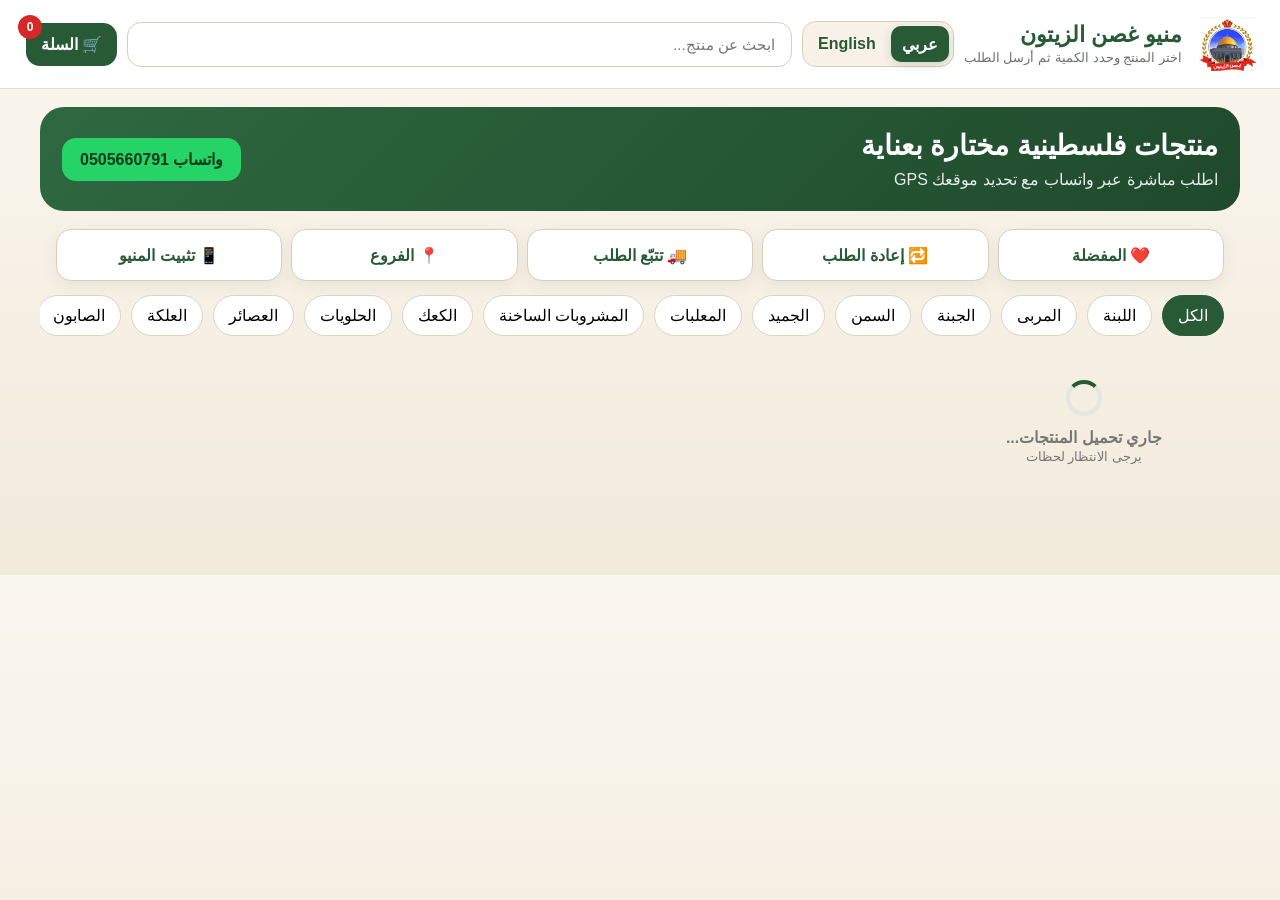
<file: index.html>
<!doctype html>
<html lang="ar" dir="rtl">
<head>
<meta charset="utf-8"><meta name="viewport" content="width=device-width,initial-scale=1,viewport-fit=cover,user-scalable=yes">
<meta http-equiv="Cache-Control" content="no-cache, no-store, must-revalidate">
<meta http-equiv="Pragma" content="no-cache">
<meta http-equiv="Expires" content="0">
<meta name="theme-color" content="#285b35">
<meta name="apple-mobile-web-app-capable" content="yes">
<meta name="apple-mobile-web-app-title" content="غصن الزيتون">
<meta name="application-name" content="غصن الزيتون">
<link rel="icon" type="image/png" sizes="192x192" href="icon-192.png">
<link rel="apple-touch-icon" sizes="180x180" href="apple-touch-icon.png">
<link rel="manifest" href="manifest.webmanifest">
<link rel="stylesheet" href="leaflet.css?v=1.9.4">
<link rel="stylesheet" href="menu-enhancements.css?v=9-saved-addresses">
<title>منيو غصن الزيتون</title>
<style>
:root{--green:#285b35;--green2:#1f4a2c;--gold:#caa56a;--cream:#f7f1e7;--card:#fff;--text:#223126;--muted:#6b746d;--danger:#b42318}
*{box-sizing:border-box}body{margin:0;font-family:Tahoma,Arial,sans-serif;background:linear-gradient(180deg,#faf7f0,#f2eadb);color:var(--text)}button,input,textarea,select{font:inherit}
.welcomeSplash{position:fixed;inset:0;z-index:1000;display:grid;place-items:center;overflow:hidden;padding:24px;background:radial-gradient(circle at center,#fff 0,#fbf5e9 45%,#eadcc4 100%);animation:welcomeSplashFade 5s ease forwards}.welcomeStage{width:min(92vw,720px);text-align:center}.welcomeLogo{display:block;width:min(180px,42vw);height:min(180px,42vw);object-fit:contain;margin:0 auto 18px;opacity:0;transform:scale(.86);animation:welcomeLogoIn .75s ease .05s forwards}.welcomeArabic,.welcomeEnglish{will-change:transform,opacity;line-height:1.35;text-wrap:balance}.welcomeArabic{direction:rtl;color:var(--green);font-size:clamp(27px,6vw,52px);font-weight:900;transform:translateX(110vw);opacity:0;animation:welcomeFromRight .9s cubic-bezier(.22,.9,.3,1.12) .12s forwards}.welcomeDivider{width:min(220px,55vw);height:3px;margin:14px auto;border-radius:999px;background:linear-gradient(90deg,transparent,var(--gold),transparent);opacity:0;animation:welcomeDividerIn .4s ease .82s forwards}.welcomeEnglish{direction:ltr;color:#a36c10;font-size:clamp(19px,4.2vw,34px);font-weight:800;letter-spacing:.2px;transform:translateX(-110vw);opacity:0;animation:welcomeFromLeft .9s cubic-bezier(.22,.9,.3,1.12) .22s forwards}@keyframes welcomeLogoIn{to{transform:scale(1);opacity:1}}@keyframes welcomeFromRight{to{transform:translateX(0);opacity:1}}@keyframes welcomeFromLeft{to{transform:translateX(0);opacity:1}}@keyframes welcomeDividerIn{to{opacity:1}}@keyframes welcomeSplashFade{0%,84%{opacity:1;visibility:visible}100%{opacity:0;visibility:hidden;pointer-events:none}}@media(prefers-reduced-motion:reduce){.welcomeSplash,.welcomeLogo,.welcomeArabic,.welcomeEnglish,.welcomeDivider{animation:none}.welcomeLogo,.welcomeArabic,.welcomeEnglish,.welcomeDivider{transform:none;opacity:1}}
header{position:-webkit-sticky;position:sticky;top:0;z-index:10;background:rgba(255,255,255,.96);backdrop-filter:blur(10px);border-bottom:1px solid #e8dcc7;padding:10px 16px;display:grid;grid-template-columns:auto auto minmax(180px,1fr) auto auto;gap:10px;align-items:center}.brand{display:flex;align-items:center;gap:10px;min-width:220px}.brandLogo{display:block;width:72px;height:68px;object-fit:contain;flex:0 0 auto}.brandText{min-width:0}.brand h1{font-size:22px;margin:0;color:var(--green)}.brand small{color:var(--muted)}
.langSwitch{display:flex;gap:4px;padding:4px;border:1px solid #decdb1;background:#f7f1e7;border-radius:14px}.langSwitch button{min-height:36px;border:0;border-radius:10px;padding:7px 11px;background:transparent;color:var(--green);font-weight:800;cursor:pointer}.langSwitch button.active{background:var(--green);color:#fff;box-shadow:0 3px 10px rgba(40,91,53,.18)}html[dir="ltr"] .panel{left:auto;right:0;transform:translateX(105%)}html[dir="ltr"] .tag{right:auto;left:10px}html[dir="ltr"] .close{float:right}
.search{width:100%;padding:13px 16px;border:1px solid #decdb1;border-radius:14px;font-size:15px;outline:none}.topBtn{border:0;border-radius:14px;padding:12px 15px;font-weight:700;cursor:pointer}.cartBtn{background:var(--green);color:#fff;position:relative}.adminBtn{display:none;background:#f3eadb;color:var(--green);border:1px solid #decdb1}.adminBtn.ownerOnlyVisible{display:block}.badge{position:absolute;top:-8px;left:-8px;background:#d62828;color:#fff;border-radius:50%;min-width:24px;height:24px;display:grid;place-items:center;font-size:12px}
.locationStatus{margin:7px 0 10px;padding:12px;border:1px solid #add0b6;border-radius:12px;background:#e8f6eb;color:#1f5a30;line-height:1.7}.locationStatus.error{border-color:#efb2ad;background:#fee4e2;color:#9b1c15}.locationStatus.loading{border-color:#ead28b;background:#fff7df;color:#6b4d00}.locationStatus a{display:inline-block;margin-top:4px;color:var(--green);font-weight:800;text-decoration:underline;text-underline-offset:3px}.locationStatus[hidden]{display:none}.gps:disabled{opacity:.65;cursor:wait}
.send:disabled{opacity:.65;cursor:wait}.whatsappFallback{display:block;text-align:center;text-decoration:none}.whatsappFallback[hidden]{display:none}
.hero{margin:18px auto;max-width:1200px;padding:22px;border-radius:24px;background:linear-gradient(135deg,#2e6840,#1f4a2c);color:#fff;display:flex;justify-content:space-between;gap:20px;align-items:center}.hero h2{margin:0 0 8px;font-size:28px}.hero p{margin:0;opacity:.9}.hero .wa{background:#25D366;color:#073b1b;padding:12px 18px;border-radius:14px;font-weight:700}
.categories{max-width:1200px;margin:auto;padding:0 16px 14px;display:flex;gap:10px;overflow:auto}.cat{white-space:nowrap;border:1px solid #dfd2bd;background:#fff;padding:10px 15px;border-radius:999px;cursor:pointer}.cat.active{background:var(--green);color:#fff;border-color:var(--green)}
main{max-width:1200px;margin:auto;padding:0 16px 80px}.grid{display:grid;grid-template-columns:repeat(auto-fill,minmax(240px,1fr));gap:16px}.card{background:var(--card);border-radius:20px;overflow:hidden;box-shadow:0 10px 28px rgba(59,45,24,.10);border:1px solid #eadfcd;display:flex;flex-direction:column}.pic{height:175px;background:#eee;overflow:hidden;position:relative}.pic img{width:100%;height:100%;object-fit:cover}.tag{position:absolute;top:10px;right:10px;background:rgba(255,255,255,.92);padding:6px 9px;border-radius:10px;font-size:12px;color:var(--green);font-weight:700}.body{padding:14px;display:flex;flex-direction:column;gap:8px;flex:1}.name{font-size:18px;font-weight:800}.desc{color:var(--muted);font-size:13px;line-height:1.6;min-height:40px}.price{font-size:20px;color:var(--green);font-weight:900}.actions{display:flex;gap:8px;align-items:center;margin-top:auto}.pick{flex:1;border:0;background:var(--green);color:#fff;padding:11px;border-radius:12px;font-weight:700;cursor:pointer}.qty{display:flex;align-items:center;border:1px solid #decdb1;border-radius:12px;overflow:hidden}.qty button{width:34px;height:38px;border:0;background:#f6efe3;font-size:20px;cursor:pointer}.qty span{min-width:34px;text-align:center;font-weight:700}
.drawer,.modal{position:fixed;top:0;right:0;bottom:0;left:0;inset:0;z-index:30;pointer-events:none}.drawer.open,.modal.open{pointer-events:auto}.shade{position:absolute;top:0;right:0;bottom:0;left:0;inset:0;background:rgba(0,0,0,.48);opacity:0;transition:.2s}.open .shade{opacity:1}.panel{position:absolute;top:0;bottom:0;left:0;width:min(440px,94vw);background:#fff;transform:translateX(-105%);transition:.25s;padding:18px;overflow:auto}.drawer.open .panel{transform:none}.panel h3{margin:0 0 14px;color:var(--green)}.cartItem{display:grid;grid-template-columns:1fr auto;gap:8px;padding:12px 0;border-bottom:1px solid #eee}.itemTotal{color:var(--green);font-weight:800;margin-top:4px}.orderOptions{margin:14px 0;padding:12px;border:1px solid #eadfcd;border-radius:14px;background:#faf7f1}.orderOptions label{display:flex;align-items:center;gap:8px;margin:7px 0}.summary{margin:14px 0;border-radius:16px;background:#f4efe5;padding:14px}.sumRow{display:flex;justify-content:space-between;gap:12px;padding:6px 0}.sumRow.final{border-top:2px solid #d6c29e;margin-top:7px;padding-top:12px;font-size:20px;font-weight:900;color:var(--green)}.discountRow{color:#b42318}.paymentSection{border-top:1px solid #d6c29e;margin-top:12px;padding-top:13px}.paymentTitle{display:block;margin-bottom:9px;color:var(--green);font-weight:900}.paymentChoices{display:grid;grid-template-columns:repeat(3,1fr);gap:7px}.paymentChoice{display:flex;align-items:center;justify-content:center;gap:5px;min-height:42px;padding:8px 6px;border:1px solid #d8c6a8;border-radius:11px;background:#fff;cursor:pointer;font-weight:700;text-align:center}.paymentChoice:has(input:checked){border-color:var(--green);background:#e8f3ea;color:var(--green);box-shadow:0 0 0 1px var(--green)}.paymentChoice input{accent-color:var(--green);margin:0}.bankDetails{margin-top:10px;padding:11px;border:1px dashed #caa56a;border-radius:12px;background:#fffaf0;text-align:center}.bankNumber{display:block;margin:6px 0 9px;font-size:19px;font-weight:900;letter-spacing:1px;direction:ltr}.copyAccount{width:100%;min-height:42px;border:0;border-radius:10px;background:var(--green);color:#fff;font-weight:800;cursor:pointer}.miniNote{font-size:12px;color:var(--muted);margin-top:5px}.form input{width:100%;padding:12px;border:1px solid #ddd;border-radius:10px;margin:5px 0}.gps{width:100%;padding:11px;border:1px solid var(--green);background:#eef7f0;color:var(--green);border-radius:10px;font-weight:700}.send{width:100%;padding:14px;border:0;background:#25D366;color:#fff;border-radius:12px;font-size:16px;font-weight:800;margin-top:10px}.empty{text-align:center;color:#777;padding:30px}.menuLoadingSpinner{width:36px;height:36px;margin:0 auto 12px;border:4px solid #dfe9e1;border-top-color:var(--green);border-radius:50%;animation:menuSpin .8s linear infinite}.menuRetry{margin-top:12px;padding:9px 18px;border:0;border-radius:9px;background:var(--green);color:#fff;font-weight:800}@keyframes menuSpin{to{transform:rotate(360deg)}}.close{float:left;border:0;background:#eee;width:34px;height:34px;border-radius:10px;cursor:pointer}
.bankDetails{display:grid;gap:9px;text-align:initial}.bankDetailCell{display:grid;grid-template-columns:minmax(0,1fr) auto;gap:5px 9px;align-items:center;padding:10px;border:1px solid #e5d5b9;border-radius:11px;background:#fff}.bankDetailLabel{grid-column:1/-1;color:var(--muted);font-size:12px;font-weight:800}.bankDetailValue{min-width:0;color:var(--text);font-size:15px;font-weight:900;overflow-wrap:anywhere}.bankDetailValue.ltr{direction:ltr;text-align:left;letter-spacing:.3px}.copyBankValue{grid-column:2;grid-row:2;min-width:72px;min-height:38px;padding:7px 12px;border:0;border-radius:9px;background:var(--green);color:#fff;font-weight:800;cursor:pointer}
.dialog{position:absolute;top:4vh;right:3vw;bottom:4vh;left:3vw;inset:4vh 3vw;background:#fff;border-radius:22px;opacity:0;transform:scale(.97);transition:.2s;overflow:hidden;display:flex;flex-direction:column}.modal.open .dialog{opacity:1;transform:none}.adminHead{padding:14px 18px;background:var(--green);color:#fff;display:flex;align-items:center;gap:12px}.adminHead h2{margin:0;flex:1}.adminBody{display:grid;grid-template-columns:380px 1fr;gap:16px;padding:16px;overflow:auto}.adminSide,.adminList{border:1px solid #eadfcd;border-radius:16px;padding:14px;background:#fff}.adminSide h3,.adminList h3{margin:0 0 12px;color:var(--green)}.field{display:grid;gap:5px;margin-bottom:10px}.field label{font-size:13px;font-weight:700}.field input,.field textarea,.field select{width:100%;padding:10px;border:1px solid #d8ccb8;border-radius:9px}.field textarea{min-height:72px;resize:vertical}.row{display:flex;gap:8px}.row>*{flex:1}.primary,.secondary,.danger{border:0;border-radius:10px;padding:10px 12px;font-weight:700;cursor:pointer}.primary{background:var(--green);color:#fff}.secondary{background:#f1eadf;color:var(--green)}.danger{background:#fee4e2;color:var(--danger)}.adminTools{display:flex;flex-wrap:wrap;gap:8px;margin-bottom:12px}.adminProducts{display:grid;gap:10px}.adminItem{display:grid;grid-template-columns:72px 1fr auto;gap:10px;align-items:center;border:1px solid #eee;border-radius:12px;padding:8px}.adminItem img{width:72px;height:60px;object-fit:cover;border-radius:8px}.muted{color:var(--muted);font-size:12px}.hiddenP{opacity:.5}.loginBox{position:absolute;width:min(360px,90vw);top:50%;left:50%;transform:translate(-50%,-50%);background:#fff;padding:22px;border-radius:18px;opacity:0;transition:.2s}.modal.open .loginBox{opacity:1}.loginBox input{width:100%;padding:12px;border:1px solid #ddd;border-radius:10px;margin:10px 0}.preview{width:100%;height:150px;object-fit:cover;border:1px dashed #cbb99b;border-radius:12px;background:#f8f3ea}.notice{background:#fff7df;border:1px solid #f1d58a;padding:10px;border-radius:10px;font-size:12px;margin-top:10px}
@media(max-width:800px){header{grid-template-columns:1fr auto auto}.brand,.langSwitch{grid-column:1/-1}.langSwitch{justify-self:start}.hero{margin:12px;border-radius:18px;display:block}.hero .wa{display:inline-block;margin-top:14px}.grid{grid-template-columns:repeat(2,minmax(0,1fr));gap:10px}.pic{height:130px}.name{font-size:15px}.desc{font-size:12px;min-height:52px}.price{font-size:17px}.actions{flex-direction:column}.qty{width:100%;justify-content:space-between}.qty button{flex:1}.pick{width:100%}.adminBody{grid-template-columns:1fr}.dialog{inset:1vh 1vw}.adminItem{grid-template-columns:58px 1fr}.adminItem img{width:58px;height:52px}.adminItem .row{grid-column:1/-1}}
@media(max-width:800px){body{padding-bottom:env(safe-area-inset-bottom);-webkit-text-size-adjust:100%;touch-action:manipulation}header{grid-template-columns:1fr auto auto;padding:8px 12px;padding-top:max(8px,env(safe-area-inset-top));gap:8px}.brand,.langSwitch{grid-column:1/-1}.brand{min-width:0}.brandLogo{width:62px;height:59px}.brand h1{font-size:19px}.brand small{font-size:12px}.search{min-width:0;padding:12px;font-size:16px}.topBtn{min-height:44px;padding:10px 12px}.hero{margin:10px 12px 14px;padding:18px;border-radius:18px;display:block}.hero h2{font-size:22px}.hero p{font-size:14px;line-height:1.7}.hero .wa{display:inline-block;margin-top:12px}.categories{padding:0 12px 12px}.cat{min-height:44px;padding:10px 16px}main{padding:0 10px 90px}.card{border-radius:16px}.body{padding:11px;gap:7px}.qty button,.pick{min-height:44px}.panel{width:100vw;max-width:none;padding:16px 14px calc(18px + env(safe-area-inset-bottom))}.close{width:44px;height:44px}.form input,.gps,.send{min-height:48px;font-size:16px}.adminBody{grid-template-columns:1fr;padding:10px;display:block}.dialog{top:0;right:0;bottom:0;left:0;inset:0;border-radius:0;padding-top:env(safe-area-inset-top)}.field input,.field textarea,.field select{font-size:16px;min-height:44px}.primary,.secondary,.danger{min-height:44px}}
@media(max-width:430px){header{grid-template-columns:1fr 1fr}.brand,.langSwitch,.search{grid-column:1/-1}.brandLogo{width:56px;height:53px}.brand h1{font-size:17px}.langSwitch{justify-self:stretch}.langSwitch button{flex:1}.adminBtn,.cartBtn{width:100%}.grid{grid-template-columns:1fr}.pic{height:210px}.desc{min-height:0}.actions{flex-direction:row}.pick{width:auto}.qty{width:132px}.row{flex-wrap:wrap}.row>*{flex:1 1 140px}}

.adminTabs{display:flex;gap:8px;padding:10px 16px 0;background:#f8f4ec}.adminTab{border:1px solid #d8ccb8;background:#fff;color:var(--green);padding:10px 16px;border-radius:10px 10px 0 0;font-weight:800;cursor:pointer}.adminTab.active{background:var(--green);color:#fff}.tabPage{display:none}.tabPage.active{display:grid}.ordersPage{display:none;padding:16px;overflow:auto}.ordersPage.active{display:block}.stats{display:grid;grid-template-columns:repeat(4,minmax(130px,1fr));gap:10px;margin-bottom:14px}.stat{background:#fff;border:1px solid #eadfcd;border-radius:14px;padding:14px}.stat b{display:block;font-size:24px;color:var(--green);margin-top:5px}.ordersTools{display:flex;gap:8px;flex-wrap:wrap;margin-bottom:12px}.ordersTableWrap{overflow:auto;border:1px solid #eadfcd;border-radius:14px;background:#fff}.ordersTable{width:100%;border-collapse:collapse;min-width:980px}.ordersTable th,.ordersTable td{padding:10px;border-bottom:1px solid #eee;text-align:right;vertical-align:top}.ordersTable th{background:#f4efe5;color:var(--green);position:sticky;top:0}.orderProducts{max-width:300px;white-space:pre-line;line-height:1.7}.statusSelect{padding:7px;border:1px solid #d8ccb8;border-radius:8px}.orderNo{font-size:17px;font-weight:900;color:var(--green)}.customerNo{font-size:12px;color:var(--muted)}
@media(max-width:800px){.stats{grid-template-columns:repeat(2,1fr)}.adminTabs{overflow:auto}.adminTab{white-space:nowrap}}

.gsStatus{font-size:12px;padding:6px 10px;border-radius:999px;background:#fff3cd;color:#6b4d00;border:1px solid #ead28b}
.gsStatus.ok{background:#e8f6eb;color:#1f5a30;border-color:#add0b6}
.gsStatus.bad{background:#fee4e2;color:#9b1c15;border-color:#efb2ad}


.categoryAdminBox{margin-top:18px;padding-top:16px;border-top:2px solid #eee}
.categoryForm{display:grid;grid-template-columns:1fr 1fr auto;gap:8px;align-items:end}
.categoryList{margin-top:10px;display:flex;flex-direction:column;gap:8px}
.categoryRow{display:grid;grid-template-columns:1fr 1.4fr 80px auto;gap:8px;align-items:center;background:#faf7f1;border:1px solid #eadfcd;border-radius:12px;padding:8px}
.categoryRow input{margin:0}
.categoryRow .danger{padding:9px 10px}
@media(max-width:700px){
 .categoryForm{grid-template-columns:1fr}
 .categoryRow{grid-template-columns:1fr 1fr}
 .categoryRow .categoryActions{grid-column:1/-1}
}

.productSizesBox{margin:2px 0 14px;padding:13px;border:1px solid #d8c6a8;border-radius:14px;background:#fffaf0}
.productSizesBox[hidden]{display:none}
.productSizesBox h3{margin:0 0 7px;color:var(--green)}
.sizePriceGrid{display:grid;grid-template-columns:repeat(2,minmax(0,1fr));gap:8px;margin-top:10px}
.sizePriceRow{display:grid;grid-template-columns:minmax(115px,1fr) minmax(92px,.65fr);gap:7px;align-items:center;padding:7px;border:1px solid #eadfcd;border-radius:10px;background:#fff}
.sizePriceRow label{font-size:13px;font-weight:800}
.sizePriceRow input{width:100%;min-height:40px;padding:8px;border:1px solid #d8ccb8;border-radius:8px}
.sizeDialog{position:absolute;top:50%;left:50%;width:min(520px,94vw);max-height:88vh;overflow:auto;transform:translate(-50%,-48%) scale(.97);background:#fff;border-radius:22px;padding:18px;opacity:0;transition:.2s;box-shadow:0 24px 70px rgba(0,0,0,.28)}
.modal.open .sizeDialog{opacity:1;transform:translate(-50%,-50%) scale(1)}
.sizeDialog h3{margin:4px 46px 4px 0;color:var(--green);font-size:23px}
html[dir="ltr"] .sizeDialog h3{margin:4px 0 4px 46px}
.sizeDialog p{margin:0 0 14px;color:var(--muted)}
.sizeOptions{display:grid;grid-template-columns:repeat(2,minmax(0,1fr));gap:9px}
.sizeOption{display:flex;align-items:center;justify-content:space-between;gap:8px;min-height:58px;padding:11px 12px;border:1px solid #d8c6a8;border-radius:12px;background:#fff;color:var(--text);cursor:pointer;text-align:inherit;font-weight:800}
.sizeOption:hover:not(:disabled){border-color:var(--green);background:#eef7f0}
.sizeOption .sizeOptionPrice{color:var(--green);white-space:nowrap}
.sizeOption:disabled{cursor:not-allowed;opacity:.55;background:#f6f3ed}
.sizeEmptyNotice{grid-column:1/-1;padding:11px;border:1px solid #f1d58a;border-radius:10px;background:#fff7df;color:#6b4d00;text-align:center}
.card.unavailable{background:#f4f4f4;box-shadow:0 6px 18px rgba(0,0,0,.07)}
.card.unavailable .pic img,.card.unavailable .tag,.card.unavailable .name,.card.unavailable .desc,.card.unavailable .price{opacity:.42;filter:grayscale(.35)}
.availabilityBadge{position:absolute;right:10px;bottom:10px;z-index:2;padding:9px 13px;border:1px solid #d5d5d5;border-radius:11px;background:rgba(255,255,255,.96);color:#777;font-weight:900;box-shadow:0 3px 12px rgba(0,0,0,.10)}
html[dir="ltr"] .availabilityBadge{right:auto;left:10px}
.card.unavailable .pick,.card.unavailable .pick:disabled{background:#d5d5d5;color:#777;cursor:not-allowed}
.adminItem.outOfStockAdmin{background:#f4f4f4}
.adminItem.outOfStockAdmin img{opacity:.45;filter:grayscale(.35)}
.stockState{color:#9b1c15;font-weight:800}
@media(max-width:600px){.sizePriceGrid,.sizeOptions{grid-template-columns:1fr}.sizePriceRow{grid-template-columns:1fr 120px}.sizeDialog{width:calc(100vw - 20px);max-height:92vh}.sizeOption{min-height:54px}}

.orderThanksModal{z-index:1200}.orderThanksModal.open{pointer-events:auto}.thankYouDialog{position:absolute;top:50%;left:50%;width:min(520px,94vw);max-height:92vh;overflow:auto;transform:translate(-50%,-48%) scale(.97);background:#fff;border-radius:24px;padding:24px;opacity:0;transition:.2s;box-shadow:0 24px 80px rgba(0,0,0,.30);text-align:center}.orderThanksModal.open .thankYouDialog{opacity:1;transform:translate(-50%,-50%) scale(1)}.thankYouLogo{display:block;width:108px;height:108px;object-fit:contain;margin:0 auto 10px}.thankYouDialog h2{margin:6px 0;color:var(--green);font-size:25px;line-height:1.5}.thankYouDialog p{margin:6px 0;color:var(--muted);line-height:1.7}.thankYouOrderNo{display:inline-block;margin:10px 0 14px;padding:9px 14px;border-radius:999px;background:#eef7f0;color:var(--green);font-weight:900}.receiptStatus{min-height:25px;margin:8px 0 12px;color:var(--muted);font-size:13px}.receiptActions{display:grid;grid-template-columns:1fr 1fr;gap:9px}.receiptActions button{min-height:48px}.receiptActions .full{grid-column:1/-1}.receiptWhatsApp{background:#25D366;color:#073b1b}.receiptClose{margin-top:9px;width:100%}@media(max-width:430px){.thankYouDialog{padding:20px 16px}.receiptActions{grid-template-columns:1fr}.receiptActions .full{grid-column:auto}}

</style>
</head>
<body>
<div id="welcomeSplash" class="welcomeSplash" role="status" aria-live="polite" aria-label="رسالة ترحيب"><div class="welcomeStage"><img class="welcomeLogo" src="icon-512.png" alt="شعار غصن الزيتون"><div class="welcomeArabic" lang="ar" dir="rtl">مرحبًا بكم في غصن الزيتون للتجارة</div><div class="welcomeDivider" aria-hidden="true"></div><div class="welcomeEnglish" lang="en" dir="ltr">Welcome to Olive Branch Trading</div></div></div>
<script>(function(){var splash=document.getElementById("welcomeSplash");if(!splash)return;var reduced=window.matchMedia&&window.matchMedia("(prefers-reduced-motion: reduce)").matches;window.setTimeout(function(){if(splash&&splash.parentNode)splash.parentNode.removeChild(splash)},reduced?1600:5200)})();</script>
<header><div class="brand"><img class="brandLogo" src="icon-512.png" alt="شعار غصن الزيتون"><div class="brandText"><h1>منيو غصن الزيتون</h1><small>اختر المنتج وحدد الكمية ثم أرسل الطلب</small></div></div><div class="langSwitch" role="group" aria-label="اختيار اللغة"><button id="langAr" class="active" type="button" onclick="setMenuLanguage('ar')">عربي</button><button id="langEn" type="button" onclick="setMenuLanguage('en')">English</button></div><input id="search" class="search" placeholder="ابحث عن منتج..."><button class="topBtn adminBtn" onclick="requestAdmin()">⚙️ الإدارة</button><button class="topBtn cartBtn" onclick="openCart()">🛒 السلة <span id="badge" class="badge">0</span></button></header>
<section class="hero"><div><h2>منتجات فلسطينية مختارة بعناية</h2><p>اطلب مباشرة عبر واتساب مع تحديد موقعك GPS</p></div><div id="heroPhone" class="wa">واتساب 0505660791</div></section>
<div id="cats" class="categories"></div><main><div id="pageError" style="display:none;margin:12px auto;max-width:900px;padding:12px;border-radius:12px;background:#fee4e2;color:#9b1c15;text-align:center"></div>
<div id="grid" class="grid"></div></main>
<div id="drawer" class="drawer"><div class="shade" onclick="closeCart()"></div><aside class="panel"><button class="close" onclick="closeCart()">✕</button><h3>سلة الطلب</h3><div id="cart"></div><div class="orderOptions"><b>طريقة التوصيل</b><label><input type="radio" name="deliveryType" value="delivery" checked onchange="renderCart()"> توصيل</label><div class="miniNote" id="deliveryHint"></div></div><div id="summary" class="summary"></div><div class="form"><div class="notice">سيتم إنشاء رقم طلب تلقائي يبدأ من 1000 عند الإرسال.</div><input id="customer" placeholder="اسم العميل"><input id="customerPhone" placeholder="رقم هاتف العميل"><input id="area" placeholder="المنطقة / العنوان"><button id="gpsButton" class="gps" type="button" onclick="getGPS()">📍 تحديد موقعي GPS</button><div id="locationStatus" class="locationStatus" role="status" aria-live="polite" hidden><span id="locationStatusText"></span><br><a id="locationMapLink" href="#" target="_blank" rel="noopener noreferrer" hidden>فتح الموقع على الخريطة</a></div><input id="location" type="hidden"><button class="send" onclick="sendWA()">إرسال الطلب على واتساب</button><a id="whatsappFallback" class="send whatsappFallback" href="#" target="_self" hidden>فتح واتساب لإرسال الطلب</a></div></aside></div>
<div id="thankYouModal" class="modal orderThanksModal" role="dialog" aria-modal="true" aria-labelledby="thankYouTitle"><div class="shade" onclick="closeThankYouModal()"></div><div class="thankYouDialog"><img class="thankYouLogo" src="icon-512.png" alt="شعار غصن الزيتون"><h2 id="thankYouTitle">شكرًا على طلبكم من غصن الزيتون للتجارة</h2><p id="thankYouSubtitle">تم تسجيل طلبكم بنجاح، ونعمل على تجهيز فاتورة الطلب.</p><div id="thankYouOrderNo" class="thankYouOrderNo"></div><div id="receiptStatus" class="receiptStatus" role="status" aria-live="polite"></div><div class="receiptActions"><button id="receiptDownloadButton" class="primary" type="button" onclick="downloadLastOrderPdf()" disabled>تنزيل فاتورة PDF</button><button id="receiptShareButton" class="secondary" type="button" onclick="shareLastOrderPdf()" disabled>مشاركة فاتورة PDF</button><button id="receiptWhatsappButton" class="primary receiptWhatsApp full" type="button" onclick="openLastOrderWhatsApp()">فتح واتساب لإرسال الطلب</button></div><button id="receiptCloseButton" class="secondary receiptClose" type="button" onclick="closeThankYouModal()">العودة إلى المنيو</button></div></div>
<div id="loginModal" class="modal"><div class="shade" onclick="closeLogin()"></div><div class="loginBox"><button class="close" onclick="closeLogin()">✕</button><h3>دخول لوحة التحكم</h3><input id="pinInput" type="password" autocomplete="current-password" placeholder="كلمة المرور"><button class="primary" style="width:100%" onclick="loginAdmin()">دخول آمن</button><div class="notice">يتم التحقق من كلمة المرور داخل الخادم، وتنتهي جلسة الإدارة تلقائيًا.</div></div></div>
<div id="sizeModal" class="modal"><div class="shade" onclick="closeSizeModal()"></div><div class="sizeDialog" role="dialog" aria-modal="true" aria-labelledby="sizeProductName"><button class="close" onclick="closeSizeModal()">✕</button><h3 id="sizeProductName">اختر الحجم</h3><p id="sizeProductHint">حدد الحجم المطلوب لإضافته إلى السلة</p><div id="sizeOptions" class="sizeOptions"></div></div></div>
<div id="adminModal" class="modal"><div class="shade"></div><div class="dialog"><div class="adminHead"><h2>لوحة تحكم المنيو والعملاء</h2><button class="secondary" onclick="closeAdmin()">إغلاق</button></div><div class="adminTabs"><button id="productsTabBtn" class="adminTab active" onclick="showAdminTab('products')">المنتجات والإعدادات</button><button id="ordersTabBtn" class="adminTab" onclick="showAdminTab('orders')">الطلبات والعملاء <span id="ordersCountBadge"></span></button></div><div id="productsTab" class="adminBody tabPage active"><section class="adminSide"><h3 id="formTitle">إضافة منتج</h3><input type="hidden" id="editId"><div class="field"><label>اسم المنتج</label><input id="pName" placeholder="الاسم بالعربي || English name"></div><div class="field"><label>المكونات / الوصف</label><textarea id="pDesc" placeholder="الوصف بالعربي || English description"></textarea></div><div class="notice" style="margin:0 0 10px">لترجمة أي منتج جديد: اكتب العربي ثم <b>||</b> ثم الإنجليزي في خانة الاسم والوصف.</div><div class="row"><div class="field"><label>السعر</label><input id="pPrice" type="number" step="0.01"></div><div class="field"><label>الجروب</label><select id="pCat"></select></div></div><div id="productSizesBox" class="productSizesBox" hidden><h3>أحجام وأسعار المنتج</h3><div class="notice">اكتب سعر الأحجام المتاحة فقط. اترك السعر فارغًا للحجم غير المتاح.</div><div id="productSizePrices" class="sizePriceGrid"></div></div><div class="field"><label>صورة المنتج</label><input id="pImage" type="file" accept="image/*" onchange="loadImage(event)"><img id="preview" class="preview" alt="معاينة الصورة"></div><div class="field"><label><input id="pAvailable" type="checkbox" checked> متوفر للطلب الآن</label></div><div class="field"><label><input id="pVisible" type="checkbox" checked> المنتج ظاهر للزبائن</label></div><div class="row"><button class="primary" onclick="saveProduct()">حفظ المنتج</button><button class="secondary" onclick="clearForm()">جديد</button></div><hr style="border:0;border-top:1px solid #eee;margin:16px 0"><h3>إعدادات</h3><div class="field"><label>رقم واتساب بصيغة دولية</label><input id="settingPhone" placeholder="971505660791"></div><div class="field"><label>كلمة مرور الإدارة</label><input id="settingPin" type="password"></div><div class="row"><div class="field"><label>رسوم التوصيل</label><input id="settingDelivery" type="number" min="0" step="0.01"></div><div class="field"><label>الحد الأدنى للطلب</label><input id="settingMinOrder" type="number" min="0" step="0.01"></div></div><div class="row"><div class="field"><label>خصم عند طلب بقيمة</label><input id="settingDiscountThreshold" type="number" min="0" step="0.01"></div><div class="field"><label>نسبة الخصم %</label><input id="settingDiscountPercent" type="number" min="0" max="100" step="0.01"></div></div><div class="field"><label>رابط Google Apps Script Web App</label><input id="settingWebApp" placeholder="https://script.google.com/macros/s/.../exec"></div><div class="notice">ضع رابط النشر هنا مرة واحدة، وبعدها ستُحفظ الطلبات والعملاء في Google Sheets.</div><button class="primary" style="width:100%" onclick="saveSettings()">حفظ الإعدادات</button>
<div class="categoryAdminBox">
  <h3>إدارة الجروبات</h3>
  <div class="notice">يمكنك تغيير اسم الجروب أو إضافة جروب جديد. التعديل يُحفظ في Google Sheets ويظهر لكل الزبائن.</div>
  <div class="categoryForm">
    <div class="field"><label>كود الجروب بالإنجليزي</label><input id="newCatCode" placeholder="مثال: oils"></div>
    <div class="field"><label>اسم الجروب</label><input id="newCatName" placeholder="مثال: الزيوت"></div>
    <div class="field"><label>الترتيب</label><input id="newCatSort" type="number" value="99" min="1"></div>
    <button id="addCategoryBtn" type="button" class="primary" onclick="addCategory(event)">إضافة جروب</button>
  </div>
  <div style="margin-top:8px">
      <button type="button" class="secondary" onclick="testCategoryConnection()">اختبار اتصال الجروبات</button>
    </div>
    <div id="categoryAdminList" class="categoryList"></div>
</div>
<div class="notice">التعديلات المحلية للمنتجات تبقى على نفس الجهاز، أما الجروبات فتُحفظ مركزيًا في شيت CATEGORIES.</div></section><section class="adminList"><h3>إدارة المنتجات</h3><div class="adminTools"><button class="secondary" onclick="exportData()">⬇️ نسخة احتياطية</button><label class="secondary" style="cursor:pointer">⬆️ استرجاع<input id="importFile" type="file" accept="application/json" hidden onchange="importData(event)"></label><button class="danger" onclick="resetData()">إعادة الافتراضي</button></div><input id="adminSearch" class="search" placeholder="بحث داخل المنتجات..." oninput="renderAdmin()"><div id="adminProducts" class="adminProducts"></div></section></div><section id="ordersTab" class="ordersPage tabPage"><div class="stats"><div class="stat">إجمالي الطلبات<b id="statOrders">0</b></div><div class="stat">إجمالي العملاء<b id="statCustomers">0</b></div><div class="stat">إجمالي المبيعات<b id="statSales">0</b></div><div class="stat">طلبات اليوم<b id="statToday">0</b></div></div><div class="ordersTools"><input id="ordersSearch" class="search" style="max-width:420px" placeholder="ابحث بالاسم أو الهاتف أو رقم الطلب..." oninput="renderOrders()"><button class="secondary" onclick="exportOrdersCSV()">⬇️ تصدير الطلبات Excel/CSV</button><button class="danger" onclick="clearOrders()">حذف سجل الطلبات</button></div><div class="ordersTableWrap"><table class="ordersTable"><thead><tr><th>رقم الطلب</th><th>التاريخ والوقت</th><th>العميل والهاتف</th><th>المنطقة والموقع</th><th>المنتجات</th><th>الإجمالي</th><th>الحالة</th><th>إجراء</th></tr></thead><tbody id="ordersBody"></tbody></table></div></section></div></div>
<script>
function _regenerator() { var e, t, r = "function" == typeof Symbol ? Symbol : {}, n = r.iterator || "@@iterator", o = r.toStringTag || "@@toStringTag"; function i(r, n, o, i) { var c = n && n.prototype instanceof Generator ? n : Generator, u = Object.create(c.prototype); return _regeneratorDefine2(u, "_invoke", function (r, n, o) { var i, c, u, f = 0, p = o || [], y = !1, G = { p: 0, n: 0, v: e, a: d, f: d.bind(e, 4), d: function d(t, r) { return i = t, c = 0, u = e, G.n = r, a; } }; function d(r, n) { for (c = r, u = n, t = 0; !y && f && !o && t < p.length; t++) { var o, i = p[t], d = G.p, l = i[2]; r > 3 ? (o = l === n) && (u = i[(c = i[4]) ? 5 : (c = 3, 3)], i[4] = i[5] = e) : i[0] <= d && ((o = r < 2 && d < i[1]) ? (c = 0, G.v = n, G.n = i[1]) : d < l && (o = r < 3 || i[0] > n || n > l) && (i[4] = r, i[5] = n, G.n = l, c = 0)); } if (o || r > 1) return a; throw y = !0, n; } return function (o, p, l) { if (f > 1) throw TypeError("Generator is already running"); for (y && 1 === p && d(p, l), c = p, u = l; (t = c < 2 ? e : u) || !y;) { i || (c ? c < 3 ? (c > 1 && (G.n = -1), d(c, u)) : G.n = u : G.v = u); try { if (f = 2, i) { if (c || (o = "next"), t = i[o]) { if (!(t = t.call(i, u))) throw TypeError("iterator result is not an object"); if (!t.done) return t; u = t.value, c < 2 && (c = 0); } else 1 === c && (t = i.return) && t.call(i), c < 2 && (u = TypeError("The iterator does not provide a '" + o + "' method"), c = 1); i = e; } else if ((t = (y = G.n < 0) ? u : r.call(n, G)) !== a) break; } catch (t) { i = e, c = 1, u = t; } finally { f = 1; } } return { value: t, done: y }; }; }(r, o, i), !0), u; } var a = {}; function Generator() {} function GeneratorFunction() {} function GeneratorFunctionPrototype() {} t = Object.getPrototypeOf; var c = [][n] ? t(t([][n]())) : (_regeneratorDefine2(t = {}, n, function () { return this; }), t), u = GeneratorFunctionPrototype.prototype = Generator.prototype = Object.create(c); function f(e) { return Object.setPrototypeOf ? Object.setPrototypeOf(e, GeneratorFunctionPrototype) : (e.__proto__ = GeneratorFunctionPrototype, _regeneratorDefine2(e, o, "GeneratorFunction")), e.prototype = Object.create(u), e; } return GeneratorFunction.prototype = GeneratorFunctionPrototype, _regeneratorDefine2(u, "constructor", GeneratorFunctionPrototype), _regeneratorDefine2(GeneratorFunctionPrototype, "constructor", GeneratorFunction), GeneratorFunction.displayName = "GeneratorFunction", _regeneratorDefine2(GeneratorFunctionPrototype, o, "GeneratorFunction"), _regeneratorDefine2(u), _regeneratorDefine2(u, o, "Generator"), _regeneratorDefine2(u, n, function () { return this; }), _regeneratorDefine2(u, "toString", function () { return "[object Generator]"; }), (_regenerator = function _regenerator() { return { w: i, m: f }; })(); }
function _regeneratorDefine2(e, r, n, t) { var i = Object.defineProperty; try { i({}, "", {}); } catch (e) { i = 0; } _regeneratorDefine2 = function _regeneratorDefine(e, r, n, t) { function o(r, n) { _regeneratorDefine2(e, r, function (e) { return this._invoke(r, n, e); }); } r ? i ? i(e, r, { value: n, enumerable: !t, configurable: !t, writable: !t }) : e[r] = n : (o("next", 0), o("throw", 1), o("return", 2)); }, _regeneratorDefine2(e, r, n, t); }
function asyncGeneratorStep(n, t, e, r, o, a, c) { try { var i = n[a](c), u = i.value; } catch (n) { return void e(n); } i.done ? t(u) : Promise.resolve(u).then(r, o); }
function _asyncToGenerator(n) { return function () { var t = this, e = arguments; return new Promise(function (r, o) { var a = n.apply(t, e); function _next(n) { asyncGeneratorStep(a, r, o, _next, _throw, "next", n); } function _throw(n) { asyncGeneratorStep(a, r, o, _next, _throw, "throw", n); } _next(void 0); }); }; }
function _slicedToArray(r, e) { return _arrayWithHoles(r) || _iterableToArrayLimit(r, e) || _unsupportedIterableToArray(r, e) || _nonIterableRest(); }
function _nonIterableRest() { throw new TypeError("Invalid attempt to destructure non-iterable instance.\nIn order to be iterable, non-array objects must have a [Symbol.iterator]() method."); }
function _iterableToArrayLimit(r, l) { var t = null == r ? null : "undefined" != typeof Symbol && r[Symbol.iterator] || r["@@iterator"]; if (null != t) { var e, n, i, u, a = [], f = !0, o = !1; try { if (i = (t = t.call(r)).next, 0 === l) { if (Object(t) !== t) return; f = !1; } else for (; !(f = (e = i.call(t)).done) && (a.push(e.value), a.length !== l); f = !0); } catch (r) { o = !0, n = r; } finally { try { if (!f && null != t.return && (u = t.return(), Object(u) !== u)) return; } finally { if (o) throw n; } } return a; } }
function _arrayWithHoles(r) { if (Array.isArray(r)) return r; }
function _createForOfIteratorHelper(r, e) { var t = "undefined" != typeof Symbol && r[Symbol.iterator] || r["@@iterator"]; if (!t) { if (Array.isArray(r) || (t = _unsupportedIterableToArray(r)) || e && r && "number" == typeof r.length) { t && (r = t); var _n = 0, F = function F() {}; return { s: F, n: function n() { return _n >= r.length ? { done: !0 } : { done: !1, value: r[_n++] }; }, e: function e(r) { throw r; }, f: F }; } throw new TypeError("Invalid attempt to iterate non-iterable instance.\nIn order to be iterable, non-array objects must have a [Symbol.iterator]() method."); } var o, a = !0, u = !1; return { s: function s() { t = t.call(r); }, n: function n() { var r = t.next(); return a = r.done, r; }, e: function e(r) { u = !0, o = r; }, f: function f() { try { a || null == t.return || t.return(); } finally { if (u) throw o; } } }; }
function _unsupportedIterableToArray(r, a) { if (r) { if ("string" == typeof r) return _arrayLikeToArray(r, a); var t = {}.toString.call(r).slice(8, -1); return "Object" === t && r.constructor && (t = r.constructor.name), "Map" === t || "Set" === t ? Array.from(r) : "Arguments" === t || /^(?:Ui|I)nt(?:8|16|32)(?:Clamped)?Array$/.test(t) ? _arrayLikeToArray(r, a) : void 0; } }
function _arrayLikeToArray(r, a) { (null == a || a > r.length) && (a = r.length); for (var e = 0, n = Array(a); e < a; e++) n[e] = r[e]; return n; }
(function (w) {
  if (!Object.assign) {
    Object.assign = function (target) {
      if (target == null) throw new TypeError('Cannot convert undefined or null to object');
      var to = Object(target);
      for (var i = 1; i < arguments.length; i++) {
        var next = arguments[i];
        if (next != null) {
          for (var key in next) {
            if (Object.prototype.hasOwnProperty.call(next, key)) to[key] = next[key];
          }
        }
      }
      return to;
    };
  }
  if (!Object.entries) {
    Object.entries = function (obj) {
      var out = [];
      for (var key in Object(obj)) {
        if (Object.prototype.hasOwnProperty.call(obj, key)) out.push([key, obj[key]]);
      }
      return out;
    };
  }
  if (!Object.values) {
    Object.values = function (obj) {
      var out = [];
      for (var key in Object(obj)) {
        if (Object.prototype.hasOwnProperty.call(obj, key)) out.push(obj[key]);
      }
      return out;
    };
  }
  if (!Object.getOwnPropertyDescriptors) {
    Object.getOwnPropertyDescriptors = function (obj) {
      var out = {};
      Object.getOwnPropertyNames(obj).forEach(function (key) {
        out[key] = Object.getOwnPropertyDescriptor(obj, key);
      });
      return out;
    };
  }
  if (!Array.prototype.includes) {
    Array.prototype.includes = function (value) {
      return this.indexOf(value) !== -1;
    };
  }
  if (!Array.prototype.find) {
    Array.prototype.find = function (fn, that) {
      for (var i = 0; i < this.length; i++) {
        if (fn.call(that, this[i], i, this)) return this[i];
      }
    };
  }
  if (!String.prototype.includes) {
    String.prototype.includes = function (value, start) {
      return this.indexOf(value, start || 0) !== -1;
    };
  }
  if (!String.prototype.startsWith) {
    String.prototype.startsWith = function (value, start) {
      start = start || 0;
      return this.substr(start, value.length) === value;
    };
  }
  if (!w.URLSearchParams) {
    w.URLSearchParams = function (init) {
      this.items = [];
      init = init || {};
      for (var key in init) {
        if (Object.prototype.hasOwnProperty.call(init, key)) this.append(key, init[key]);
      }
    };
    w.URLSearchParams.prototype.append = function (key, value) {
      this.items.push(encodeURIComponent(key) + '=' + encodeURIComponent(value == null ? '' : value));
    };
    w.URLSearchParams.prototype.toString = function () {
      return this.items.join('&');
    };
  }
  if (w.Element && Element.prototype && !Element.prototype.remove) {
    Element.prototype.remove = function () {
      if (this.parentNode) this.parentNode.removeChild(this);
    };
  }
  if (!w.fetch && w.Promise) {
    w.fetch = function (url, options) {
      options = options || {};
      return new Promise(function (resolve, reject) {
        var xhr = new XMLHttpRequest();
        xhr.open(options.method || 'GET', url, true);
        var headers = options.headers || {};
        for (var key in headers) {
          if (Object.prototype.hasOwnProperty.call(headers, key)) xhr.setRequestHeader(key, headers[key]);
        }
        xhr.onload = function () {
          resolve({
            ok: xhr.status >= 200 && xhr.status < 300,
            status: xhr.status,
            text: function text() {
              return Promise.resolve(xhr.responseText);
            }
          });
        };
        xhr.onerror = function () {
          reject(new TypeError('Network request failed'));
        };
        xhr.send(options.body || null);
      });
    };
  }
})(window);
var __defProp = Object.defineProperty;
var __defProps = Object.defineProperties;
var __getOwnPropDescs = Object.getOwnPropertyDescriptors;
var __getOwnPropSymbols = Object.getOwnPropertySymbols;
var __hasOwnProp = Object.prototype.hasOwnProperty;
var __propIsEnum = Object.prototype.propertyIsEnumerable;
var __defNormalProp = function __defNormalProp(obj, key, value) {
  return key in obj ? __defProp(obj, key, {
    enumerable: true,
    configurable: true,
    writable: true,
    value: value
  }) : obj[key] = value;
};
var __spreadValues = function __spreadValues(a, b) {
  for (var prop in b || (b = {})) if (__hasOwnProp.call(b, prop)) __defNormalProp(a, prop, b[prop]);
  if (__getOwnPropSymbols) {
    var _iterator = _createForOfIteratorHelper(__getOwnPropSymbols(b)),
      _step;
    try {
      for (_iterator.s(); !(_step = _iterator.n()).done;) {
        var prop = _step.value;
        if (__propIsEnum.call(b, prop)) __defNormalProp(a, prop, b[prop]);
      }
    } catch (err) {
      _iterator.e(err);
    } finally {
      _iterator.f();
    }
  }
  return a;
};
var __spreadProps = function __spreadProps(a, b) {
  return __defProps(a, __getOwnPropDescs(b));
};
if (typeof window.structuredClone !== "function") {
  window.structuredClone = function (value) {
    return JSON.parse(JSON.stringify(value));
  };
}
window.addEventListener("error", function (event) {
  console.error("Menu error:", event.error || event.message);
  var box = document.getElementById("pageError");
  if (box) {
    box.style.display = "block";
    box.textContent = "حدث خطأ في تحميل المنيو: " + String(event.message || "خطأ غير معروف") + " — اضغط Ctrl+F5 لإعادة التحميل.";
  }
});
window.addEventListener("unhandledrejection", function (event) {
  console.error("Unhandled promise:", event.reason);
});
var legacyDefaultProducts = [["labneh", "لبنة خلطة بيتزا", "لبنة وزيت زيتون وسلطة زيتون", "35", "2"], ["labneh", "لبنة خلطة فلسطينية", "لبنة وزيت زيتون وسلطة زيتون ومكدوس", "35", "2"], ["labneh", "لبنة خلطة خليجية", "لبنة وزيت زيتون وسلطة زيتون وزعتر", "35", "2"], ["labneh", "لبنة مكدوس بالشطة", "لبنة وزيت زيتون وشطة ومكدوس", "35", "2"], ["labneh", "لبنة خلطة غزاوية", "لبنة وزيت زيتون وسلطة زيتون ودقة", "35", "2"], ["labneh", "لبنة مكدوس", "لبنة وزيت زيتون ومكدوس", "35", "2"], ["labneh", "لبنة بالزيتون", "لبنة وزيت زيتون وزيتون", "35", "2"], ["labneh", "لبنة بالرمان", "لبنة وزيت زيتون ورمان وزعتر بري وذرة", "35", "2"], ["labneh", "لبنة بالزيتون بالشطة", "لبنة وزيت زيتون وزيتون وشطة", "35", "3"], ["labneh", "لبنة بالزعتر", "لبنة وزيت زيتون وزعتر", "35", "3"], ["labneh", "لبنة حبة البركة حار", "لبنة وزيت زيتون وحبة بركة وشطة", "35", "3"], ["labneh", "لبنة حبة البركة", "لبنة وزيت زيتون وحبة البركة", "35", "3"], ["labneh", "لبنة مدعبلة سادة", "لبنة وزيت زيتون", "35", "3"], ["labneh", "لبنة طازج", "لبنة وزيت زيتون", "35", "3"], ["labneh", "لبنة ملكية", "لبنة وزيت زيتون ومكدوس وجبنة ودقة", "35", "4"], ["labneh", "لبنة روح الاتحاد", "لبنة وزيت زيتون ودقة وشطة", "35", "4"], ["jam", "مربى تين بالمكسرات", "", "30", "5"], ["jam", "مربى تين ناعم", "", "30", "5"], ["jam", "مربى توت طبيعي", "", "30", "5"], ["jam", "مربى مشمش طبيعي", "", "30", "5"], ["jam", "مربى فراولة طبيعي", "", "30", "5"], ["jam", "مربى كرز طبيعي", "", "30", "5"], ["jam", "مربى ورد طبيعي", "", "30", "5"], ["jam", "مربى برتقال طبيعي", "", "30", "5"], ["cheese", "جبنة نابلسية فلسطينية", "", "", "6"], ["ghee", "سمن الغزال 1 كغم", "", "30", "11"], ["ghee", "سمن الغزال 1.7 كغم", "", "45", "11"], ["ghee", "سمن الغزالين 1 كغم", "", "30", "11"], ["ghee", "سمن حيواني فلسطيني 1 كغم", "", "70", "11"], ["jameed", "جميد 1 قطعة", "", "15", "12"], ["jameed", "جميد كبير 1 قطعة", "", "35", "12"], ["jameed", "جميد 1 كغم", "", "70", "12"], ["canned", "ماء زهر 650 مل", "", "15", "13"], ["canned", "ماء ورد 650 مل", "", "15", "13"], ["canned", "طحينة بيضاء 500 جم", "", "20", "13"], ["canned", "طحينة حمراء 500 جم", "", "20", "13"], ["canned", "دبس الرمان 670 مل", "", "30", "13"], ["canned", "خل التفاح 800 مل", "", "30", "13"], ["hot", "قهوة محمد أفندي 250 جم", "", "35", "23"], ["hot", "قهوة محمد أفندي 500 جم", "", "50", "23"], ["hot", "بن العميد 3×1 عدد 30", "", "50", "23"], ["hot", "بن العميد 2×1 عدد 30", "", "45", "23"], ["hot", "قهوة السعيدة 450 جم", "", "30", "23"], ["hot", "بن العميد وسط مع الهيل 250 جم", "", "25", "23"], ["hot", "عرقسوس رمزي الأصيل 200 جم", "", "20", "23"], ["cake", "كعك أصابع جوز الهند", "", "20", "26"], ["cake", "كعك أساور تمر شوفان", "", "20", "26"], ["cake", "معمول تمر حبة البركة", "", "20", "26"], ["cake", "كعك أصابع يانسون", "", "20", "26"], ["cake", "كعك برازق", "", "20", "26"], ["sweet", "حلاوة طحينية فانيلا 36 قطعة", "", "65", "27"], ["sweet", "حلاوة طحينية شوكوفانيل 36 قطعة", "", "65", "27"], ["sweet", "حلاوة أبو حربي 450 جم", "", "25", "27"], ["sweet", "برافو سمسمية 24 حبة", "", "30", "27"], ["sweet", "برافو فستقية 24 حبة", "", "30", "27"], ["drinks", "عصير الإجاص والكيوي والصبار", "", "15", "29"], ["drinks", "عصير عنب", "", "15", "29"], ["drinks", "عصير مانجا", "", "15", "29"], ["drinks", "عصير فراولة وموز", "", "15", "29"], ["gum", "علكة فراولة", "", "10", "30"], ["gum", "علكة مستكة", "", "10", "30"], ["gum", "علكة قرفة", "", "10", "30"], ["gum", "علكة نعنع", "", "10", "30"], ["soap", "صابون نابلسي", "", "10", "31"], ["soap", "صابون غار طبيعي", "", "15", "31"], ["soap", "صابون بلوم", "", "10", "31"]].map(function (x, i) {
  return {
    id: i + 1,
    cat: x[0],
    name: x[1],
    desc: x[2],
    price: x[3],
    image: "slides/slide-".concat(String(x[4]).padStart(2, "0"), ".jpg"),
    visible: true
  };
});
var defaultProducts = [];
var categoryNames = {
  all: "الكل",
  labneh: "اللبنة",
  jam: "المربى",
  cheese: "الجبنة",
  ghee: "السمن",
  jameed: "الجميد",
  canned: "المعلبات",
  hot: "المشروبات الساخنة",
  cake: "الكعك",
  sweet: "الحلويات",
  drinks: "العصائر",
  gum: "العلكة",
  soap: "الصابون"
};
var categoryRows = [];
var KEY = "oliveMenuProductsCloudV7",
  SETKEY = "oliveMenuSettingsV2",
  ORDERSKEY = "oliveMenuOrdersV1",
  ORDERSEQKEY = "oliveMenuOrderSeqV1";
var CURRENT_WEB_APP_URL = "https://script.google.com/macros/s/AKfycbya0T5Pfk_XZRyAzb3ivvVURivI7BgEJ_fRbw4TY9ccHqtZWh-Zq409BYlIoLB1FHhz/exec";
var LEGACY_WEB_APP_URL = "https://script.google.com/macros/s/AKfycbz-9uHwBH_hCu2ZqsIC5xhnl6Ky5Lfk9888sp-eRVvccmUUr_MzwPtecRTQy5RC9TU/exec";
function safeStorageJSON(key, fallback) {
  try {
    var raw = localStorage.getItem(key);
    if (!raw) return fallback;
    var parsed = JSON.parse(raw);
    return parsed === null || parsed === void 0 ? fallback : parsed;
  } catch (error) {
    console.warn("تم تجاهل بيانات متصفح تالفة:", key, error);
    localStorage.removeItem(key);
    return fallback;
  }
}
var orders = safeStorageJSON(ORDERSKEY, []);
var products = loadProducts();
var productLoadAttempts = 0;
var settings = Object.assign({
  phone: "971505660791",
  pin: "secure-session",
  deliveryFee: 0,
  minOrder: 0,
  discountThreshold: 0,
  discountPercent: 0,
  webAppUrl: CURRENT_WEB_APP_URL
}, safeStorageJSON(SETKEY, {}));
settings.webAppUrl = CURRENT_WEB_APP_URL;
localStorage.setItem(SETKEY, JSON.stringify(settings));
var current = "all",
  cart = safeStorageJSON("cartDemo", {}),
  pendingImage = "";
function loadProducts() {
  try {
    var saved = safeStorageJSON(KEY, null);
    return Array.isArray(saved) ? saved : structuredClone(defaultProducts);
  } catch (error) {
    console.warn("تحميل المنتجات الافتراضية:", error);
    return structuredClone(defaultProducts);
  }
}
function persist() {
  localStorage.setItem(KEY, JSON.stringify(products));
  render();
  renderAdmin();
}
function renderCats() {
  cats.innerHTML = Object.entries(categoryNames).map(function (_ref) {
    var _ref2 = _slicedToArray(_ref, 2),
      k = _ref2[0],
      v = _ref2[1];
    return "<button class=\"cat ".concat(k === current ? "active" : "", "\" onclick=\"setCat('").concat(k, "')\">").concat(v, "</button>");
  }).join("");
}
function setCat(c) {
  current = c;
  renderCats();
  render();
}
function qty(id) {
  var _a;
  return ((_a = cart[id]) == null ? void 0 : _a.qty) || 0;
}
function esc() {
  var s = arguments.length > 0 && arguments[0] !== undefined ? arguments[0] : "";
  return String(s).replace(/[&<>'"]/g, function (c) {
    return {
      "&": "&amp;",
      "<": "&lt;",
      ">": "&gt;",
      "'": "&#39;",
      '"': "&quot;"
    }[c];
  });
}
function productLoadingMarkup() {
  var loadingFailed = productLoadAttempts >= 4;
  var english = document.documentElement.lang === "en";
  return '<div class="empty"><div class="menuLoadingSpinner"></div><b>' +
    (loadingFailed ? (english ? "Products are taking longer to load" : "تأخر تحميل المنتجات") : (english ? "Loading products..." : "جاري تحميل المنتجات...")) + '</b><br><small>' +
    (loadingFailed ? (english ? "Tap to try again" : "اضغط للمحاولة مرة أخرى") : (english ? "Please wait a moment" : "يرجى الانتظار لحظات")) + '</small>' +
    (loadingFailed ? '<br><button class="menuRetry" type="button" onclick="retryMenuProducts()">' + (english ? "Try again" : "إعادة المحاولة") + '</button>' : '') + '</div>';
}
function render() {
  heroPhone.textContent = "\u0648\u0627\u062A\u0633\u0627\u0628 ".concat(formatPhone(settings.phone));
  var q = search.value.trim();
  if (!products.length && !q) {
    grid.innerHTML = productLoadingMarkup();
    updateBadge();
    return;
  }
  var list = products.filter(function (p) {
    return p.visible !== false && (current === "all" || p.cat === current) && (!q || "".concat(p.name, " ").concat(p.desc).includes(q));
  });
  grid.innerHTML = list.map(function (p) {
    return "<article class=\"card\"><div class=\"pic\"><img loading=\"lazy\" decoding=\"async\" src=\"".concat(p.image, "\" onerror=\"this.src='slides/slide-01.jpg'\"><span class=\"tag\">").concat(categoryNames[p.cat] || p.cat, "</span></div><div class=\"body\"><div class=\"name\">").concat(esc(p.name), "</div><div class=\"desc\">").concat(esc(p.desc || "منتج أصلي من منيو غصن الزيتون"), "</div><div class=\"price\">").concat(p.price ? "".concat(p.price, " \u062F\u0631\u0647\u0645") : "حسب العبوة", "</div><div class=\"actions\"><button class=\"pick\" onclick=\"add(").concat(p.id, ")\">\u0627\u062E\u062A\u0631</button><div class=\"qty\"><button onclick=\"change(").concat(p.id, ",-1)\">\u2212</button><span>").concat(qty(p.id), "</span><button onclick=\"change(").concat(p.id, ",1)\">+</button></div></div></div></article>");
  }).join("") || '<div class="empty">لا توجد نتائج</div>';
  updateBadge();
}
function add(id) {
  change(id, 1);
}
function change(id, d) {
  var p = products.find(function (x) {
    return x.id === id;
  });
  if (!p) return;
  var n = Math.max(0, qty(id) + d);
  if (n) cart[id] = __spreadProps(__spreadValues({}, p), {
    qty: n
  });else delete cart[id];
  saveCart();
  render();
  renderCart();
}
function saveCart() {
  localStorage.setItem("cartDemo", JSON.stringify(cart));
  updateBadge();
}
function updateBadge() {
  badge.textContent = Object.values(cart).reduce(function (s, x) {
    return s + x.qty;
  }, 0);
}
function openCart() {
  drawer.classList.add("open");
  renderCart();
}
function closeCart() {
  drawer.classList.remove("open");
}
function money(n) {
  return Number(n || 0).toFixed(2).replace(/\.00$/, "");
}
function getOrderTotals() {
  var _a;
  var arr = Object.values(cart);
  var itemCount = arr.length;
  var qtyCount = arr.reduce(function (s, x) {
    return s + Number(x.qty || 0);
  }, 0);
  var subtotal = arr.reduce(function (s, x) {
    return s + (Number(x.price) || 0) * Number(x.qty || 0);
  }, 0);
  var deliveryType = ((_a = document.querySelector('input[name="deliveryType"]:checked')) == null ? void 0 : _a.value) || "delivery";
  var delivery = deliveryType === "delivery" ? Number(settings.deliveryFee || 0) : 0;
  var discount = subtotal >= Number(settings.discountThreshold || 0) && Number(settings.discountThreshold || 0) > 0 ? subtotal * (Number(settings.discountPercent || 0) / 100) : 0;
  var total = Math.max(0, subtotal + delivery - discount);
  return {
    itemCount: itemCount,
    qtyCount: qtyCount,
    subtotal: subtotal,
    delivery: delivery,
    discount: discount,
    total: total,
    deliveryType: deliveryType
  };
}
function renderCart() {
  var arr = Object.values(cart);
  document.getElementById("cart").innerHTML = arr.length ? arr.map(function (x) {
    var line = (Number(x.price) || 0) * x.qty;
    return "<div class=\"cartItem\"><div><b>".concat(esc(x.name), "</b><br><small>").concat(x.price ? money(x.price) + " درهم للوحدة" : "حسب العبوة", "</small>").concat(x.price ? "<div class=\"itemTotal\">".concat(money(line), " \u062F\u0631\u0647\u0645</div>") : "", "</div><div class=\"qty\"><button onclick=\"change(").concat(x.id, ",-1)\">\u2212</button><span>").concat(x.qty, "</span><button onclick=\"change(").concat(x.id, ",1)\">+</button></div></div>");
  }).join("") : '<div class="empty">السلة فارغة</div>';
  var t = getOrderTotals();
  deliveryHint.textContent = t.deliveryType === "delivery" ? "\u0631\u0633\u0648\u0645 \u0627\u0644\u062A\u0648\u0635\u064A\u0644: ".concat(money(t.delivery), " \u062F\u0631\u0647\u0645") : "سيتم احتساب رسوم التوصيل حسب الإعدادات";
  summary.innerHTML = "<div class=\"sumRow\"><span>\u0639\u062F\u062F \u0627\u0644\u0623\u0635\u0646\u0627\u0641</span><b>".concat(t.itemCount, "</b></div><div class=\"sumRow\"><span>\u0625\u062C\u0645\u0627\u0644\u064A \u0627\u0644\u0642\u0637\u0639</span><b>").concat(t.qtyCount, "</b></div><div class=\"sumRow\"><span>\u0627\u0644\u0625\u062C\u0645\u0627\u0644\u064A \u0642\u0628\u0644 \u0627\u0644\u062A\u0648\u0635\u064A\u0644</span><b>").concat(money(t.subtotal), " \u062F\u0631\u0647\u0645</b></div>").concat(t.delivery ? "<div class=\"sumRow\"><span>\u0631\u0633\u0648\u0645 \u0627\u0644\u062A\u0648\u0635\u064A\u0644</span><b>".concat(money(t.delivery), " \u062F\u0631\u0647\u0645</b></div>") : "").concat(t.discount ? "<div class=\"sumRow discountRow\"><span>\u0627\u0644\u062E\u0635\u0645 (".concat(money(settings.discountPercent), "%)</span><b>\u2212 ").concat(money(t.discount), " \u062F\u0631\u0647\u0645</b></div>") : "", "<div class=\"sumRow final\"><span>\u0627\u0644\u0625\u062C\u0645\u0627\u0644\u064A \u0627\u0644\u0646\u0647\u0627\u0626\u064A</span><span>").concat(money(t.total), " \u062F\u0631\u0647\u0645</span></div>").concat(settings.minOrder && t.subtotal < settings.minOrder ? "<div class=\"notice\">\u0627\u0644\u062D\u062F \u0627\u0644\u0623\u062F\u0646\u0649 \u0644\u0644\u0637\u0644\u0628 ".concat(money(settings.minOrder), " \u062F\u0631\u0647\u0645\u060C \u0648\u0627\u0644\u0645\u062A\u0628\u0642\u064A ").concat(money(settings.minOrder - t.subtotal), " \u062F\u0631\u0647\u0645.</div>") : "");
}
function getGPS() {
  if (!navigator.geolocation) {
    alert("GPS غير مدعوم");
    return;
  }
  navigator.geolocation.getCurrentPosition(function (p) {
    document.getElementById("location").value = "https://maps.google.com/?q=".concat(p.coords.latitude, ",").concat(p.coords.longitude);
  }, function () {
    return alert("تعذر تحديد الموقع. افتح الصفحة عبر HTTPS واسمح للموقع.");
  });
}
function nextOrderNumber() {
  var n = Number(localStorage.getItem(ORDERSEQKEY) || 999) + 1;
  localStorage.setItem(ORDERSEQKEY, String(n));
  return n;
}
function saveOrderRecord(arr, t, orderNo) {
  var now = new Date();
  var phone = (customerPhone.value || "").trim();
  var existing = orders.find(function (o) {
    return o.phone === phone && phone;
  });
  var customerNo = existing ? existing.customerNo : orderNo;
  var record = {
    orderNo: orderNo,
    customerNo: customerNo,
    dateISO: now.toISOString(),
    dateText: now.toLocaleString("ar-AE"),
    name: (customer.value || "-").trim(),
    phone: phone || "-",
    area: (area.value || "-").trim(),
    location: (document.getElementById("location").value || "-").trim(),
    deliveryType: t.deliveryType,
    items: arr.map(function (x) {
      return {
        id: x.id,
        name: x.name,
        price: Number(x.price) || 0,
        qty: Number(x.qty) || 0,
        lineTotal: (Number(x.price) || 0) * Number(x.qty || 0)
      };
    }),
    itemCount: t.itemCount,
    qtyCount: t.qtyCount,
    subtotal: t.subtotal,
    delivery: t.delivery,
    discount: t.discount,
    total: t.total,
    status: "جديد"
  };
  orders.unshift(record);
  localStorage.setItem(ORDERSKEY, JSON.stringify(orders));
  return record;
}
function sendWA() {
  var arr = Object.values(cart);
  if (!arr.length) {
    alert("اختر منتجًا أولًا");
    return;
  }
  var t = getOrderTotals();
  if (Number(settings.minOrder || 0) > 0 && t.subtotal < Number(settings.minOrder)) {
    alert("\u0627\u0644\u062D\u062F \u0627\u0644\u0623\u062F\u0646\u0649 \u0644\u0644\u0637\u0644\u0628 ".concat(money(settings.minOrder), " \u062F\u0631\u0647\u0645"));
    return;
  }
  if (!customer.value.trim()) {
    alert("اكتب اسم العميل");
    customer.focus();
    return;
  }
  if (!customerPhone.value.trim()) {
    alert("اكتب رقم هاتف العميل");
    customerPhone.focus();
    return;
  }
  var orderNo = nextOrderNumber();
  var record = saveOrderRecord(arr, t, orderNo);
  var lines = ["\uD83D\uDED2 \u0637\u0644\u0628 \u062C\u062F\u064A\u062F \u0631\u0642\u0645 #".concat(orderNo, " \u0645\u0646 \u0645\u0646\u064A\u0648 \u063A\u0635\u0646 \u0627\u0644\u0632\u064A\u062A\u0648\u0646"), "", "\u0631\u0642\u0645 \u0627\u0644\u0639\u0645\u064A\u0644: ".concat(record.customerNo), "\u0627\u0644\u0627\u0633\u0645: ".concat(record.name), "\u0631\u0642\u0645 \u0627\u0644\u0647\u0627\u062A\u0641: ".concat(record.phone), "\u0627\u0644\u062A\u0627\u0631\u064A\u062E: ".concat(record.dateText), "\u0627\u0644\u0645\u0646\u0637\u0642\u0629: ".concat(record.area), "\u0637\u0631\u064A\u0642\u0629 \u0627\u0644\u0627\u0633\u062A\u0644\u0627\u0645: ".concat(t.deliveryType === "delivery" ? "توصيل" : "استلام من الفرع"), "\u0627\u0644\u0645\u0648\u0642\u0639: ".concat(record.location), "", "الطلبات:"];
  arr.forEach(function (x, i) {
    return lines.push("".concat(i + 1, "- ").concat(x.name, "\n   ").concat(x.price ? "".concat(money(x.price), " \xD7 ").concat(x.qty, " = ").concat(money(Number(x.price) * x.qty), " \u062F\u0631\u0647\u0645") : "\u0627\u0644\u0643\u0645\u064A\u0629: ".concat(x.qty)));
  });
  lines.push("", "\u0639\u062F\u062F \u0627\u0644\u0623\u0635\u0646\u0627\u0641: ".concat(t.itemCount), "\u0625\u062C\u0645\u0627\u0644\u064A \u0627\u0644\u0642\u0637\u0639: ".concat(t.qtyCount), "\u0627\u0644\u0625\u062C\u0645\u0627\u0644\u064A \u0642\u0628\u0644 \u0627\u0644\u062A\u0648\u0635\u064A\u0644: ".concat(money(t.subtotal), " \u062F\u0631\u0647\u0645"));
  if (t.delivery) lines.push("\u0631\u0633\u0648\u0645 \u0627\u0644\u062A\u0648\u0635\u064A\u0644: ".concat(money(t.delivery), " \u062F\u0631\u0647\u0645"));
  if (t.discount) lines.push("\u0627\u0644\u062E\u0635\u0645: -".concat(money(t.discount), " \u062F\u0631\u0647\u0645"));
  lines.push("\u2705 \u0627\u0644\u0625\u062C\u0645\u0627\u0644\u064A \u0627\u0644\u0646\u0647\u0627\u0626\u064A: ".concat(money(t.total), " \u062F\u0631\u0647\u0645"));
  window.open("https://wa.me/".concat(settings.phone, "?text=").concat(encodeURIComponent(lines.join("\n"))), "_blank");
  alert("\u062A\u0645 \u062A\u0633\u062C\u064A\u0644 \u0627\u0644\u0637\u0644\u0628 \u0631\u0642\u0645 #".concat(orderNo));
  cart = {};
  saveCart();
  renderCart();
  closeCart();
}
function requestAdmin() {
  pinInput.value = "";
  loginModal.classList.add("open");
  setTimeout(function () {
    return pinInput.focus();
  }, 100);
}
function closeLogin() {
  loginModal.classList.remove("open");
}
function loginAdmin() {
  if (pinInput.value !== settings.pin) {
    alert("كلمة المرور غير صحيحة");
    return;
  }
  closeLogin();
  openAdmin();
}
function openAdmin() {
  showAdminTab("products");
  settingPhone.value = settings.phone;
  settingPin.value = settings.pin;
  settingDelivery.value = settings.deliveryFee || 0;
  settingMinOrder.value = settings.minOrder || 0;
  settingDiscountThreshold.value = settings.discountThreshold || 0;
  settingDiscountPercent.value = settings.discountPercent || 0;
  fillCats();
  renderAdmin();
  renderOrders();
  adminModal.classList.add("open");
}
function closeAdmin() {
  adminModal.classList.remove("open");
  clearForm();
}
function fillCats() {
  pCat.innerHTML = Object.entries(categoryNames).filter(function (_ref3) {
    var _ref4 = _slicedToArray(_ref3, 1),
      k = _ref4[0];
    return k !== "all";
  }).map(function (_ref5) {
    var _ref6 = _slicedToArray(_ref5, 2),
      k = _ref6[0],
      v = _ref6[1];
    return "<option value=\"".concat(esc(k), "\">").concat(esc(v), "</option>");
  }).join("");
  renderCategoryAdmin();
}
function loadImage(_x) {
  return _loadImage.apply(this, arguments);
}
function _loadImage() {
  _loadImage = _asyncToGenerator(_regenerator().m(function _callee2(e) {
    var f, _t;
    return _regenerator().w(function (_context2) {
      while (1) switch (_context2.p = _context2.n) {
        case 0:
          f = e.target.files[0];
          if (f) {
            _context2.n = 1;
            break;
          }
          return _context2.a(2);
        case 1:
          if (/^image\/(png|jpe?g|webp)$/i.test(f.type)) {
            _context2.n = 2;
            break;
          }
          alert("اختر صورة JPG أو PNG أو WEBP");
          e.target.value = "";
          return _context2.a(2);
        case 2:
          _context2.p = 2;
          preview.alt = "جاري تجهيز الصورة...";
          _context2.n = 3;
          return compressProductImage(f);
        case 3:
          pendingImage = _context2.v;
          preview.src = pendingImage;
          preview.alt = "معاينة الصورة";
          _context2.n = 5;
          break;
        case 4:
          _context2.p = 4;
          _t = _context2.v;
          pendingImage = "";
          e.target.value = "";
          preview.removeAttribute("src");
          preview.alt = "معاينة الصورة";
          alert("تعذر تجهيز الصورة: " + _t.message);
        case 5:
          return _context2.a(2);
      }
    }, _callee2, null, [[2, 4]]);
  }));
  return _loadImage.apply(this, arguments);
}
function compressProductImage(file) {
  return new Promise(function (resolve, reject) {
    var reader = new FileReader();
    reader.onerror = function () {
      return reject(new Error("تعذر قراءة الصورة"));
    };
    reader.onload = function () {
      var img = new Image();
      img.onerror = function () {
        return reject(new Error("ملف الصورة غير صالح"));
      };
      img.onload = function () {
        var maxSide = 1400,
          scale = Math.min(1, maxSide / Math.max(img.naturalWidth, img.naturalHeight)),
          w = Math.max(1, Math.round(img.naturalWidth * scale)),
          h = Math.max(1, Math.round(img.naturalHeight * scale)),
          canvas = document.createElement("canvas");
        canvas.width = w;
        canvas.height = h;
        var ctx = canvas.getContext("2d");
        ctx.fillStyle = "#fff";
        ctx.fillRect(0, 0, w, h);
        ctx.drawImage(img, 0, 0, w, h);
        var quality = 0.86,
          data = canvas.toDataURL("image/jpeg", quality);
        while (data.length > 12e5 && quality > 0.5) {
          quality -= 0.08;
          data = canvas.toDataURL("image/jpeg", quality);
        }
        if (data.length > 16e5) return reject(new Error("الصورة كبيرة جدًا"));
        resolve(data);
      };
      img.src = reader.result;
    };
    reader.readAsDataURL(file);
  });
}
function clearForm() {
  editId.value = "";
  formTitle.textContent = "إضافة منتج";
  pName.value = "";
  pDesc.value = "";
  pPrice.value = "";
  pCat.value = "labneh";
  pVisible.checked = true;
  pendingImage = "";
  preview.removeAttribute("src");
  pImage.value = "";
}
function saveProduct() {
  return _saveProduct.apply(this, arguments);
}
function _saveProduct() {
  _saveProduct = _asyncToGenerator(_regenerator().m(function _callee3() {
    var name, payload, saveBtn, oldButtonText, d, _t2;
    return _regenerator().w(function (_context3) {
      while (1) switch (_context3.p = _context3.n) {
        case 0:
          name = String(pName.value || "").trim();
          if (name) {
            _context3.n = 1;
            break;
          }
          alert("اكتب اسم المنتج");
          return _context3.a(2);
        case 1:
          if (gsUrl()) {
            _context3.n = 2;
            break;
          }
          alert("رابط Google Apps Script غير موجود");
          return _context3.a(2);
        case 2:
          payload = {
            action: "saveProduct",
            pin: settings.pin,
            id: Number(editId.value || 0),
            name: name,
            desc: String(pDesc.value || "").trim(),
            price: pPrice.value === "" ? "" : Number(pPrice.value),
            cat: String(pCat.value || "").trim(),
            visible: pVisible.checked,
            imageData: pendingImage && pendingImage.startsWith("data:") ? pendingImage : "",
            existingImage: pendingImage && !pendingImage.startsWith("data:") ? pendingImage : ""
          };
          saveBtn = document.querySelector('button[onclick="saveProduct()"]');
          oldButtonText = saveBtn ? saveBtn.textContent : "";
          _context3.p = 3;
          if (saveBtn) {
            saveBtn.disabled = true;
            saveBtn.textContent = "جاري الحفظ...";
          }
          _context3.n = 4;
          return gsPost(payload);
        case 4:
          d = _context3.v;
          if (d.ok) {
            _context3.n = 5;
            break;
          }
          throw new Error(d.error || "FAILED");
        case 5:
          _context3.n = 6;
          return loadCloudProducts();
        case 6:
          clearForm();
          alert(payload.id ? "تم تعديل المنتج في Google Sheets" : "تمت إضافة المنتج إلى Google Sheets");
          _context3.n = 8;
          break;
        case 7:
          _context3.p = 7;
          _t2 = _context3.v;
          alert("تعذر حفظ المنتج: " + _t2.message);
        case 8:
          _context3.p = 8;
          if (saveBtn) {
            saveBtn.disabled = false;
            saveBtn.textContent = oldButtonText || "حفظ المنتج";
          }
          return _context3.f(8);
        case 9:
          return _context3.a(2);
      }
    }, _callee3, null, [[3, 7, 8, 9]]);
  }));
  return _saveProduct.apply(this, arguments);
}
function editProduct(id) {
  var p = products.find(function (x) {
    return x.id === id;
  });
  if (!p) return;
  editId.value = p.id;
  formTitle.textContent = "تعديل المنتج";
  pName.value = p.name;
  pDesc.value = p.desc || "";
  pPrice.value = p.price || "";
  pCat.value = p.cat;
  pVisible.checked = p.visible !== false;
  pendingImage = p.image;
  preview.src = p.image;
  document.querySelector(".adminBody").scrollTo({
    top: 0,
    behavior: "smooth"
  });
}
function toggleProduct(_x2) {
  return _toggleProduct.apply(this, arguments);
}
function _toggleProduct() {
  _toggleProduct = _asyncToGenerator(_regenerator().m(function _callee4(id) {
    var p, d, _t3;
    return _regenerator().w(function (_context4) {
      while (1) switch (_context4.p = _context4.n) {
        case 0:
          p = products.find(function (x) {
            return Number(x.id) === Number(id);
          });
          if (p) {
            _context4.n = 1;
            break;
          }
          return _context4.a(2);
        case 1:
          _context4.p = 1;
          _context4.n = 2;
          return gsPost({
            action: "toggleProduct",
            pin: settings.pin,
            id: Number(id),
            visible: p.visible === false
          });
        case 2:
          d = _context4.v;
          if (d.ok) {
            _context4.n = 3;
            break;
          }
          throw new Error(d.error || "FAILED");
        case 3:
          _context4.n = 4;
          return loadCloudProducts();
        case 4:
          _context4.n = 6;
          break;
        case 5:
          _context4.p = 5;
          _t3 = _context4.v;
          alert("تعذر تغيير حالة المنتج: " + _t3.message);
        case 6:
          return _context4.a(2);
      }
    }, _callee4, null, [[1, 5]]);
  }));
  return _toggleProduct.apply(this, arguments);
}
function deleteProduct(_x3) {
  return _deleteProduct.apply(this, arguments);
}
function _deleteProduct() {
  _deleteProduct = _asyncToGenerator(_regenerator().m(function _callee5(id) {
    var d, _t4;
    return _regenerator().w(function (_context5) {
      while (1) switch (_context5.p = _context5.n) {
        case 0:
          if (confirm("حذف المنتج نهائيًا من Google Sheets؟")) {
            _context5.n = 1;
            break;
          }
          return _context5.a(2);
        case 1:
          _context5.p = 1;
          _context5.n = 2;
          return gsPost({
            action: "deleteProduct",
            pin: settings.pin,
            id: Number(id)
          });
        case 2:
          d = _context5.v;
          if (d.ok) {
            _context5.n = 3;
            break;
          }
          throw new Error(d.error || "FAILED");
        case 3:
          delete cart[id];
          saveCart();
          _context5.n = 4;
          return loadCloudProducts();
        case 4:
          alert("تم حذف المنتج");
          _context5.n = 6;
          break;
        case 5:
          _context5.p = 5;
          _t4 = _context5.v;
          alert("تعذر حذف المنتج: " + _t4.message);
        case 6:
          return _context5.a(2);
      }
    }, _callee5, null, [[1, 5]]);
  }));
  return _deleteProduct.apply(this, arguments);
}
function normalizeCatCode(value) {
  return String(value || "").trim().toLowerCase().replace(/\s+/g, "_").replace(/[^a-z0-9_-]/g, "");
}
function renderCategoryAdmin() {
  var box = document.getElementById("categoryAdminList");
  if (!box) return;
  var rows = (categoryRows.length ? categoryRows : Object.entries(categoryNames).filter(function (_ref7) {
    var _ref8 = _slicedToArray(_ref7, 1),
      code = _ref8[0];
    return code !== "all";
  }).map(function (_ref9, i) {
    var _ref0 = _slicedToArray(_ref9, 2),
      code = _ref0[0],
      name = _ref0[1];
    return {
      code: code,
      name: name,
      sort: i + 1
    };
  })).slice().sort(function (a, b) {
    return Number(a.sort || 999) - Number(b.sort || 999);
  });
  box.innerHTML = rows.map(function (c) {
    return "\n    <div class=\"categoryRow\">\n      <input value=\"".concat(esc(c.code), "\" readonly title=\"\u0643\u0648\u062F \u0627\u0644\u062C\u0631\u0648\u0628 \u0644\u0627 \u064A\u062A\u063A\u064A\u0631 \u0628\u0639\u062F \u0627\u0644\u0625\u0646\u0634\u0627\u0621\">\n      <input id=\"catName_").concat(esc(c.code), "\" value=\"").concat(esc(c.name), "\">\n      <input id=\"catSort_").concat(esc(c.code), "\" type=\"number\" min=\"1\" value=\"").concat(Number(c.sort || 99), "\">\n      <div class=\"categoryActions row\">\n        <button type=\"button\" class=\"secondary\" onclick=\"saveCategory('").concat(esc(c.code), "')\">\u062D\u0641\u0638</button>\n        <button type=\"button\" class=\"danger\" onclick=\"deleteCategory('").concat(esc(c.code), "')\">\u062D\u0630\u0641</button>\n      </div>\n    </div>");
  }).join("");
}
function loadCloudCategories() {
  return _loadCloudCategories.apply(this, arguments);
}
function _loadCloudCategories() {
  _loadCloudCategories = _asyncToGenerator(_regenerator().m(function _callee6() {
    var d, dedup, _t5;
    return _regenerator().w(function (_context6) {
      while (1) switch (_context6.p = _context6.n) {
        case 0:
          if (gsUrl()) {
            _context6.n = 1;
            break;
          }
          return _context6.a(2);
        case 1:
          _context6.p = 1;
          _context6.n = 2;
          return jsonp("categories");
        case 2:
          d = _context6.v;
          if (Array.isArray(d.categories)) {
            _context6.n = 3;
            break;
          }
          throw new Error("INVALID_CATEGORIES");
        case 3:
          dedup = {};
          d.categories.forEach(function (c, i) {
            var code = String(c.code || "").trim();
            if (!code) return;
            dedup[code] = {
              code: code,
              name: String(c.name || c.code || "").trim(),
              sort: Number(c.sort || i + 1)
            };
          });
          categoryRows = Object.values(dedup);
          categoryNames = {
            all: "الكل"
          };
          categoryRows.forEach(function (c) {
            return categoryNames[c.code] = c.name;
          });
          if (current !== "all" && !categoryNames[current]) current = "all";
          renderCats();
          fillCats();
          render();
          renderAdmin();
          _context6.n = 5;
          break;
        case 4:
          _context6.p = 4;
          _t5 = _context6.v;
          console.warn("Categories:", _t5.message);
        case 5:
          return _context6.a(2);
      }
    }, _callee6, null, [[1, 4]]);
  }));
  return _loadCloudCategories.apply(this, arguments);
}
function addCategory(_x4) {
  return _addCategory.apply(this, arguments);
}
function _addCategory() {
  _addCategory = _asyncToGenerator(_regenerator().m(function _callee7(event) {
    var codeInput, nameInput, sortInput, button, code, name, sort, oldText, result, _t6;
    return _regenerator().w(function (_context7) {
      while (1) switch (_context7.p = _context7.n) {
        case 0:
          if (event) {
            event.preventDefault();
            event.stopPropagation();
          }
          codeInput = document.getElementById("newCatCode");
          nameInput = document.getElementById("newCatName");
          sortInput = document.getElementById("newCatSort");
          button = document.getElementById("addCategoryBtn");
          code = normalizeCatCode((codeInput == null ? void 0 : codeInput.value) || "");
          name = String((nameInput == null ? void 0 : nameInput.value) || "").trim();
          sort = Math.max(1, Number((sortInput == null ? void 0 : sortInput.value) || 99));
          if (code) {
            _context7.n = 1;
            break;
          }
          alert("اكتب كود الجروب بحروف إنجليزية فقط، مثل: oils");
          codeInput == null ? void 0 : codeInput.focus();
          return _context7.a(2);
        case 1:
          if (name) {
            _context7.n = 2;
            break;
          }
          alert("اكتب اسم الجروب");
          nameInput == null ? void 0 : nameInput.focus();
          return _context7.a(2);
        case 2:
          if (!categoryNames[code]) {
            _context7.n = 3;
            break;
          }
          alert("كود الجروب موجود بالفعل. استخدم كودًا مختلفًا.");
          codeInput == null ? void 0 : codeInput.focus();
          return _context7.a(2);
        case 3:
          if (gsUrl()) {
            _context7.n = 4;
            break;
          }
          alert("رابط Google Apps Script غير موجود في الإعدادات");
          return _context7.a(2);
        case 4:
          oldText = (button == null ? void 0 : button.textContent) || "إضافة جروب";
          if (button) {
            button.disabled = true;
            button.textContent = "جارٍ الإضافة...";
          }
          _context7.p = 5;
          _context7.n = 6;
          return jsonp("saveCategory", {
            pin: String(settings.pin || "secure-session"),
            code: code,
            name: name,
            sort: String(sort)
          });
        case 6:
          result = _context7.v;
          if (!(!result || result.ok !== true)) {
            _context7.n = 7;
            break;
          }
          throw new Error((result == null ? void 0 : result.error) || "لم يستجب Google Apps Script بصورة صحيحة");
        case 7:
          if (codeInput) codeInput.value = "";
          if (nameInput) nameInput.value = "";
          if (sortInput) sortInput.value = "99";
          _context7.n = 8;
          return loadCloudCategories();
        case 8:
          if (categoryNames[code]) {
            _context7.n = 9;
            break;
          }
          throw new Error("تم إرسال الطلب، لكن الجروب لم يظهر بعد إعادة القراءة");
        case 9:
          alert("تمت إضافة الجروب بنجاح: " + name);
          _context7.n = 11;
          break;
        case 10:
          _context7.p = 10;
          _t6 = _context7.v;
          console.error("Add category error:", _t6);
          alert("تعذر إضافة الجروب:\n" + String((_t6 == null ? void 0 : _t6.message) || _t6));
        case 11:
          _context7.p = 11;
          if (button) {
            button.disabled = false;
            button.textContent = oldText;
          }
          return _context7.f(11);
        case 12:
          return _context7.a(2);
      }
    }, _callee7, null, [[5, 10, 11, 12]]);
  }));
  return _addCategory.apply(this, arguments);
}
function testCategoryConnection() {
  return _testCategoryConnection.apply(this, arguments);
}
function _testCategoryConnection() {
  _testCategoryConnection = _asyncToGenerator(_regenerator().m(function _callee8() {
    var result, _t7;
    return _regenerator().w(function (_context8) {
      while (1) switch (_context8.p = _context8.n) {
        case 0:
          _context8.p = 0;
          _context8.n = 1;
          return jsonp("categories");
        case 1:
          result = _context8.v;
          if (result == null ? void 0 : result.ok) {
            _context8.n = 2;
            break;
          }
          throw new Error((result == null ? void 0 : result.error) || "FAILED");
        case 2:
          alert("الاتصال يعمل. عدد الجروبات: " + (result.categories || []).length + "\nالإصدار: " + (result.version || "غير محدد"));
          _context8.n = 4;
          break;
        case 3:
          _context8.p = 3;
          _t7 = _context8.v;
          alert("فشل الاتصال:\n" + String((_t7 == null ? void 0 : _t7.message) || _t7));
        case 4:
          return _context8.a(2);
      }
    }, _callee8, null, [[0, 3]]);
  }));
  return _testCategoryConnection.apply(this, arguments);
}
function saveCategory(_x5) {
  return _saveCategory.apply(this, arguments);
}
function _saveCategory() {
  _saveCategory = _asyncToGenerator(_regenerator().m(function _callee9(code) {
    var _a, _b, name, sort, d, _t8;
    return _regenerator().w(function (_context9) {
      while (1) switch (_context9.p = _context9.n) {
        case 0:
          name = String(((_a = document.getElementById("catName_" + code)) == null ? void 0 : _a.value) || "").trim();
          sort = Number(((_b = document.getElementById("catSort_" + code)) == null ? void 0 : _b.value) || 99);
          if (name) {
            _context9.n = 1;
            break;
          }
          alert("اسم الجروب مطلوب");
          return _context9.a(2);
        case 1:
          _context9.p = 1;
          _context9.n = 2;
          return jsonp("saveCategory", {
            pin: settings.pin,
            code: code,
            name: name,
            sort: sort
          });
        case 2:
          d = _context9.v;
          if (d.ok) {
            _context9.n = 3;
            break;
          }
          throw new Error(d.error || "FAILED");
        case 3:
          _context9.n = 4;
          return loadCloudCategories();
        case 4:
          alert("تم حفظ اسم الجروب");
          _context9.n = 6;
          break;
        case 5:
          _context9.p = 5;
          _t8 = _context9.v;
          alert("تعذر حفظ الجروب: " + _t8.message);
        case 6:
          return _context9.a(2);
      }
    }, _callee9, null, [[1, 5]]);
  }));
  return _saveCategory.apply(this, arguments);
}
function deleteCategory(_x6) {
  return _deleteCategory.apply(this, arguments);
}
function _deleteCategory() {
  _deleteCategory = _asyncToGenerator(_regenerator().m(function _callee0(code) {
    var used, d, _t9;
    return _regenerator().w(function (_context0) {
      while (1) switch (_context0.p = _context0.n) {
        case 0:
          used = products.some(function (p) {
            return p.cat === code;
          });
          if (!used) {
            _context0.n = 1;
            break;
          }
          alert("لا يمكن حذف الجروب لأنه مستخدم في منتجات. انقل المنتجات إلى جروب آخر أولًا.");
          return _context0.a(2);
        case 1:
          if (confirm("حذف هذا الجروب؟")) {
            _context0.n = 2;
            break;
          }
          return _context0.a(2);
        case 2:
          _context0.p = 2;
          _context0.n = 3;
          return jsonp("deleteCategory", {
            pin: settings.pin,
            code: code
          });
        case 3:
          d = _context0.v;
          if (d.ok) {
            _context0.n = 4;
            break;
          }
          throw new Error(d.error || "FAILED");
        case 4:
          _context0.n = 5;
          return loadCloudCategories();
        case 5:
          alert("تم حذف الجروب");
          _context0.n = 7;
          break;
        case 6:
          _context0.p = 6;
          _t9 = _context0.v;
          alert("تعذر حذف الجروب: " + _t9.message);
        case 7:
          return _context0.a(2);
      }
    }, _callee0, null, [[2, 6]]);
  }));
  return _deleteCategory.apply(this, arguments);
}
function renderAdmin() {
  if (!adminProducts) return;
  var q = (adminSearch.value || "").trim();
  var list = products.filter(function (p) {
    return !q || "".concat(p.name, " ").concat(p.desc).includes(q);
  });
  adminProducts.innerHTML = list.map(function (p) {
    return "<div class=\"adminItem ".concat(p.visible === false ? "hiddenP" : "", "\"><img loading=\"lazy\" decoding=\"async\" src=\"").concat(p.image, "\" onerror=\"this.src='slides/slide-01.jpg'\"><div><b>").concat(esc(p.name), "</b><div class=\"muted\">").concat(categoryNames[p.cat] || p.cat, " \u2022 ").concat(p.price || "بدون سعر", " \u062F\u0631\u0647\u0645 ").concat(p.visible === false ? "• مخفي" : "", "</div></div><div class=\"row\"><button class=\"secondary\" onclick=\"editProduct(").concat(p.id, ")\">\u062A\u0639\u062F\u064A\u0644</button><button class=\"secondary\" onclick=\"toggleProduct(").concat(p.id, ")\">").concat(p.visible === false ? "إظهار" : "إخفاء", "</button><button class=\"danger\" onclick=\"deleteProduct(").concat(p.id, ")\">\u062D\u0630\u0641</button></div></div>");
  }).join("");
}
function saveSettings() {
  var phone = settingPhone.value.replace(/\D/g, "");
  var pin = settingPin.value.trim();
  if (phone.length < 10 || pin.length < 4) {
    alert("راجع رقم واتساب وكلمة المرور");
    return;
  }
  settings = {
    phone: phone,
    pin: pin,
    deliveryFee: Number(settingDelivery.value || 0),
    minOrder: Number(settingMinOrder.value || 0),
    discountThreshold: Number(settingDiscountThreshold.value || 0),
    discountPercent: Number(settingDiscountPercent.value || 0)
  };
  localStorage.setItem(SETKEY, JSON.stringify(settings));
  render();
  renderCart();
  alert("تم حفظ الإعدادات");
}
function exportData() {
  var blob = new Blob([JSON.stringify({
    products: products,
    settings: settings,
    orders: orders,
    orderSeq: Number(localStorage.getItem(ORDERSEQKEY) || 999)
  }, null, 2)], {
    type: "application/json"
  });
  var a = document.createElement("a");
  a.href = URL.createObjectURL(blob);
  a.download = "olive-menu-backup.json";
  a.click();
  URL.revokeObjectURL(a.href);
}
function importData(e) {
  var f = e.target.files[0];
  if (!f) return;
  var r = new FileReader();
  r.onload = function () {
    try {
      var d = JSON.parse(r.result);
      if (!Array.isArray(d.products)) throw 0;
      products = d.products;
      settings = d.settings || settings;
      orders = Array.isArray(d.orders) ? d.orders : orders;
      if (d.orderSeq) localStorage.setItem(ORDERSEQKEY, String(d.orderSeq));
      localStorage.setItem(ORDERSKEY, JSON.stringify(orders));
      localStorage.setItem(KEY, JSON.stringify(products));
      localStorage.setItem(SETKEY, JSON.stringify(settings));
      render();
      renderAdmin();
      alert("تم استرجاع النسخة");
    } catch (e2) {
      alert("ملف النسخة غير صالح");
    }
  };
  r.readAsText(f);
}
function resetData() {
  if (!confirm("إعادة كل المنتجات والإعدادات للوضع الافتراضي؟")) return;
  products = structuredClone(defaultProducts);
  settings = {
    phone: "971505660791",
    pin: "secure-session",
    deliveryFee: 0,
    minOrder: 0,
    discountThreshold: 0,
    discountPercent: 0
  };
  localStorage.setItem(KEY, JSON.stringify(products));
  localStorage.setItem(SETKEY, JSON.stringify(settings));
  render();
  renderAdmin();
  alert("تمت الإعادة");
}
function showAdminTab(tab) {
  var isOrders = tab === "orders";
  productsTab.classList.toggle("active", !isOrders);
  ordersTab.classList.toggle("active", isOrders);
  productsTabBtn.classList.toggle("active", !isOrders);
  ordersTabBtn.classList.toggle("active", isOrders);
  if (isOrders) renderOrders();
}
function orderProductsText(o) {
  return (o.items || []).map(function (x) {
    return "".concat(x.name, " \xD7 ").concat(x.qty).concat(x.price ? " = ".concat(money(x.lineTotal), " \u062F\u0631\u0647\u0645") : "");
  }).join("\n");
}
function renderOrders() {
  var q = ((ordersSearch == null ? void 0 : ordersSearch.value) || "").trim().toLowerCase();
  var list = orders.filter(function (o) {
    return !q || "".concat(o.orderNo, " ").concat(o.customerNo, " ").concat(o.name, " ").concat(o.phone, " ").concat(o.area, " ").concat(orderProductsText(o)).toLowerCase().includes(q);
  });
  var uniqueCustomers = new Set(orders.map(function (o) {
    return o.phone;
  }).filter(function (x) {
    return x && x !== "-";
  })).size;
  var today = (new Date()).toDateString();
  statOrders.textContent = orders.length;
  statCustomers.textContent = uniqueCustomers;
  statSales.textContent = money(orders.reduce(function (s, o) {
    return s + Number(o.total || 0);
  }, 0)) + " درهم";
  statToday.textContent = orders.filter(function (o) {
    return new Date(o.dateISO).toDateString() === today;
  }).length;
  ordersCountBadge.textContent = "(".concat(orders.length, ")");
  ordersBody.innerHTML = list.length ? list.map(function (o) {
    return "<tr><td><div class=\"orderNo\">#".concat(o.orderNo, "</div><div class=\"customerNo\">\u0639\u0645\u064A\u0644 ").concat(o.customerNo, "</div></td><td>").concat(esc(o.dateText || ""), "</td><td><b>").concat(esc(o.name), "</b><br>").concat(esc(o.phone), "</td><td>").concat(esc(o.area)).concat(o.location && o.location !== "-" ? "<br><a href=\"".concat(o.location, "\" target=\"_blank\">\u0641\u062A\u062D \u0627\u0644\u0645\u0648\u0642\u0639</a>") : "", "</td><td class=\"orderProducts\">").concat(esc(orderProductsText(o)), "</td><td><b>").concat(money(o.total), " \u062F\u0631\u0647\u0645</b><br><small>").concat(o.qtyCount || 0, " \u0642\u0637\u0639\u0629</small></td><td><select class=\"statusSelect\" onchange=\"updateOrderStatus(").concat(o.orderNo, ",this.value)\">").concat(["جديد", "قيد التجهيز", "جاهز", "تم التسليم", "ملغي"].map(function (st) {
      return "<option ".concat(o.status === st ? "selected" : "", ">").concat(st, "</option>");
    }).join(""), "</select></td><td><button class=\"danger\" onclick=\"deleteOrder(").concat(o.orderNo, ")\">\u062D\u0630\u0641</button></td></tr>");
  }).join("") : '<tr><td colspan="8" class="empty">لا توجد طلبات مسجلة</td></tr>';
}
function updateOrderStatus(no, status) {
  var o = orders.find(function (x) {
    return x.orderNo === no;
  });
  if (o) {
    o.status = status;
    localStorage.setItem(ORDERSKEY, JSON.stringify(orders));
  }
}
function deleteOrder(no) {
  if (!confirm("\u062D\u0630\u0641 \u0627\u0644\u0637\u0644\u0628 #".concat(no, "\u061F"))) return;
  orders = orders.filter(function (x) {
    return x.orderNo !== no;
  });
  localStorage.setItem(ORDERSKEY, JSON.stringify(orders));
  renderOrders();
}
function clearOrders() {
  if (!confirm("حذف جميع الطلبات المسجلة؟")) return;
  orders = [];
  localStorage.setItem(ORDERSKEY, "[]");
  localStorage.setItem(ORDERSEQKEY, "999");
  renderOrders();
}
function csvCell(v) {
  return '"' + String(v != null ? v : "").replace(/"/g, '""') + '"';
}
function exportOrdersCSV() {
  var rows = [["رقم الطلب", "رقم العميل", "التاريخ", "الاسم", "الهاتف", "المنطقة", "الموقع", "المنتجات", "عدد القطع", "الإجمالي", "الحالة"]];
  orders.forEach(function (o) {
    return rows.push([o.orderNo, o.customerNo, o.dateText, o.name, o.phone, o.area, o.location, orderProductsText(o), o.qtyCount, o.total, o.status]);
  });
  var csv = "\uFEFF" + rows.map(function (r) {
    return r.map(csvCell).join(",");
  }).join("\n");
  var blob = new Blob([csv], {
    type: "text/csv;charset=utf-8"
  });
  var a = document.createElement("a");
  a.href = URL.createObjectURL(blob);
  a.download = "orders-customers.csv";
  a.click();
  URL.revokeObjectURL(a.href);
}
function formatPhone(p) {
  return String(p || "").startsWith("971") ? "0" + String(p).slice(3) : String(p || "");
}
document.addEventListener("DOMContentLoaded", function () {
  var searchBox = document.getElementById("search");
  if (searchBox) searchBox.addEventListener("input", render);
  renderCats();
  render();
});
function gsUrl() {
  return (settings.webAppUrl || "").trim();
}
function jsonp(action) {
  var params = arguments.length > 1 && arguments[1] !== undefined ? arguments[1] : {};
  var url = gsUrl();
  if (!url) return Promise.reject(new Error("NO_URL"));

  function scriptRequest() {
    return new Promise(function (resolve, reject) {
    var cb = "gs_cb_" + Date.now() + "_" + Math.random().toString(36).slice(2);
    var s = document.createElement("script");
    var timer = setTimeout(function () {
      cleanup();
      reject(new Error("TIMEOUT"));
    }, 2e4);
    function cleanup() {
      clearTimeout(timer);
      delete window[cb];
      s.remove();
    }
    window[cb] = function (d) {
      cleanup();
      d && d.ok ? resolve(d) : reject(new Error((d == null ? void 0 : d.error) || "FAILED"));
    };
    var q = new URLSearchParams(__spreadValues({
      action: action,
      callback: cb,
      _t: Date.now()
    }, params));
    s.src = url + (url.includes("?") ? "&" : "?") + q.toString();
    s.onerror = function () {
      cleanup();
      reject(new Error("NETWORK"));
    };
    document.head.appendChild(s);
    });
  }

  function fetchRequest() {
    return new Promise(function (resolve, reject) {
      if (typeof fetch !== "function") return reject(new Error("FETCH_UNAVAILABLE"));
      var finished = false;
      var timer = setTimeout(function () {
        if (finished) return;
        finished = true;
        reject(new Error("FETCH_TIMEOUT"));
      }, 2e4);
      var q = new URLSearchParams(__spreadValues({
        action: action,
        _t: Date.now()
      }, params));
      fetch(url + (url.includes("?") ? "&" : "?") + q.toString(), {
        method: "GET",
        cache: "no-store",
        redirect: "follow"
      }).then(function (response) {
        if (!response.ok) throw new Error("HTTP_" + response.status);
        return response.json();
      }).then(function (data) {
        if (finished) return;
        finished = true;
        clearTimeout(timer);
        data && data.ok ? resolve(data) : reject(new Error((data == null ? void 0 : data.error) || "FAILED"));
      }).catch(function (error) {
        if (finished) return;
        finished = true;
        clearTimeout(timer);
        reject(error);
      });
    });
  }

  // Some mobile browsers or networks block one of the two Google Apps Script
  // transports. During the first product load, accept whichever transport
  // succeeds first so the menu never depends on JSONP alone.
  if (action === "products" && !products.length) {
    return new Promise(function (resolve, reject) {
      var failures = [];
      [fetchRequest(), scriptRequest()].forEach(function (request) {
        request.then(resolve).catch(function (error) {
          failures.push(error);
          if (failures.length === 2) reject(failures[0]);
        });
      });
    });
  }
  return scriptRequest();
}
function gsPost(_x7) {
  return _gsPost.apply(this, arguments);
}
function _gsPost() {
  _gsPost = _asyncToGenerator(_regenerator().m(function _callee1(payload) {
    var url, r, text, _t0;
    return _regenerator().w(function (_context1) {
      while (1) switch (_context1.p = _context1.n) {
        case 0:
          url = gsUrl();
          if (url) {
            _context1.n = 1;
            break;
          }
          throw new Error("NO_URL");
        case 1:
          _context1.n = 2;
          return fetch(url, {
            method: "POST",
            headers: {
              "Content-Type": "text/plain;charset=utf-8"
            },
            body: JSON.stringify(payload),
            redirect: "follow"
          });
        case 2:
          r = _context1.v;
          _context1.n = 3;
          return r.text();
        case 3:
          text = _context1.v;
          _context1.p = 4;
          return _context1.a(2, JSON.parse(text));
        case 5:
          _context1.p = 5;
          _t0 = _context1.v;
          throw new Error("INVALID_RESPONSE");
        case 6:
          return _context1.a(2);
      }
    }, _callee1, null, [[4, 5]]);
  }));
  return _gsPost.apply(this, arguments);
}
function loadCloudProducts() {
  return _loadCloudProducts.apply(this, arguments);
}
function _loadCloudProducts() {
  _loadCloudProducts = _asyncToGenerator(_regenerator().m(function _callee10() {
    var d, _t1;
    return _regenerator().w(function (_context10) {
      while (1) switch (_context10.p = _context10.n) {
        case 0:
          if (gsUrl()) {
            _context10.n = 1;
            break;
          }
          return _context10.a(2);
        case 1:
          _context10.p = 1;
          _context10.n = 2;
          return jsonp("products");
        case 2:
          d = _context10.v;
          if (Array.isArray(d.products)) {
            products = d.products.map(function (p, i) {
              return {
                id: Number(p.id),
                name: String(p.name || ""),
                desc: String(p.desc || ""),
                price: p.price === "" || p.price == null ? "" : Number(p.price),
                cat: String(p.cat || "labneh"),
                image: String(p.image || ""),
                visible: p.visible !== false,
                sort: Number(p.sort || i + 1)
              };
            });
            render();
            renderAdmin();
            console.log("Products loaded from Google Sheets");
          }
          _context10.n = 4;
          break;
        case 3:
          _context10.p = 3;
          _t1 = _context10.v;
          console.warn("Google Sheets products fallback:", _t1.message);
        case 4:
          return _context10.a(2);
      }
    }, _callee10, null, [[1, 3]]);
  }));
  return _loadCloudProducts.apply(this, arguments);
}
var originalOpenAdmin = openAdmin;
openAdmin = function openAdmin() {
  originalOpenAdmin();
  settingWebApp.value = settings.webAppUrl || "";
  if (gsUrl()) {
    loadCloudCategories();
    loadCloudOrders();
  }
};
var originalSaveSettings = saveSettings;
saveSettings = function saveSettings() {
  var phone = settingPhone.value.replace(/\D/g, "");
  var pin = settingPin.value.trim();
  if (phone.length < 10 || pin.length < 4) {
    alert("راجع رقم واتساب وكلمة المرور");
    return;
  }
  settings = {
    phone: phone,
    pin: pin,
    deliveryFee: Number(settingDelivery.value || 0),
    minOrder: Number(settingMinOrder.value || 0),
    discountThreshold: Number(settingDiscountThreshold.value || 0),
    discountPercent: Number(settingDiscountPercent.value || 0),
    webAppUrl: (settingWebApp.value || "").trim()
  };
  localStorage.setItem(SETKEY, JSON.stringify(settings));
  render();
  renderCart();
  loadCloudProducts();
  alert("تم حفظ الإعدادات وربط Google Sheets");
};
function sendWA() {
  return _sendWA.apply(this, arguments);
}
function _sendWA() {
  _sendWA = _asyncToGenerator(_regenerator().m(function _callee11() {
    var arr, t, record, orderNo, customerNo, d, lines, _t10;
    return _regenerator().w(function (_context11) {
      while (1) switch (_context11.p = _context11.n) {
        case 0:
          arr = Object.values(cart);
          if (arr.length) {
            _context11.n = 1;
            break;
          }
          alert("اختر منتجًا أولًا");
          return _context11.a(2);
        case 1:
          t = getOrderTotals();
          if (!(Number(settings.minOrder || 0) > 0 && t.subtotal < Number(settings.minOrder))) {
            _context11.n = 2;
            break;
          }
          alert("\u0627\u0644\u062D\u062F \u0627\u0644\u0623\u062F\u0646\u0649 \u0644\u0644\u0637\u0644\u0628 ".concat(money(settings.minOrder), " \u062F\u0631\u0647\u0645"));
          return _context11.a(2);
        case 2:
          if (customer.value.trim()) {
            _context11.n = 3;
            break;
          }
          alert("اكتب اسم العميل");
          customer.focus();
          return _context11.a(2);
        case 3:
          if (customerPhone.value.trim()) {
            _context11.n = 4;
            break;
          }
          alert("اكتب رقم هاتف العميل");
          customerPhone.focus();
          return _context11.a(2);
        case 4:
          if (!gsUrl()) {
            _context11.n = 10;
            break;
          }
          _context11.p = 5;
          _context11.n = 6;
          return gsPost({
            action: "createOrder",
            name: customer.value.trim(),
            phone: customerPhone.value.trim(),
            area: area.value.trim(),
            location: document.getElementById("location").value.trim(),
            deliveryType: t.deliveryType,
            subtotal: t.subtotal,
            delivery: t.delivery,
            discount: t.discount,
            total: t.total,
            items: arr.map(function (x) {
              return {
                productId: x.id,
                name: x.name,
                price: Number(x.price) || 0,
                qty: Number(x.qty) || 0,
                lineTotal: (Number(x.price) || 0) * Number(x.qty || 0)
              };
            })
          });
        case 6:
          d = _context11.v;
          if (d.ok) {
            _context11.n = 7;
            break;
          }
          throw new Error(d.error || "FAILED");
        case 7:
          orderNo = d.orderNo;
          customerNo = d.customerNo;
          record = {
            orderNo: orderNo,
            customerNo: customerNo,
            dateText: d.dateText || (new Date()).toLocaleString("ar-AE"),
            name: customer.value.trim(),
            phone: customerPhone.value.trim(),
            area: area.value.trim() || "-",
            location: document.getElementById("location").value.trim() || "-"
          };
          _context11.n = 9;
          break;
        case 8:
          _context11.p = 8;
          _t10 = _context11.v;
          alert("تعذر تسجيل الطلب في Google Sheets: " + _t10.message);
          return _context11.a(2);
        case 9:
          _context11.n = 11;
          break;
        case 10:
          orderNo = nextOrderNumber();
          record = saveOrderRecord(arr, t, orderNo);
          customerNo = record.customerNo;
        case 11:
          lines = ["\uD83D\uDED2 \u0637\u0644\u0628 \u062C\u062F\u064A\u062F \u0631\u0642\u0645 #".concat(orderNo, " \u0645\u0646 \u0645\u0646\u064A\u0648 \u063A\u0635\u0646 \u0627\u0644\u0632\u064A\u062A\u0648\u0646"), "", "\u0631\u0642\u0645 \u0627\u0644\u0639\u0645\u064A\u0644: ".concat(customerNo), "\u0627\u0644\u0627\u0633\u0645: ".concat(record.name), "\u0631\u0642\u0645 \u0627\u0644\u0647\u0627\u062A\u0641: ".concat(record.phone), "\u0627\u0644\u062A\u0627\u0631\u064A\u062E: ".concat(record.dateText), "\u0627\u0644\u0645\u0646\u0637\u0642\u0629: ".concat(record.area), "\u0637\u0631\u064A\u0642\u0629 \u0627\u0644\u0627\u0633\u062A\u0644\u0627\u0645: ".concat(t.deliveryType === "delivery" ? "توصيل" : "استلام من الفرع"), "\u0627\u0644\u0645\u0648\u0642\u0639: ".concat(record.location), "", "الطلبات:"];
          arr.forEach(function (x, i) {
            return lines.push("".concat(i + 1, "- ").concat(x.name, "\n   ").concat(x.price ? "".concat(money(x.price), " \xD7 ").concat(x.qty, " = ").concat(money(Number(x.price) * x.qty), " \u062F\u0631\u0647\u0645") : "\u0627\u0644\u0643\u0645\u064A\u0629: ".concat(x.qty)));
          });
          lines.push("", "\u0639\u062F\u062F \u0627\u0644\u0623\u0635\u0646\u0627\u0641: ".concat(t.itemCount), "\u0625\u062C\u0645\u0627\u0644\u064A \u0627\u0644\u0642\u0637\u0639: ".concat(t.qtyCount), "\u0627\u0644\u0625\u062C\u0645\u0627\u0644\u064A \u0642\u0628\u0644 \u0627\u0644\u062A\u0648\u0635\u064A\u0644: ".concat(money(t.subtotal), " \u062F\u0631\u0647\u0645"));
          if (t.delivery) lines.push("\u0631\u0633\u0648\u0645 \u0627\u0644\u062A\u0648\u0635\u064A\u0644: ".concat(money(t.delivery), " \u062F\u0631\u0647\u0645"));
          if (t.discount) lines.push("\u0627\u0644\u062E\u0635\u0645: -".concat(money(t.discount), " \u062F\u0631\u0647\u0645"));
          lines.push("\u2705 \u0627\u0644\u0625\u062C\u0645\u0627\u0644\u064A \u0627\u0644\u0646\u0647\u0627\u0626\u064A: ".concat(money(t.total), " \u062F\u0631\u0647\u0645"));
          window.open("https://wa.me/".concat(settings.phone, "?text=").concat(encodeURIComponent(lines.join("\n"))), "_blank");
          alert("\u062A\u0645 \u062A\u0633\u062C\u064A\u0644 \u0627\u0644\u0637\u0644\u0628 \u0631\u0642\u0645 #".concat(orderNo));
          cart = {};
          saveCart();
          renderCart();
          closeCart();
        case 12:
          return _context11.a(2);
      }
    }, _callee11, null, [[5, 8]]);
  }));
  return _sendWA.apply(this, arguments);
}
function loadCloudOrders() {
  return _loadCloudOrders.apply(this, arguments);
}
function _loadCloudOrders() {
  _loadCloudOrders = _asyncToGenerator(_regenerator().m(function _callee12() {
    var d, _t11;
    return _regenerator().w(function (_context12) {
      while (1) switch (_context12.p = _context12.n) {
        case 0:
          if (gsUrl()) {
            _context12.n = 1;
            break;
          }
          return _context12.a(2);
        case 1:
          _context12.p = 1;
          _context12.n = 2;
          return jsonp("orders", {
            pin: settings.pin
          });
        case 2:
          d = _context12.v;
          orders = d.orders || [];
          renderOrders();
          _context12.n = 4;
          break;
        case 3:
          _context12.p = 3;
          _t11 = _context12.v;
          console.warn(_t11);
        case 4:
          return _context12.a(2);
      }
    }, _callee12, null, [[1, 3]]);
  }));
  return _loadCloudOrders.apply(this, arguments);
}
var originalShowAdminTab = showAdminTab;
showAdminTab = function showAdminTab(tab) {
  originalShowAdminTab(tab);
  if (tab === "orders" && gsUrl()) loadCloudOrders();
};
function updateOrderStatus(_x8, _x9) {
  return _updateOrderStatus.apply(this, arguments);
}
function _updateOrderStatus() {
  _updateOrderStatus = _asyncToGenerator(_regenerator().m(function _callee13(no, status) {
    var d, o, _t12;
    return _regenerator().w(function (_context13) {
      while (1) switch (_context13.p = _context13.n) {
        case 0:
          if (!gsUrl()) {
            _context13.n = 6;
            break;
          }
          _context13.p = 1;
          _context13.n = 2;
          return gsPost({
            action: "updateStatus",
            pin: settings.pin,
            orderNo: no,
            status: status
          });
        case 2:
          d = _context13.v;
          if (d.ok) {
            _context13.n = 3;
            break;
          }
          throw new Error(d.error);
        case 3:
          _context13.n = 4;
          return loadCloudOrders();
        case 4:
          return _context13.a(2);
        case 5:
          _context13.p = 5;
          _t12 = _context13.v;
          alert("تعذر تحديث الحالة: " + _t12.message);
          return _context13.a(2);
        case 6:
          o = orders.find(function (x) {
            return x.orderNo === no;
          });
          if (o) {
            o.status = status;
            localStorage.setItem(ORDERSKEY, JSON.stringify(orders));
          }
        case 7:
          return _context13.a(2);
      }
    }, _callee13, null, [[1, 5]]);
  }));
  return _updateOrderStatus.apply(this, arguments);
}
function retryMenuProducts() {
  productLoadAttempts += 1;
  render();
  var slowNotice = setTimeout(function () {
    if (!products.length) {
      productLoadAttempts = Math.max(productLoadAttempts, 4);
      render();
    }
  }, 12e3);
  Promise.all([
    Promise.resolve(loadCloudCategories()).catch(function () {}),
    Promise.resolve(loadCloudProducts()).catch(function () {})
  ]).then(function () {
    clearTimeout(slowNotice);
    if (!products.length && productLoadAttempts < 4) {
      setTimeout(retryMenuProducts, 2500);
    } else {
      render();
    }
  });
}
if (document.readyState === "loading") {
  document.addEventListener("DOMContentLoaded", retryMenuProducts);
} else {
  retryMenuProducts();
}
</script>
<script>
(function () {
  var LANGUAGE_KEY = "oliveMenuLanguageV1";
  var PAYMENT_METHOD_KEY = "oliveMenuPaymentMethodV1";
  var DEFAULT_BANK_DETAILS = {
    bankName: "بنك أبو ظبي التجاري",
    iban: "AE100030011434864820002",
    beneficiary: "OLIVE BRANCH TRADING L L C"
  };
  var menuLanguage = "ar";
  var paymentMethod = "cash";
  try {
    menuLanguage = localStorage.getItem(LANGUAGE_KEY) === "en" ? "en" : "ar";
    var savedPaymentMethod = localStorage.getItem(PAYMENT_METHOD_KEY);
    if (["cash", "visa", "bank"].indexOf(savedPaymentMethod) !== -1) paymentMethod = savedPaymentMethod;
  } catch (e) {}

  var copy = {
    ar: {
      pageTitle: "منيو غصن الزيتون",
      brandTitle: "منيو غصن الزيتون",
      brandSub: "اختر المنتج وحدد الكمية ثم أرسل الطلب",
      languageLabel: "اختيار اللغة",
      search: "ابحث عن منتج...",
      admin: "الإدارة",
      cart: "السلة",
      heroTitle: "منتجات فلسطينية مختارة بعناية",
      heroSub: "اطلب مباشرة عبر واتساب مع تحديد موقعك GPS",
      whatsapp: "واتساب",
      choose: "اختر",
      noResults: "لا توجد نتائج",
      originalProduct: "منتج أصلي من منيو غصن الزيتون",
      currency: "درهم",
      byPackage: "حسب العبوة",
      perUnit: "درهم للوحدة",
      cartTitle: "سلة الطلب",
      emptyCart: "السلة فارغة",
      receiptMethod: "طريقة التوصيل",
      pickup: "استلام من الفرع",
      delivery: "توصيل",
      deliveryFee: "رسوم التوصيل",
      noDeliveryFee: "سيتم احتساب رسوم التوصيل حسب الإعدادات",
      itemTypes: "عدد الأصناف",
      totalPieces: "إجمالي القطع",
      subtotal: "الإجمالي قبل التوصيل",
      discount: "الخصم",
      finalTotal: "الإجمالي النهائي",
      paymentMethod: "طريقة الدفع",
      cash: "كاش",
      visa: "فيزا",
      bankTransfer: "تحويل بنكي",
      bankName: "اسم البنك",
      iban: "رقم الآيبان IBAN",
      beneficiary: "اسم المستفيد",
      copyValue: "نسخ",
      copied: "تم النسخ ✓",
      copyFailed: "تعذر النسخ. اضغط مطولًا على البيانات لنسخها.",
      minimumOrder: "الحد الأدنى للطلب",
      remaining: "والمتبقي",
      orderNotice: "سيتم إنشاء رقم طلب تلقائي يبدأ من 1000 عند الإرسال.",
      customerName: "اسم العميل",
      customerPhone: "رقم هاتف العميل",
      area: "المنطقة / العنوان",
      gps: "📍 تحديد موقعي GPS",
      location: "رابط الموقع",
      locating: "جاري تحديد موقعك...",
      locationReady: "تم تحديد موقعك بنجاح",
      openMap: "فتح الموقع على الخريطة",
      send: "إرسال الطلب على واتساب",
      preparingOrder: "جاري تجهيز الطلب...",
      openWhatsApp: "اضغط هنا لفتح واتساب وإرسال الطلب",
      adminLogin: "دخول لوحة التحكم",
      password: "كلمة المرور",
      login: "دخول",
      gpsUnsupported: "GPS غير مدعوم",
      gpsError: "تعذر تحديد الموقع. افتح الصفحة عبر HTTPS واسمح للموقع.",
      chooseFirst: "اختر منتجًا أولًا",
      enterName: "اكتب اسم العميل",
      enterPhone: "اكتب رقم هاتف العميل",
      sheetError: "تعذر تسجيل الطلب في Google Sheets: ",
      newOrder: "طلب جديد رقم",
      fromMenu: "من منيو غصن الزيتون",
      customerNumber: "رقم العميل",
      name: "الاسم",
      phone: "رقم الهاتف",
      date: "التاريخ",
      orderArea: "المنطقة",
      receipt: "طريقة الاستلام",
      orderLocation: "الموقع",
      orders: "الطلبات",
      quantity: "الكمية",
      orderSaved: "تم تسجيل الطلب رقم"
    },
    en: {
      pageTitle: "Olive Branch Menu",
      brandTitle: "Olive Branch Menu",
      brandSub: "Choose products, set the quantity, then send your order",
      languageLabel: "Choose language",
      search: "Search for a product...",
      admin: "Admin",
      cart: "Cart",
      heroTitle: "Carefully Selected Palestinian Products",
      heroSub: "Order directly via WhatsApp and share your GPS location",
      whatsapp: "WhatsApp",
      choose: "Choose",
      noResults: "No products found",
      originalProduct: "An original Olive Branch product",
      currency: "AED",
      byPackage: "Price by package",
      perUnit: "AED per unit",
      cartTitle: "Your Cart",
      emptyCart: "Your cart is empty",
      receiptMethod: "Delivery method",
      pickup: "Pickup from branch",
      delivery: "Delivery",
      deliveryFee: "Delivery fee",
      noDeliveryFee: "No delivery fee for branch pickup",
      itemTypes: "Product types",
      totalPieces: "Total items",
      subtotal: "Subtotal before delivery",
      discount: "Discount",
      finalTotal: "Final total",
      paymentMethod: "Payment method",
      cash: "Cash",
      visa: "Visa",
      bankTransfer: "Bank transfer",
      bankName: "Bank name",
      iban: "IBAN",
      beneficiary: "Beneficiary name",
      copyValue: "Copy",
      copied: "Copied ✓",
      copyFailed: "Copy failed. Press and hold the value to copy it.",
      minimumOrder: "Minimum order",
      remaining: "remaining",
      orderNotice: "An order number starting from 1000 will be created automatically.",
      customerName: "Customer name",
      customerPhone: "Customer phone number",
      area: "Area / address",
      gps: "📍 Share my GPS location",
      location: "Location link",
      locating: "Getting your location...",
      locationReady: "Your location was added successfully",
      openMap: "Open location in Maps",
      send: "Send order on WhatsApp",
      preparingOrder: "Preparing your order...",
      openWhatsApp: "Tap here to open WhatsApp and send the order",
      adminLogin: "Admin Login",
      password: "Password",
      login: "Login",
      gpsUnsupported: "GPS is not supported on this device",
      gpsError: "We could not get your location. Allow location access and try again.",
      chooseFirst: "Choose a product first",
      enterName: "Enter the customer name",
      enterPhone: "Enter the customer phone number",
      sheetError: "Could not save the order to Google Sheets: ",
      newOrder: "New order #",
      fromMenu: "from Olive Branch Menu",
      customerNumber: "Customer number",
      name: "Name",
      phone: "Phone",
      date: "Date",
      orderArea: "Area",
      receipt: "Fulfilment method",
      orderLocation: "Location",
      orders: "Items",
      quantity: "Quantity",
      orderSaved: "Order saved #"
    }
  };

  var categoryCopy = {
    all: { ar: "الكل", en: "All" },
    labneh: { ar: "اللبنة", en: "Labneh" },
    jam: { ar: "المربى", en: "Jam" },
    cheese: { ar: "الجبنة", en: "Cheese" },
    ghee: { ar: "السمن", en: "Ghee" },
    jameed: { ar: "الجميد", en: "Jameed" },
    canned: { ar: "المعلبات", en: "Canned Food" },
    hot: { ar: "المشروبات الساخنة", en: "Hot Drinks" },
    cake: { ar: "الكعك", en: "Cakes" },
    sweet: { ar: "الحلويات", en: "Sweets" },
    drinks: { ar: "العصائر", en: "Drinks" },
    gum: { ar: "العلكة", en: "Gum" },
    soap: { ar: "الصابون", en: "Soap" },
    attar: { ar: "العطار", en: "Herbs & Spices" },
    zaatar: { ar: "الزعتر", en: "Zaatar" },
    oliveoil: { ar: "زيت الزيتون", en: "Olive Oil" },
    oil: { ar: "زيت الزيتون", en: "Olive Oil" },
    pickles: { ar: "الزيتون والمخللات", en: "Olives & Pickles" },
    pastries: { ar: "المعجنات", en: "Pastries" },
    herbs: { ar: "الزهورات والأعشاب", en: "Herbal Drinks & Herbs" },
    "الكل": { ar: "الكل", en: "All" },
    "اللبنة": { ar: "اللبنة", en: "Labneh" },
    "اللبنه": { ar: "اللبنة", en: "Labneh" },
    "المربى": { ar: "المربى", en: "Jam" },
    "الجبنة": { ar: "الجبنة", en: "Cheese" },
    "الجبنه": { ar: "الجبنة", en: "Cheese" },
    "السمن": { ar: "السمن", en: "Ghee" },
    "الجميد": { ar: "الجميد", en: "Jameed" },
    "المعلبات": { ar: "المعلبات", en: "Canned Food" },
    "المشروبات الساخنة": { ar: "المشروبات الساخنة", en: "Hot Drinks" },
    "الكعك": { ar: "الكعك", en: "Cakes" },
    "الحلويات": { ar: "الحلويات", en: "Sweets" },
    "العصائر": { ar: "العصائر", en: "Drinks" },
    "العلكة": { ar: "العلكة", en: "Gum" },
    "الصابون": { ar: "الصابون", en: "Soap" },
    "العطار": { ar: "العطار", en: "Herbs & Spices" },
    "الزعتر": { ar: "الزعتر", en: "Zaatar" },
    "زيت الزيتون": { ar: "زيت الزيتون", en: "Olive Oil" },
    "الزيتون والمخللات": { ar: "الزيتون والمخللات", en: "Olives & Pickles" },
    "المعجنات": { ar: "المعجنات", en: "Pastries" },
    "الزهورات والأعشاب": { ar: "الزهورات والأعشاب", en: "Herbal Drinks & Herbs" }
  };

  var productCopy = {
    "1001": {
      ar: { name: "لبنة خلطة فلسطينية", desc: "لبنة، مكدوس، سلطة، زيت زيتون" },
      en: { name: "Palestinian Mix Labneh", desc: "Labneh, makdous, salad and olive oil" }
    },
    "1002": {
      ar: { name: "لبنة خلطة بيتزا", desc: "لبنة، سلطة، زيت زيتون" },
      en: { name: "Pizza Mix Labneh", desc: "Labneh, salad and olive oil" }
    },
    "1003": {
      ar: { name: "لبنة مكدوس بارد", desc: "لبنة، مكدوس، زيت زيتون" },
      en: { name: "Cold Makdous Labneh", desc: "Labneh, makdous and olive oil" }
    },
    "1005": {
      ar: { name: "لبنة زعتر", desc: "لبنة، زعتر، زيت زيتون" },
      en: { name: "Zaatar Labneh", desc: "Labneh, zaatar and olive oil" }
    }
  };

  var productCopyByArabicName = {
    "لبنه خلطه فلسطينيه": productCopy["1001"],
    "لبنة خلطة فلسطينية": productCopy["1001"],
    "لبنه خلطه بيتزا": productCopy["1002"],
    "لبنة خلطة بيتزا": productCopy["1002"],
    "لبنه مكدوس بارد": productCopy["1003"],
    "لبنة مكدوس بارد": productCopy["1003"],
    "لبنه زعتر": productCopy["1005"],
    "لبنة زعتر": productCopy["1005"]
  };

  function tr(key) {
    return copy[menuLanguage][key] || copy.ar[key] || key;
  }

  function bilingualValue(value) {
    var text = String(value || "");
    var parts = text.split(/\s*\|\|\s*|\s+\|\s+/);
    if (parts.length > 1) return menuLanguage === "en" ? parts[1] : parts[0];
    return text;
  }

  function categoryLabel(code, fallback) {
    var codeKey = String(code || "").trim().toLowerCase();
    var fallbackKey = String(fallback || "").trim().toLowerCase();
    var item = categoryCopy[codeKey] || categoryCopy[fallbackKey];
    return item ? item[menuLanguage] : bilingualValue(fallback || code);
  }

  function productView(product) {
    var nameText = String(product.name || "");
    var descText = String(product.desc || "");
    var separatorPattern = /\s*\|\|\s*|\s+\|\s+/;
    var hasCustomNameTranslation = separatorPattern.test(nameText);
    var hasCustomDescTranslation = separatorPattern.test(descText);
    var arabicName = nameText.split(separatorPattern)[0].trim();
    var translated = productCopy[String(product.id)] || productCopyByArabicName[arabicName];
    if (hasCustomNameTranslation || hasCustomDescTranslation) {
      return {
        name: hasCustomNameTranslation ? bilingualValue(nameText) : (translated ? translated[menuLanguage].name : nameText),
        desc: hasCustomDescTranslation ? bilingualValue(descText) : (translated ? translated[menuLanguage].desc : descText)
      };
    }
    if (translated) return translated[menuLanguage];
    return {
      name: bilingualValue(nameText),
      desc: bilingualValue(descText)
    };
  }

  function setText(selector, value) {
    var element = document.querySelector(selector);
    if (element) element.textContent = value;
  }

  function setPlaceholder(selector, value) {
    var element = document.querySelector(selector);
    if (element) element.setAttribute("placeholder", value);
  }

  function setButtonText(selector, value) {
    var element = document.querySelector(selector);
    if (!element) return;
    var node = element.firstChild;
    if (node && node.nodeType === 3) node.nodeValue = value + " ";
  }

  function setRadioLabel(value, text) {
    var input = document.querySelector('input[name="deliveryType"][value="' + value + '"]');
    if (!input || !input.parentNode) return;
    var nodes = input.parentNode.childNodes;
    var updated = false;
    for (var i = 0; i < nodes.length; i++) {
      if (nodes[i].nodeType === 3) {
        nodes[i].nodeValue = " " + text;
        updated = true;
      }
    }
    if (!updated) input.parentNode.appendChild(document.createTextNode(" " + text));
  }

  function applyStaticLanguage() {
    document.documentElement.lang = menuLanguage;
    document.documentElement.dir = menuLanguage === "en" ? "ltr" : "rtl";
    document.title = tr("pageTitle");
    setText(".brand h1", tr("brandTitle"));
    setText(".brand small", tr("brandSub"));
    setPlaceholder("#search", tr("search"));
    setText(".hero h2", tr("heroTitle"));
    setText(".hero p", tr("heroSub"));
    setButtonText(".adminBtn", "⚙️ " + tr("admin"));
    setButtonText(".cartBtn", "🛒 " + tr("cart"));
    setText("#drawer .panel h3", tr("cartTitle"));
    setText(".orderOptions > b", tr("delivery"));
    setRadioLabel("pickup", tr("pickup"));
    setRadioLabel("delivery", tr("delivery"));
    setText("#drawer .form .notice", tr("orderNotice"));
    setPlaceholder("#customer", tr("customerName"));
    setPlaceholder("#customerPhone", tr("customerPhone"));
    setPlaceholder("#area", tr("area"));
    setText("#drawer .gps", tr("gps"));
    setText("#drawer .send", tr("send"));
    setText("#loginModal h3", tr("adminLogin"));
    setPlaceholder("#pinInput", tr("password"));
    setText("#loginModal .primary", tr("login"));
    var switcher = document.querySelector(".langSwitch");
    if (switcher) switcher.setAttribute("aria-label", tr("languageLabel"));
    var arButton = document.getElementById("langAr");
    var enButton = document.getElementById("langEn");
    if (arButton) arButton.className = menuLanguage === "ar" ? "active" : "";
    if (enButton) enButton.className = menuLanguage === "en" ? "active" : "";
    var savedLocation = document.getElementById("location");
    if (savedLocation && savedLocation.value) showLocationSuccess(savedLocation.value);
  }

  window.setMenuLanguage = function (language) {
    menuLanguage = language === "en" ? "en" : "ar";
    try { localStorage.setItem(LANGUAGE_KEY, menuLanguage); } catch (e) {}
    search.value = "";
    applyStaticLanguage();
    renderCats();
    render();
    renderCart();
  };

  renderCats = function () {
    cats.innerHTML = Object.entries(categoryNames).map(function (entry) {
      var key = entry[0];
      var label = categoryLabel(key, entry[1]);
      return '<button class="cat ' + (key === current ? "active" : "") + '" onclick="setCat(\'' + esc(key) + '\')">' + esc(label) + '</button>';
    }).join("");
  };

  render = function () {
    heroPhone.textContent = tr("whatsapp") + " " + formatPhone(settings.phone);
    var query = search.value.trim().toLowerCase();
    if (!products.length && !query) {
      grid.innerHTML = productLoadingMarkup();
      updateBadge();
      return;
    }
    var list = products.filter(function (product) {
      var shown = productView(product);
      var searchable = (shown.name + " " + shown.desc + " " + product.name + " " + product.desc).toLowerCase();
      return product.visible !== false && (current === "all" || product.cat === current) && (!query || searchable.indexOf(query) !== -1);
    });
    grid.innerHTML = list.map(function (product) {
      var shown = productView(product);
      var category = categoryLabel(product.cat, categoryNames[product.cat] || product.cat);
      var price = product.price ? money(product.price) + " " + tr("currency") : tr("byPackage");
      return '<article class="card"><div class="pic"><img loading="lazy" decoding="async" src="' + esc(product.image) + '" alt="' + esc(shown.name) + '" onerror="this.src=\'slides/slide-01.jpg\'"><span class="tag">' + esc(category) + '</span></div><div class="body"><div class="name">' + esc(shown.name) + '</div><div class="desc">' + esc(shown.desc || tr("originalProduct")) + '</div><div class="price">' + esc(price) + '</div><div class="actions"><button class="pick" onclick="add(' + product.id + ')">' + esc(tr("choose")) + '</button><div class="qty"><button aria-label="Decrease" onclick="change(' + product.id + ',-1)">−</button><span>' + qty(product.id) + '</span><button aria-label="Increase" onclick="change(' + product.id + ',1)">+</button></div></div></div></article>';
    }).join("") || '<div class="empty">' + esc(tr("noResults")) + '</div>';
    updateBadge();
  };

  function bankTransferDetails() {
    var source = typeof window.getBankTransferDetails === "function" ? window.getBankTransferDetails() : DEFAULT_BANK_DETAILS;
    source = source && typeof source === "object" ? source : DEFAULT_BANK_DETAILS;
    return {
      bankName: String(source.bankName || DEFAULT_BANK_DETAILS.bankName),
      iban: String(source.iban || DEFAULT_BANK_DETAILS.iban).replace(/\s+/g, "").toUpperCase(),
      beneficiary: String(source.beneficiary || DEFAULT_BANK_DETAILS.beneficiary)
    };
  }

  function bankDetailMarkup(key, label, value, leftToRight) {
    return '<div class="bankDetailCell"><span class="bankDetailLabel">' + esc(label) + '</span>' +
      '<b class="bankDetailValue' + (leftToRight ? ' ltr' : '') + '">' + esc(value) + '</b>' +
      '<button type="button" class="copyBankValue" onclick="copyBankDetail(this,\'' + key + '\')">' + tr("copyValue") + '</button></div>';
  }

  renderCart = function () {
    var items = Object.values(cart);
    document.getElementById("cart").innerHTML = items.length ? items.map(function (item) {
      var shown = productView(item);
      var line = (Number(item.price) || 0) * item.qty;
      var unit = item.price ? money(item.price) + " " + tr("perUnit") : tr("byPackage");
      var lineTotal = item.price ? '<div class="itemTotal">' + money(line) + " " + tr("currency") + '</div>' : "";
      return '<div class="cartItem"><div><b>' + esc(shown.name) + '</b><br><small>' + esc(unit) + '</small>' + lineTotal + '</div><div class="qty"><button onclick="change(' + item.id + ',-1)">−</button><span>' + item.qty + '</span><button onclick="change(' + item.id + ',1)">+</button></div></div>';
    }).join("") : '<div class="empty">' + esc(tr("emptyCart")) + '</div>';
    var totals = getOrderTotals();
    deliveryHint.textContent = totals.deliveryType === "delivery" ? tr("deliveryFee") + ": " + money(totals.delivery) + " " + tr("currency") : tr("deliveryFee");
    var html = '<div class="sumRow"><span>' + tr("itemTypes") + '</span><b>' + totals.itemCount + '</b></div>';
    html += '<div class="sumRow"><span>' + tr("totalPieces") + '</span><b>' + totals.qtyCount + '</b></div>';
    html += '<div class="sumRow"><span>' + tr("subtotal") + '</span><b>' + money(totals.subtotal) + " " + tr("currency") + '</b></div>';
    if (totals.delivery) html += '<div class="sumRow"><span>' + tr("deliveryFee") + '</span><b>' + money(totals.delivery) + " " + tr("currency") + '</b></div>';
    if (totals.discount) html += '<div class="sumRow discountRow"><span>' + tr("discount") + ' (' + money(settings.discountPercent) + '%)</span><b>− ' + money(totals.discount) + " " + tr("currency") + '</b></div>';
    html += '<div class="sumRow final"><span>' + tr("finalTotal") + '</span><span>' + money(totals.total) + " " + tr("currency") + '</span></div>';
    html += '<div class="paymentSection"><b class="paymentTitle">' + tr("paymentMethod") + '</b><div class="paymentChoices">';
    html += '<label class="paymentChoice"><input type="radio" name="paymentMethod" value="cash" ' + (paymentMethod === "cash" ? "checked" : "") + ' onchange="setPaymentMethod(this.value)"><span>' + tr("cash") + '</span></label>';
    html += '<label class="paymentChoice"><input type="radio" name="paymentMethod" value="visa" ' + (paymentMethod === "visa" ? "checked" : "") + ' onchange="setPaymentMethod(this.value)"><span>' + tr("visa") + '</span></label>';
    html += '<label class="paymentChoice"><input type="radio" name="paymentMethod" value="bank" ' + (paymentMethod === "bank" ? "checked" : "") + ' onchange="setPaymentMethod(this.value)"><span>' + tr("bankTransfer") + '</span></label></div>';
    if (paymentMethod === "bank") {
      var bankDetails = bankTransferDetails();
      html += '<div class="bankDetails">' +
        bankDetailMarkup("bankName", tr("bankName"), bankDetails.bankName, false) +
        bankDetailMarkup("iban", tr("iban"), bankDetails.iban, true) +
        bankDetailMarkup("beneficiary", tr("beneficiary"), bankDetails.beneficiary, true) +
        '</div>';
    }
    html += '</div>';
    if (settings.minOrder && totals.subtotal < settings.minOrder) html += '<div class="notice">' + tr("minimumOrder") + " " + money(settings.minOrder) + " " + tr("currency") + ", " + tr("remaining") + " " + money(settings.minOrder - totals.subtotal) + " " + tr("currency") + '.</div>';
    summary.innerHTML = html;
  };

  function paymentMethodLabel() {
    if (paymentMethod === "visa") return tr("visa");
    if (paymentMethod === "bank") return tr("bankTransfer");
    return tr("cash");
  }

  function paymentNotes() {
    if (paymentMethod !== "bank") return "Payment: " + paymentMethod;
    var bankDetails = bankTransferDetails();
    return "Payment: bank | Bank: " + bankDetails.bankName + " | IBAN: " + bankDetails.iban + " | Beneficiary: " + bankDetails.beneficiary;
  }

  window.setPaymentMethod = function (method) {
    paymentMethod = ["cash", "visa", "bank"].indexOf(method) !== -1 ? method : "cash";
    try { localStorage.setItem(PAYMENT_METHOD_KEY, paymentMethod); } catch (e) {}
    renderCart();
  };

  function fallbackCopyBankValue(value) {
    var input = document.createElement("textarea");
    input.value = value;
    input.setAttribute("readonly", "");
    input.style.position = "fixed";
    input.style.opacity = "0";
    document.body.appendChild(input);
    input.focus();
    input.select();
    input.setSelectionRange(0, input.value.length);
    var copied = false;
    try { copied = document.execCommand("copy"); } catch (e) {}
    document.body.removeChild(input);
    return copied;
  }

  window.copyBankDetail = function (button, key) {
    var details = bankTransferDetails();
    var value = details[key] || "";
    function done() {
      if (!button) return;
      button.textContent = tr("copied");
      setTimeout(function () { if (button) button.textContent = tr("copyValue"); }, 1800);
    }
    if (navigator.clipboard && window.isSecureContext) {
      navigator.clipboard.writeText(value).then(done).catch(function () {
        if (fallbackCopyBankValue(value)) done(); else alert(tr("copyFailed"));
      });
    } else if (fallbackCopyBankValue(value)) {
      done();
    } else {
      alert(tr("copyFailed"));
    }
  };

  function showLocationSuccess(url) {
    var status = document.getElementById("locationStatus");
    var statusText = document.getElementById("locationStatusText");
    var mapLink = document.getElementById("locationMapLink");
    if (!status || !statusText || !mapLink) return;
    status.hidden = false;
    status.className = "locationStatus";
    statusText.textContent = "✓ " + tr("locationReady");
    mapLink.href = url;
    mapLink.textContent = tr("openMap");
    mapLink.hidden = false;
  }

  function showLocationMessage(message, type) {
    var status = document.getElementById("locationStatus");
    var statusText = document.getElementById("locationStatusText");
    var mapLink = document.getElementById("locationMapLink");
    if (!status || !statusText || !mapLink) return;
    status.hidden = false;
    status.className = "locationStatus " + type;
    statusText.textContent = message;
    mapLink.hidden = true;
  }

  getGPS = function () {
    var gpsButton = document.getElementById("gpsButton");
    var locationInput = document.getElementById("location");
    if (!navigator.geolocation) {
      showLocationMessage(tr("gpsUnsupported"), "error");
      return;
    }
    if (gpsButton) gpsButton.disabled = true;
    showLocationMessage(tr("locating"), "loading");
    navigator.geolocation.getCurrentPosition(function (position) {
      var url = "https://maps.google.com/?q=" + position.coords.latitude + "," + position.coords.longitude;
      if (locationInput) locationInput.value = url;
      if (gpsButton) gpsButton.disabled = false;
      showLocationSuccess(url);
    }, function () {
      if (gpsButton) gpsButton.disabled = false;
      showLocationMessage(tr("gpsError"), "error");
    }, { enableHighAccuracy: true, timeout: 15000, maximumAge: 0 });
  };

  function finishLocalizedOrder(items, totals, orderNo, customerNo, record) {
    var lines;
    if (menuLanguage === "en") {
      lines = ["🛒 " + tr("newOrder") + orderNo + " " + tr("fromMenu"), "", tr("customerNumber") + ": " + customerNo, tr("name") + ": " + record.name, tr("phone") + ": " + record.phone, tr("date") + ": " + record.dateText, tr("orderArea") + ": " + record.area, tr("receipt") + ": " + tr("delivery"), tr("orderLocation") + ": " + record.location, "", tr("orders") + ":"];
    } else {
      lines = ["🛒 " + tr("newOrder") + " #" + orderNo + " " + tr("fromMenu"), "", tr("customerNumber") + ": " + customerNo, tr("name") + ": " + record.name, tr("phone") + ": " + record.phone, tr("date") + ": " + record.dateText, tr("orderArea") + ": " + record.area, tr("receipt") + ": " + tr("delivery"), tr("orderLocation") + ": " + record.location, "", tr("orders") + ":"];
    }
    items.forEach(function (item, index) {
      var shown = productView(item);
      var details = item.price ? money(item.price) + " × " + item.qty + " = " + money(Number(item.price) * item.qty) + " " + tr("currency") : tr("quantity") + ": " + item.qty;
      lines.push((index + 1) + "- " + shown.name + "\n   " + details);
    });
    lines.push("", tr("itemTypes") + ": " + totals.itemCount, tr("totalPieces") + ": " + totals.qtyCount, tr("subtotal") + ": " + money(totals.subtotal) + " " + tr("currency"));
    if (totals.delivery) lines.push(tr("deliveryFee") + ": " + money(totals.delivery) + " " + tr("currency"));
    if (totals.discount) lines.push(tr("discount") + ": -" + money(totals.discount) + " " + tr("currency"));
    lines.push("✅ " + tr("finalTotal") + ": " + money(totals.total) + " " + tr("currency"));
    lines.push(tr("paymentMethod") + ": " + paymentMethodLabel());
    if (paymentMethod === "bank") {
      var bankDetails = bankTransferDetails();
      lines.push(tr("bankName") + ": " + bankDetails.bankName);
      lines.push(tr("iban") + ": " + bankDetails.iban);
      lines.push(tr("beneficiary") + ": " + bankDetails.beneficiary);
    }
    var whatsappUrl = "https://wa.me/" + settings.phone + "?text=" + encodeURIComponent(lines.join("\n"));
    var receiptHandled = false;
    if (window.completeCustomerOrderReceiptFlow) {
      receiptHandled = window.completeCustomerOrderReceiptFlow({
        items: items.map(function (item) { return Object.assign({}, item); }),
        totals: Object.assign({}, totals),
        orderNo: orderNo,
        customerNo: customerNo,
        record: Object.assign({}, record),
        paymentMethod: paymentMethod,
        whatsappUrl: whatsappUrl
      }) === true;
    }
    var sendButton = document.querySelector("#drawer button.send");
    var fallback = document.getElementById("whatsappFallback");
    if (sendButton) {
      sendButton.disabled = false;
      sendButton.textContent = tr("send");
    }
    if (fallback) {
      if (receiptHandled) {
        fallback.hidden = true;
      } else {
        fallback.href = whatsappUrl;
        fallback.textContent = tr("openWhatsApp");
        fallback.hidden = false;
      }
    }
    cart = {};
    saveCart();
    renderCart();
    if (receiptHandled) {
      closeCart();
      return;
    }
    if (fallback) {
      setTimeout(function () { fallback.click(); }, 50);
    } else {
      window.location.assign(whatsappUrl);
    }
  }

  sendWA = function () {
    var items = Object.values(cart);
    if (!items.length) {
      alert(tr("chooseFirst"));
      return;
    }
    var totals = getOrderTotals();
    if (Number(settings.minOrder || 0) > 0 && totals.subtotal < Number(settings.minOrder)) {
      alert(tr("minimumOrder") + " " + money(settings.minOrder) + " " + tr("currency"));
      return;
    }
    if (!customer.value.trim()) {
      alert(tr("enterName"));
      customer.focus();
      return;
    }
    if (!customerPhone.value.trim()) {
      alert(tr("enterPhone"));
      customerPhone.focus();
      return;
    }
    if (window.beginCustomerOrderReceiptFlow) {
      window.beginCustomerOrderReceiptFlow();
    }
    var sendButton = document.querySelector("#drawer button.send");
    var fallback = document.getElementById("whatsappFallback");
    if (fallback) fallback.hidden = true;
    if (sendButton) {
      sendButton.disabled = true;
      sendButton.textContent = tr("preparingOrder");
    }
    if (gsUrl()) {
      gsPost({
        action: "createOrder",
        name: customer.value.trim(),
        phone: customerPhone.value.trim(),
        area: area.value.trim(),
        location: document.getElementById("location").value.trim(),
        deliveryType: totals.deliveryType,
        subtotal: totals.subtotal,
        delivery: totals.delivery,
        discount: totals.discount,
        total: totals.total,
        paymentMethod: paymentMethod,
        notes: paymentNotes(),
        items: items.map(function (item) {
          return { productId: item.productId || item.id, name: item.name, price: Number(item.price) || 0, qty: Number(item.qty) || 0, lineTotal: (Number(item.price) || 0) * Number(item.qty || 0) };
        })
      }).then(function (data) {
        if (!data.ok) throw new Error(data.error || "FAILED");
        var record = { name: customer.value.trim(), phone: customerPhone.value.trim(), dateText: data.dateText || (new Date()).toLocaleString(menuLanguage === "en" ? "en-AE" : "ar-AE"), area: area.value.trim() || "-", location: document.getElementById("location").value.trim() || "-" };
        finishLocalizedOrder(items, totals, data.orderNo, data.customerNo, record);
      }).catch(function (error) {
        if (window.cancelCustomerOrderReceiptFlow) {
          window.cancelCustomerOrderReceiptFlow();
        }
        if (sendButton) {
          sendButton.disabled = false;
          sendButton.textContent = tr("send");
        }
        alert(tr("sheetError") + error.message);
      });
      return;
    }
    var orderNo = nextOrderNumber();
    var localRecord = saveOrderRecord(items, totals, orderNo);
    finishLocalizedOrder(items, totals, orderNo, localRecord.customerNo, localRecord);
  };

  var CLOUD_WHATSAPP_MARKER = "__MENU_WHATSAPP__";
  var CLOUD_PUBLIC_SETTINGS_MARKER = "__MENU_PUBLIC_SETTINGS__";
  var cloudWhatsAppRecordId = 0;
  var cloudPublicSettingsRecordId = 0;
  var baseCloudProductsLoader = loadCloudProducts;

  function publicSettingNumber(value, fallback, maximum) {
    var number = Number(value);
    if (!isFinite(number) || number < 0) return Number(fallback || 0);
    if (maximum != null) return Math.min(maximum, number);
    return number;
  }

  loadCloudProducts = function () {
    var pending = baseCloudProductsLoader();
    if (!pending || typeof pending.then !== "function") return pending;
    return pending.then(function () {
      var marker = null;
      var publicSettingsMarker = null;
      products.forEach(function (product) {
        if (String(product.name || "").trim() === CLOUD_WHATSAPP_MARKER && !marker) marker = product;
        if (String(product.name || "").trim() === CLOUD_PUBLIC_SETTINGS_MARKER && !publicSettingsMarker) publicSettingsMarker = product;
      });
      products = products.filter(function (product) {
        var name = String(product.name || "").trim();
        return name !== CLOUD_WHATSAPP_MARKER && name !== CLOUD_PUBLIC_SETTINGS_MARKER;
      });
      if (marker) {
        cloudWhatsAppRecordId = Number(marker.id || 0);
        var cloudPhone = String(marker.desc || "").replace(/\D/g, "");
        if (cloudPhone.length >= 10) {
          settings.phone = cloudPhone;
          settings.webAppUrl = CURRENT_WEB_APP_URL;
          localStorage.setItem(SETKEY, JSON.stringify(settings));
          if (document.getElementById("settingPhone") && adminModal.classList.contains("open")) {
            settingPhone.value = cloudPhone;
          }
        }
      }
      if (publicSettingsMarker) {
        cloudPublicSettingsRecordId = Number(publicSettingsMarker.id || 0);
        try {
          var cloudSettings = JSON.parse(String(publicSettingsMarker.desc || "{}"));
          var sharedPhone = String(cloudSettings.phone || "").replace(/\D/g, "");
          if (sharedPhone.length >= 10) settings.phone = sharedPhone;
          settings.deliveryFee = publicSettingNumber(cloudSettings.deliveryFee, settings.deliveryFee);
          settings.minOrder = publicSettingNumber(cloudSettings.minOrder, settings.minOrder);
          settings.discountThreshold = publicSettingNumber(cloudSettings.discountThreshold, settings.discountThreshold);
          settings.discountPercent = publicSettingNumber(cloudSettings.discountPercent, settings.discountPercent, 100);
          settings.webAppUrl = CURRENT_WEB_APP_URL;
          localStorage.setItem(SETKEY, JSON.stringify(settings));
          if (document.getElementById("settingPhone") && adminModal.classList.contains("open")) {
            settingPhone.value = settings.phone;
            settingDelivery.value = settings.deliveryFee;
            settingMinOrder.value = settings.minOrder;
            settingDiscountThreshold.value = settings.discountThreshold;
            settingDiscountPercent.value = settings.discountPercent;
          }
        } catch (error) {
          console.warn("Ignored invalid shared menu settings", error);
        }
      }
      render();
      renderAdmin();
      renderCart();
    });
  };

  saveSettings = function () {
    var phone = String(settingPhone.value || "").replace(/\D/g, "");
    var pin = String(settingPin.value || "").trim();
    if (phone.length < 10 || pin.length < 4) {
      alert("راجع رقم واتساب وكلمة المرور");
      return;
    }
    var previousPin = settings.pin;
    settings = {
      phone: phone,
      pin: pin,
      deliveryFee: Number(settingDelivery.value || 0),
      minOrder: Number(settingMinOrder.value || 0),
      discountThreshold: Number(settingDiscountThreshold.value || 0),
      discountPercent: Number(settingDiscountPercent.value || 0),
      webAppUrl: CURRENT_WEB_APP_URL
    };
    localStorage.setItem(SETKEY, JSON.stringify(settings));
    render();
    renderCart();
    var saveButton = document.querySelector('button[onclick="saveSettings()"]');
    var oldText = saveButton ? saveButton.textContent : "";
    if (saveButton) {
      saveButton.disabled = true;
      saveButton.textContent = "جاري الحفظ للجميع...";
    }
    var publicSettingsValue = JSON.stringify({
      version: 2,
      phone: phone,
      deliveryFee: settings.deliveryFee,
      minOrder: settings.minOrder,
      discountThreshold: settings.discountThreshold,
      discountPercent: settings.discountPercent
    });
    var savePhone = gsPost({
      action: "saveProduct",
      pin: previousPin,
      id: cloudWhatsAppRecordId || 0,
      name: CLOUD_WHATSAPP_MARKER,
      desc: phone,
      price: "",
      cat: "labneh",
      visible: false,
      imageData: "",
      existingImage: ""
    });
    var publicSettingsPayload = {
      action: "saveProduct",
      pin: previousPin,
      id: cloudPublicSettingsRecordId || 0,
      name: CLOUD_PUBLIC_SETTINGS_MARKER,
      desc: publicSettingsValue,
      price: "",
      cat: "labneh",
      visible: false,
      imageData: "",
      existingImage: ""
    };
    savePhone.then(function (phoneResult) {
      if (!phoneResult.ok) throw new Error(phoneResult.error || "FAILED_PHONE");
      return gsPost(publicSettingsPayload);
    }).then(function (settingsResult) {
      if (!settingsResult.ok) throw new Error(settingsResult.error || "FAILED_SETTINGS");
      return loadCloudProducts();
    }).then(function () {
      if (saveButton) {
        saveButton.disabled = false;
        saveButton.textContent = oldText || "حفظ الإعدادات";
      }
      alert("تم حفظ رقم واتساب والرسوم والحد الأدنى والخصم للجميع. ستظهر التغييرات خلال دقيقة.");
    }).catch(function (error) {
      if (saveButton) {
        saveButton.disabled = false;
        saveButton.textContent = oldText || "حفظ الإعدادات";
      }
      alert("تعذر حفظ الإعدادات للجميع: " + error.message);
    });
  };

  var AUTO_REFRESH_MS = 60000;
  var lastAutoRefresh = Date.now();

  function syncOpenCartWithCloudProducts() {
    var changed = false;
    Object.keys(cart).forEach(function (id) {
      var savedItem = cart[id] || {};
      var sourceId = savedItem.productId || id;
      var fresh = products.find(function (product) {
        return String(product.id) === String(sourceId);
      });
      if (!fresh || fresh.visible === false || fresh.available === false) {
        delete cart[id];
        changed = true;
        return;
      }
      var savedQty = Number(savedItem.qty || 0);
      cart[id] = savedItem.selectedSizeKey ? Object.assign({}, fresh, savedItem, { qty: savedQty }) : Object.assign({}, fresh, { qty: savedQty });
      changed = true;
    });
    if (changed) saveCart();
    renderCart();
  }

  function refreshCloudMenuSilently() {
    if (document.visibilityState && document.visibilityState !== "visible") return;
    if (!gsUrl()) return;
    lastAutoRefresh = Date.now();
    var pending = loadCloudProducts();
    if (pending && typeof pending.then === "function") {
      pending.then(syncOpenCartWithCloudProducts);
    }
  }

  setInterval(refreshCloudMenuSilently, AUTO_REFRESH_MS);
  document.addEventListener("visibilitychange", function () {
    if ((!document.visibilityState || document.visibilityState === "visible") && Date.now() - lastAutoRefresh >= AUTO_REFRESH_MS) {
      refreshCloudMenuSilently();
    }
  });

  applyStaticLanguage();
  renderCats();
  render();
  renderCart();
})();
</script>
<script>
(function () {
  var OLIVE_SIZE_MARKER = /\s*\[\[OLIVE_SIZES:([A-Za-z0-9+/=]+)\]\]\s*$/;
  var OLIVE_SIZE_CATEGORIES = ["zaatar", "pickles", "herbs"];
  var OLIVE_SIZE_CATALOG = [
    { key: "quarter_kg", ar: "ربع كيلو", en: "Quarter kg" },
    { key: "half_kg", ar: "نصف كيلو", en: "Half kg" },
    { key: "one_kg", ar: "1 كيلو", en: "1 kg" },
    { key: "pack_500_ml", ar: "عبوة 500 مل", en: "500 ml pack" },
    { key: "pack_1000_ml", ar: "عبوة 1000 مل", en: "1000 ml pack" },
    { key: "pack_1500_ml", ar: "عبوة 1500 مل", en: "1500 ml pack" },
    { key: "pack_2000_ml", ar: "عبوة 2000 مل", en: "2000 ml pack" },
    { key: "pack_3000_ml", ar: "عبوة 3000 مل", en: "3000 ml pack" },
    { key: "pack_4000_ml", ar: "عبوة 4000 مل", en: "4000 ml pack" },
    { key: "pack_5000_ml", ar: "عبوة 5000 مل", en: "5000 ml pack" }
  ];

  function oliveLanguage() {
    return document.documentElement.lang === "en" ? "en" : "ar";
  }

  function oliveSizeDefinition(key) {
    return OLIVE_SIZE_CATALOG.find(function (item) { return item.key === key; });
  }

  function oliveBilingualParts(value) {
    var parts = String(value || "").split(/\s*\|\|\s*|\s+\|\s+/);
    return {
      ar: (parts[0] || "").trim(),
      en: (parts[1] || parts[0] || "").trim()
    };
  }

  function oliveVisibleProductName(product) {
    var parts = oliveBilingualParts(product && product.name);
    return oliveLanguage() === "en" ? parts.en : parts.ar;
  }

  function oliveIsSizeCategory(value) {
    var code = typeof value === "object" && value ? String(value.cat || "") : String(value || "");
    var normalizedCode = code.trim().toLowerCase();
    if (OLIVE_SIZE_CATEGORIES.indexOf(normalizedCode) !== -1) return true;
    var categoryName = String((typeof categoryNames !== "undefined" && categoryNames[code]) || code).replace(/\s+/g, " ").trim();
    return categoryName === "الزعتر" || categoryName === "الزيتون والمخللات" || categoryName === "الزهورات والأعشاب";
  }

  function oliveParseSizeDescription(value) {
    var text = String(value || "");
    var match = text.match(OLIVE_SIZE_MARKER);
    var parsedSizes = [];
    var available = true;
    if (match) {
      try {
        var decoded = JSON.parse(atob(match[1]));
        var sizeSource = Array.isArray(decoded) ? decoded : (decoded && Array.isArray(decoded.sizes) ? decoded.sizes : []);
        if (decoded && !Array.isArray(decoded)) available = decoded.available !== false;
        if (sizeSource.length) {
          parsedSizes = sizeSource.filter(function (item) {
            return item && oliveSizeDefinition(String(item.key || "")) && Number(item.price) > 0;
          }).map(function (item) {
            return { key: String(item.key), price: Number(item.price) };
          });
        }
      } catch (error) {
        console.warn("Ignored invalid product size data", error);
      }
    }
    return {
      description: text.replace(OLIVE_SIZE_MARKER, "").trim(),
      sizes: parsedSizes,
      available: available,
      hasMarker: Boolean(match)
    };
  }

  function oliveEncodeSizeDescription(description, sizes, available) {
    var clean = oliveParseSizeDescription(description).description;
    var compactSizes = (sizes || []).map(function (item) {
      return { key: item.key, price: Number(item.price) };
    });
    if (!compactSizes.length && available !== false) return clean;
    var compact = { sizes: compactSizes, available: available !== false };
    return clean + (clean ? "\n" : "") + "[[OLIVE_SIZES:" + btoa(JSON.stringify(compact)) + "]]";
  }

  function oliveNormalizeProduct(product) {
    if (!product) return product;
    var parsed = oliveParseSizeDescription(product.desc);
    product.desc = parsed.description;
    if (parsed.hasMarker) {
      product.sizes = parsed.sizes;
      product.available = parsed.available;
    } else {
      if (!Array.isArray(product.sizes)) product.sizes = [];
      if (typeof product.available !== "boolean") product.available = true;
    }
    return product;
  }

  function oliveNormalizeAllProducts() {
    if (!Array.isArray(products)) return;
    products.forEach(oliveNormalizeProduct);
  }

  function oliveRenderAdminSizePrices(selectedSizes) {
    var box = document.getElementById("productSizesBox");
    var gridBox = document.getElementById("productSizePrices");
    var categoryInput = document.getElementById("pCat");
    if (!box || !gridBox || !categoryInput) return;
    var active = oliveIsSizeCategory(categoryInput.value);
    box.hidden = !active;
    if (!active) return;
    var priceMap = {};
    (selectedSizes || []).forEach(function (item) {
      priceMap[item.key] = Number(item.price) || "";
    });
    gridBox.innerHTML = OLIVE_SIZE_CATALOG.map(function (item) {
      var value = priceMap[item.key] || "";
      return '<div class="sizePriceRow"><label for="sizePrice_' + item.key + '">' + esc(item.ar) + '<br><span class="muted">' + esc(item.en) + '</span></label><input id="sizePrice_' + item.key + '" type="number" min="0" step="0.01" inputmode="decimal" placeholder="السعر" value="' + esc(value) + '"></div>';
    }).join("");
  }

  function oliveCollectAdminSizes() {
    return OLIVE_SIZE_CATALOG.map(function (item) {
      var input = document.getElementById("sizePrice_" + item.key);
      var price = input ? Number(input.value) : 0;
      return price > 0 ? { key: item.key, price: price } : null;
    }).filter(Boolean);
  }

  function oliveVariantName(product, sizeDefinition) {
    var names = oliveBilingualParts(product.name);
    return names.ar + " - " + sizeDefinition.ar + " || " + names.en + " - " + sizeDefinition.en;
  }

  function oliveVariantId(productId, sizeKey) {
    var index = OLIVE_SIZE_CATALOG.findIndex(function (item) { return item.key === sizeKey; });
    return 850000000 + Number(productId || 0) * 100 + Math.max(1, index + 1);
  }

  window.closeSizeModal = function () {
    var modal = document.getElementById("sizeModal");
    if (modal) modal.classList.remove("open");
  };

  window.openSizeModal = function (productId) {
    oliveNormalizeAllProducts();
    var product = products.find(function (item) { return Number(item.id) === Number(productId); });
    if (!product || product.available === false) return;
    var language = oliveLanguage();
    var modal = document.getElementById("sizeModal");
    var title = document.getElementById("sizeProductName");
    var hint = document.getElementById("sizeProductHint");
    var options = document.getElementById("sizeOptions");
    if (!modal || !title || !hint || !options) return;
    title.textContent = (language === "en" ? "Choose size: " : "اختر الحجم: ") + oliveVisibleProductName(product);
    hint.textContent = language === "en" ? "Choose the required size to add it to your cart." : "حدد الحجم المطلوب لإضافته إلى السلة.";
    var available = {};
    (product.sizes || []).forEach(function (item) { available[item.key] = item; });
    var hasAvailable = Object.keys(available).length > 0;
    options.innerHTML = (hasAvailable ? "" : '<div class="sizeEmptyNotice">' + (language === "en" ? "Prices have not been set yet. Please contact the store." : "لم يتم تحديد أسعار الأحجام بعد. تواصل مع المتجر.") + '</div>') + OLIVE_SIZE_CATALOG.map(function (item) {
      var selected = available[item.key];
      var label = language === "en" ? item.en : item.ar;
      var price = selected ? money(selected.price) + " " + (language === "en" ? "AED" : "درهم") : (language === "en" ? "Not available" : "غير متاح");
      return '<button type="button" class="sizeOption" ' + (selected ? 'onclick="addSizedProduct(' + Number(product.id) + ',\'' + item.key + '\')"' : "disabled") + '><span>' + esc(label) + '</span><span class="sizeOptionPrice">' + esc(price) + '</span></button>';
    }).join("");
    modal.classList.add("open");
  };

  window.addSizedProduct = function (productId, sizeKey) {
    var product = products.find(function (item) { return Number(item.id) === Number(productId); });
    var definition = oliveSizeDefinition(sizeKey);
    if (!product || !definition) return;
    oliveNormalizeProduct(product);
    if (product.available === false) return;
    var selected = (product.sizes || []).find(function (item) { return item.key === sizeKey; });
    if (!selected || Number(selected.price) <= 0) return;
    var variantId = oliveVariantId(product.id, sizeKey);
    var existingQty = cart[variantId] ? Number(cart[variantId].qty || 0) : 0;
    cart[variantId] = Object.assign({}, product, {
      id: variantId,
      productId: product.id,
      selectedSizeKey: sizeKey,
      selectedSizeAr: definition.ar,
      selectedSizeEn: definition.en,
      name: oliveVariantName(product, definition),
      price: Number(selected.price),
      qty: existingQty + 1
    });
    saveCart();
    render();
    renderCart();
    closeSizeModal();
  };

  var oliveBaseLoadCloudProducts = loadCloudProducts;
  loadCloudProducts = function () {
    var result = oliveBaseLoadCloudProducts.apply(this, arguments);
    if (result && typeof result.then === "function") {
      return result.then(function (value) {
        oliveNormalizeAllProducts();
        render();
        renderAdmin();
        return value;
      });
    }
    oliveNormalizeAllProducts();
    return result;
  };

  var oliveBaseRender = render;
  render = function () {
    oliveNormalizeAllProducts();
    oliveBaseRender();
    var language = oliveLanguage();
    var cards = document.querySelectorAll("#grid .card");
    cards.forEach(function (card) {
      var button = card.querySelector(".pick");
      if (!button) return;
      var match = String(button.getAttribute("onclick") || "").match(/add\((\d+)\)/);
      if (!match) return;
      var product = products.find(function (item) { return Number(item.id) === Number(match[1]); });
      if (!product) return;
      var quantity = card.querySelector(".qty");
      var priceBox = card.querySelector(".price");
      if (product.available === false) {
        card.classList.add("unavailable");
        if (quantity) quantity.style.display = "none";
        button.textContent = language === "en" ? "Unavailable" : "غير متوفر";
        button.disabled = true;
        button.onclick = null;
        button.removeAttribute("onclick");
        var picture = card.querySelector(".pic");
        if (picture && !picture.querySelector(".availabilityBadge")) {
          var unavailableBadge = document.createElement("span");
          unavailableBadge.className = "availabilityBadge";
          unavailableBadge.textContent = language === "en" ? "Unavailable" : "غير متوفر";
          picture.appendChild(unavailableBadge);
        }
        return;
      }
      if (!oliveIsSizeCategory(product)) return;
      var configured = (product.sizes || []).filter(function (item) { return Number(item.price) > 0; });
      if (quantity) quantity.style.display = "none";
      button.textContent = language === "en" ? "Choose size" : "اختر الحجم";
      button.onclick = function () { openSizeModal(product.id); };
      if (priceBox) {
        if (configured.length) {
          var minimum = Math.min.apply(null, configured.map(function (item) { return Number(item.price); }));
          priceBox.textContent = (language === "en" ? "From " : "يبدأ من ") + money(minimum) + " " + (language === "en" ? "AED" : "درهم");
        } else {
          priceBox.textContent = language === "en" ? "Choose size" : "السعر حسب الحجم";
        }
      }
    });
  };

  var oliveBaseAdd = add;
  add = function (id) {
    var product = products.find(function (item) { return Number(item.id) === Number(id); });
    if (product && product.available === false) return;
    if (product && oliveIsSizeCategory(product)) {
      openSizeModal(id);
      return;
    }
    oliveBaseAdd(id);
  };

  var oliveBaseChange = change;
  change = function (id, difference) {
    var key = String(id);
    if (Object.prototype.hasOwnProperty.call(cart, key) && cart[key] && cart[key].selectedSizeKey) {
      var nextQuantity = Math.max(0, Number(cart[key].qty || 0) + Number(difference || 0));
      if (nextQuantity) cart[key].qty = nextQuantity;
      else delete cart[key];
      saveCart();
      render();
      renderCart();
      return;
    }
    oliveBaseChange(id, difference);
  };

  var oliveBaseEditProduct = editProduct;
  editProduct = function (id) {
    var product = products.find(function (item) { return Number(item.id) === Number(id); });
    oliveNormalizeProduct(product);
    oliveBaseEditProduct(id);
    if (product) {
      document.getElementById("pDesc").value = product.desc || "";
      document.getElementById("pAvailable").checked = product.available !== false;
      oliveRenderAdminSizePrices(product.sizes || []);
    }
  };

  var oliveBaseClearForm = clearForm;
  clearForm = function () {
    oliveBaseClearForm();
    document.getElementById("pAvailable").checked = true;
    oliveRenderAdminSizePrices([]);
  };

  var oliveBaseRenderAdmin = renderAdmin;
  renderAdmin = function () {
    oliveNormalizeAllProducts();
    oliveBaseRenderAdmin();
    document.querySelectorAll("#adminProducts .adminItem").forEach(function (itemBox) {
      var editButton = itemBox.querySelector('button[onclick^="editProduct("]');
      if (!editButton) return;
      var match = String(editButton.getAttribute("onclick") || "").match(/editProduct\((\d+)\)/);
      if (!match) return;
      var product = products.find(function (item) { return Number(item.id) === Number(match[1]); });
      if (!product || product.available !== false) return;
      itemBox.classList.add("outOfStockAdmin");
      var info = itemBox.querySelector(".muted");
      if (info) {
        var state = document.createElement("span");
        state.className = "stockState";
        state.textContent = " • غير متوفر";
        info.appendChild(state);
      }
    });
  };

  var oliveBaseOpenAdmin = openAdmin;
  openAdmin = function () {
    oliveBaseOpenAdmin();
    var editedId = Number(document.getElementById("editId").value || 0);
    var editedProduct = products.find(function (item) { return Number(item.id) === editedId; });
    oliveRenderAdminSizePrices(editedProduct ? editedProduct.sizes : []);
  };

  saveProduct = function () {
    var name = String(document.getElementById("pName").value || "").trim();
    if (!name) {
      alert("اكتب اسم المنتج");
      return;
    }
    if (!gsUrl()) {
      alert("رابط Google Apps Script غير موجود");
      return;
    }
    var category = String(document.getElementById("pCat").value || "").trim();
    var usesSizes = oliveIsSizeCategory(category);
    var sizes = usesSizes ? oliveCollectAdminSizes() : [];
    var isAvailable = document.getElementById("pAvailable").checked;
    if (usesSizes && isAvailable && !sizes.length) {
      alert("حدد سعر حجم واحد على الأقل لهذا المنتج");
      return;
    }
    var priceValue = document.getElementById("pPrice").value;
    var basePrice = sizes.length ? Math.min.apply(null, sizes.map(function (item) { return Number(item.price); })) : (priceValue === "" ? "" : Number(priceValue));
    var payload = {
      action: "saveProduct",
      pin: settings.pin,
      id: Number(document.getElementById("editId").value || 0),
      name: name,
      desc: oliveEncodeSizeDescription(document.getElementById("pDesc").value, sizes, isAvailable),
      price: basePrice,
      cat: category,
      visible: document.getElementById("pVisible").checked,
      imageData: pendingImage && pendingImage.startsWith("data:") ? pendingImage : "",
      existingImage: pendingImage && !pendingImage.startsWith("data:") ? pendingImage : ""
    };
    var saveButton = document.querySelector('button[onclick="saveProduct()"]');
    var oldButtonText = saveButton ? saveButton.textContent : "";
    if (saveButton) {
      saveButton.disabled = true;
      saveButton.textContent = "جاري الحفظ...";
    }
    gsPost(payload).then(function (result) {
      if (!result.ok) throw new Error(result.error || "FAILED");
      return loadCloudProducts();
    }).then(function () {
      clearForm();
      alert(payload.id ? "تم تعديل المنتج والأحجام في Google Sheets" : "تمت إضافة المنتج والأحجام إلى Google Sheets");
    }).catch(function (error) {
      alert("تعذر حفظ المنتج: " + error.message);
    }).then(function () {
      if (saveButton) {
        saveButton.disabled = false;
        saveButton.textContent = oldButtonText || "حفظ المنتج";
      }
    });
  };

  var categoryInput = document.getElementById("pCat");
  if (categoryInput) {
    categoryInput.addEventListener("change", function () {
      var editedId = Number(document.getElementById("editId").value || 0);
      var editedProduct = products.find(function (item) { return Number(item.id) === editedId; });
      oliveRenderAdminSizePrices(editedProduct && oliveIsSizeCategory(editedProduct) ? editedProduct.sizes : []);
    });
  }

  oliveNormalizeAllProducts();
  oliveRenderAdminSizePrices([]);
  render();
  renderCart();
})();
</script>
<script>
(function () {
  var OWNER_SESSION_KEY = "oliveMenuOwnerModeV2";
  var ADMIN_SESSION_KEY = "oliveMenuAdminSessionV2";
  var OWNER_ACCESS_PARAMETER = "owner_access";
  var ADMIN_ACTIONS = {
    orders: true,
    updateStatus: true,
    saveCategory: true,
    deleteCategory: true,
    saveProduct: true,
    toggleProduct: true,
    deleteProduct: true,
    changeAdminPassword: true,
    adminLogout: true
  };

  function sessionGet(key) {
    try {
      return sessionStorage.getItem(key) || "";
    } catch (error) {
      return "";
    }
  }

  function sessionSet(key, value) {
    try {
      if (value) sessionStorage.setItem(key, value);
      else sessionStorage.removeItem(key);
    } catch (error) {}
  }

  function hasOwnerMode() {
    return sessionGet(OWNER_SESSION_KEY) === "1";
  }

  function adminSession() {
    return sessionGet(ADMIN_SESSION_KEY);
  }

  function clearAdminSession() {
    sessionSet(ADMIN_SESSION_KEY, "");
  }

  try {
    var parameters = new URLSearchParams(location.search);
    var viewVersion = String(parameters.get("v") || "");
    if (parameters.has(OWNER_ACCESS_PARAMETER)) {
      sessionSet(OWNER_SESSION_KEY, "1");
    } else if (viewVersion.indexOf("customer") !== -1) {
      sessionSet(OWNER_SESSION_KEY, "");
      clearAdminSession();
    }
    try { localStorage.removeItem("oliveMenuOwnerAccessV1"); } catch (error) {}
  } catch (error) {
    console.warn("Owner access setup failed", error);
  }

  var secureBaseGsPost = gsPost;
  gsPost = function (payload) {
    var securePayload = Object.assign({}, payload || {});
    var action = String(securePayload.action || "");
    delete securePayload.pin;
    if (ADMIN_ACTIONS[action]) {
      securePayload.session = adminSession();
    }
    return secureBaseGsPost(securePayload).then(function (result) {
      if (result && result.ok === false &&
          String(result.error || "").indexOf("ADMIN_SESSION_EXPIRED") !== -1) {
        clearAdminSession();
      }
      return result;
    });
  };

  var secureBaseJsonp = jsonp;
  jsonp = function (action, params) {
    if (ADMIN_ACTIONS[action]) {
      return gsPost(Object.assign({action:action}, params || {})).then(function (result) {
        if (!result || !result.ok) {
          throw new Error((result && result.error) || "تعذر تنفيذ العملية");
        }
        return result;
      });
    }
    var publicParams = Object.assign({}, params || {});
    delete publicParams.pin;
    return secureBaseJsonp(action, publicParams);
  };

  loginAdmin = function () {
    var password = String(pinInput.value || "");
    if (!password) {
      alert("اكتب كلمة مرور الإدارة");
      return;
    }
    var button = loginModal.querySelector(".primary");
    var oldText = button ? button.textContent : "";
    if (button) {
      button.disabled = true;
      button.textContent = "جارٍ التحقق...";
    }
    secureBaseGsPost({
      action:"adminLogin",
      password:password
    }).then(function (result) {
      if (!result || !result.ok || !result.session) {
        throw new Error((result && result.error) || "تعذر تسجيل الدخول");
      }
      sessionSet(ADMIN_SESSION_KEY, result.session);
      pinInput.value = "";
      closeLogin();
      openAdmin();
    }).catch(function (error) {
      clearAdminSession();
      alert(error.message === "SECURITY_NOT_CONFIGURED"
        ? "يجب تشغيل setupAdminSecurity من Google Apps Script أولًا."
        : "كلمة المرور غير صحيحة أو تعذر الاتصال بالخادم.");
    }).then(function () {
      if (button) {
        button.disabled = false;
        button.textContent = oldText || "دخول آمن";
      }
    });
  };

  window.refreshOwnerAdminAccess = function () {
    var button = document.querySelector(".adminBtn");
    if (!button) return;
    button.classList.toggle("ownerOnlyVisible", hasOwnerMode());
  };

  var ownerBaseRequestAdmin = requestAdmin;
  requestAdmin = function () {
    if (!hasOwnerMode()) return;
    if (adminSession()) openAdmin();
    else ownerBaseRequestAdmin();
  };

  var ownerBaseOpenAdmin = openAdmin;
  openAdmin = function () {
    if (!hasOwnerMode() || !adminSession()) return;
    ownerBaseOpenAdmin();
    var passwordInput = document.getElementById("settingPin");
    if (passwordInput) {
      passwordInput.value = "secure-session";
      var passwordField = passwordInput.closest(".field");
      if (passwordField) passwordField.style.display = "none";
    }
  };

  refreshOwnerAdminAccess();
})();
</script>
<script src="order-receipt.js?v=7-performance-fix"></script>
<script src="leaflet.js?v=1.9.4"></script>
<script src="menu-enhancements.js?v=15-mobile-refresh"></script>
</body></html>
</file>
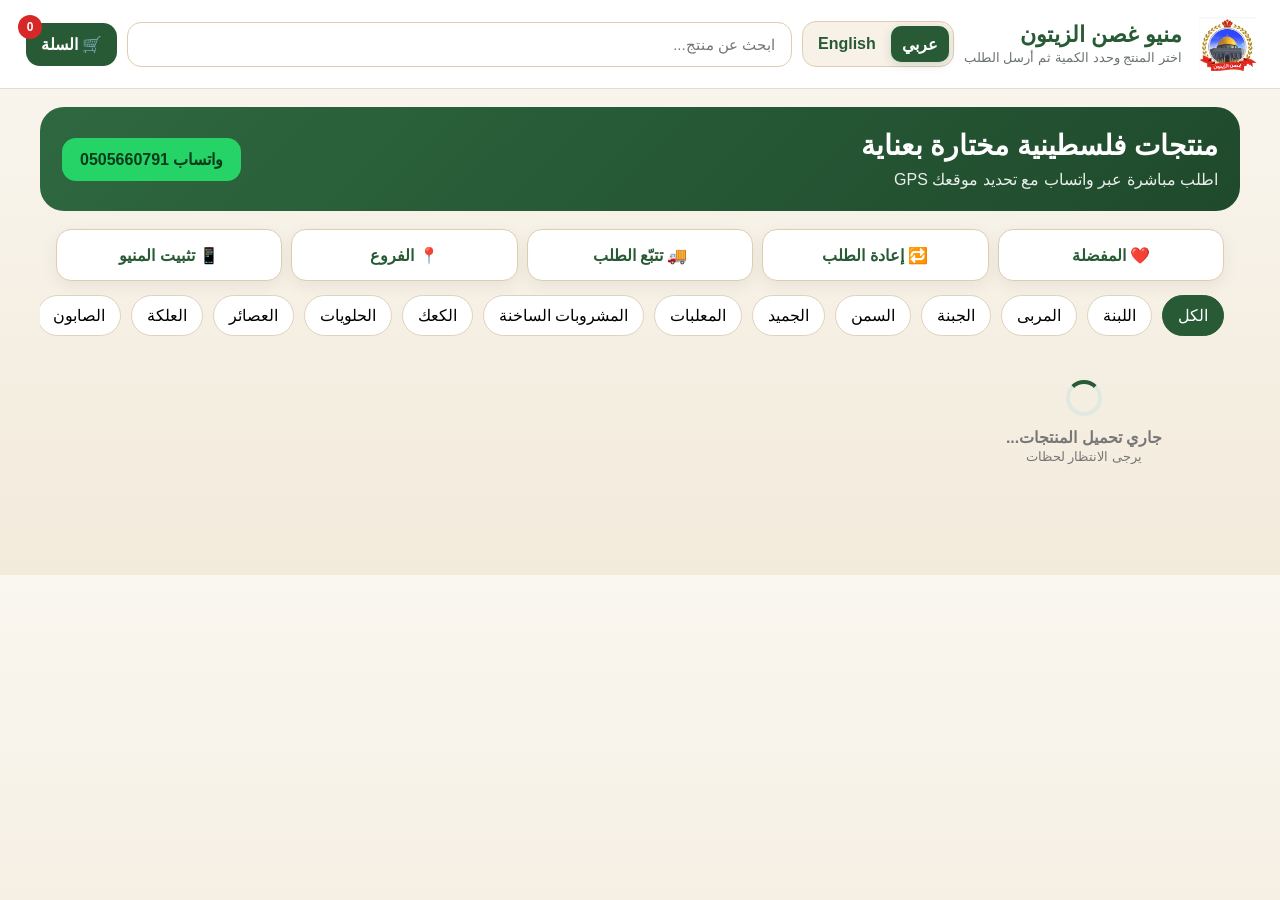
<file: index (1).html>
<!doctype html>
<html lang="ar" dir="rtl">
<head>
<meta charset="utf-8"><meta name="viewport" content="width=device-width,initial-scale=1,viewport-fit=cover,user-scalable=yes">
<meta http-equiv="Cache-Control" content="no-cache, no-store, must-revalidate">
<meta http-equiv="Pragma" content="no-cache">
<meta http-equiv="Expires" content="0">
<meta name="theme-color" content="#285b35">
<meta name="apple-mobile-web-app-capable" content="yes">
<meta name="apple-mobile-web-app-title" content="غصن الزيتون">
<meta name="application-name" content="غصن الزيتون">
<link rel="icon" type="image/png" sizes="192x192" href="icon-192.png">
<link rel="apple-touch-icon" sizes="180x180" href="apple-touch-icon.png">
<link rel="manifest" href="manifest.webmanifest">
<link rel="stylesheet" href="leaflet.css?v=1.9.4">
<link rel="stylesheet" href="menu-enhancements.css?v=9-saved-addresses">
<title>منيو غصن الزيتون</title>
<style>
:root{--green:#285b35;--green2:#1f4a2c;--gold:#caa56a;--cream:#f7f1e7;--card:#fff;--text:#223126;--muted:#6b746d;--danger:#b42318}
*{box-sizing:border-box}body{margin:0;font-family:Tahoma,Arial,sans-serif;background:linear-gradient(180deg,#faf7f0,#f2eadb);color:var(--text)}button,input,textarea,select{font:inherit}
.welcomeSplash{position:fixed;inset:0;z-index:1000;display:grid;place-items:center;overflow:hidden;padding:24px;background:radial-gradient(circle at center,#fff 0,#fbf5e9 45%,#eadcc4 100%);animation:welcomeSplashFade 5s ease forwards}.welcomeStage{width:min(92vw,720px);text-align:center}.welcomeLogo{display:block;width:min(180px,42vw);height:min(180px,42vw);object-fit:contain;margin:0 auto 18px;opacity:0;transform:scale(.86);animation:welcomeLogoIn .75s ease .05s forwards}.welcomeArabic,.welcomeEnglish{will-change:transform,opacity;line-height:1.35;text-wrap:balance}.welcomeArabic{direction:rtl;color:var(--green);font-size:clamp(27px,6vw,52px);font-weight:900;transform:translateX(110vw);opacity:0;animation:welcomeFromRight .9s cubic-bezier(.22,.9,.3,1.12) .12s forwards}.welcomeDivider{width:min(220px,55vw);height:3px;margin:14px auto;border-radius:999px;background:linear-gradient(90deg,transparent,var(--gold),transparent);opacity:0;animation:welcomeDividerIn .4s ease .82s forwards}.welcomeEnglish{direction:ltr;color:#a36c10;font-size:clamp(19px,4.2vw,34px);font-weight:800;letter-spacing:.2px;transform:translateX(-110vw);opacity:0;animation:welcomeFromLeft .9s cubic-bezier(.22,.9,.3,1.12) .22s forwards}@keyframes welcomeLogoIn{to{transform:scale(1);opacity:1}}@keyframes welcomeFromRight{to{transform:translateX(0);opacity:1}}@keyframes welcomeFromLeft{to{transform:translateX(0);opacity:1}}@keyframes welcomeDividerIn{to{opacity:1}}@keyframes welcomeSplashFade{0%,84%{opacity:1;visibility:visible}100%{opacity:0;visibility:hidden;pointer-events:none}}@media(prefers-reduced-motion:reduce){.welcomeSplash,.welcomeLogo,.welcomeArabic,.welcomeEnglish,.welcomeDivider{animation:none}.welcomeLogo,.welcomeArabic,.welcomeEnglish,.welcomeDivider{transform:none;opacity:1}}
header{position:-webkit-sticky;position:sticky;top:0;z-index:10;background:rgba(255,255,255,.96);backdrop-filter:blur(10px);border-bottom:1px solid #e8dcc7;padding:10px 16px;display:grid;grid-template-columns:auto auto minmax(180px,1fr) auto auto;gap:10px;align-items:center}.brand{display:flex;align-items:center;gap:10px;min-width:220px}.brandLogo{display:block;width:72px;height:68px;object-fit:contain;flex:0 0 auto}.brandText{min-width:0}.brand h1{font-size:22px;margin:0;color:var(--green)}.brand small{color:var(--muted)}
.langSwitch{display:flex;gap:4px;padding:4px;border:1px solid #decdb1;background:#f7f1e7;border-radius:14px}.langSwitch button{min-height:36px;border:0;border-radius:10px;padding:7px 11px;background:transparent;color:var(--green);font-weight:800;cursor:pointer}.langSwitch button.active{background:var(--green);color:#fff;box-shadow:0 3px 10px rgba(40,91,53,.18)}html[dir="ltr"] .panel{left:auto;right:0;transform:translateX(105%)}html[dir="ltr"] .tag{right:auto;left:10px}html[dir="ltr"] .close{float:right}
.search{width:100%;padding:13px 16px;border:1px solid #decdb1;border-radius:14px;font-size:15px;outline:none}.topBtn{border:0;border-radius:14px;padding:12px 15px;font-weight:700;cursor:pointer}.cartBtn{background:var(--green);color:#fff;position:relative}.adminBtn{display:none;background:#f3eadb;color:var(--green);border:1px solid #decdb1}.adminBtn.ownerOnlyVisible{display:block}.badge{position:absolute;top:-8px;left:-8px;background:#d62828;color:#fff;border-radius:50%;min-width:24px;height:24px;display:grid;place-items:center;font-size:12px}
.locationStatus{margin:7px 0 10px;padding:12px;border:1px solid #add0b6;border-radius:12px;background:#e8f6eb;color:#1f5a30;line-height:1.7}.locationStatus.error{border-color:#efb2ad;background:#fee4e2;color:#9b1c15}.locationStatus.loading{border-color:#ead28b;background:#fff7df;color:#6b4d00}.locationStatus a{display:inline-block;margin-top:4px;color:var(--green);font-weight:800;text-decoration:underline;text-underline-offset:3px}.locationStatus[hidden]{display:none}.gps:disabled{opacity:.65;cursor:wait}
.send:disabled{opacity:.65;cursor:wait}.whatsappFallback{display:block;text-align:center;text-decoration:none}.whatsappFallback[hidden]{display:none}
.hero{margin:18px auto;max-width:1200px;padding:22px;border-radius:24px;background:linear-gradient(135deg,#2e6840,#1f4a2c);color:#fff;display:flex;justify-content:space-between;gap:20px;align-items:center}.hero h2{margin:0 0 8px;font-size:28px}.hero p{margin:0;opacity:.9}.hero .wa{background:#25D366;color:#073b1b;padding:12px 18px;border-radius:14px;font-weight:700}
.categories{max-width:1200px;margin:auto;padding:0 16px 14px;display:flex;gap:10px;overflow:auto}.cat{white-space:nowrap;border:1px solid #dfd2bd;background:#fff;padding:10px 15px;border-radius:999px;cursor:pointer}.cat.active{background:var(--green);color:#fff;border-color:var(--green)}
main{max-width:1200px;margin:auto;padding:0 16px 80px}.grid{display:grid;grid-template-columns:repeat(auto-fill,minmax(240px,1fr));gap:16px}.card{background:var(--card);border-radius:20px;overflow:hidden;box-shadow:0 10px 28px rgba(59,45,24,.10);border:1px solid #eadfcd;display:flex;flex-direction:column}.pic{height:175px;background:#eee;overflow:hidden;position:relative}.pic img{width:100%;height:100%;object-fit:cover}.tag{position:absolute;top:10px;right:10px;background:rgba(255,255,255,.92);padding:6px 9px;border-radius:10px;font-size:12px;color:var(--green);font-weight:700}.body{padding:14px;display:flex;flex-direction:column;gap:8px;flex:1}.name{font-size:18px;font-weight:800}.desc{color:var(--muted);font-size:13px;line-height:1.6;min-height:40px}.price{font-size:20px;color:var(--green);font-weight:900}.actions{display:flex;gap:8px;align-items:center;margin-top:auto}.pick{flex:1;border:0;background:var(--green);color:#fff;padding:11px;border-radius:12px;font-weight:700;cursor:pointer}.qty{display:flex;align-items:center;border:1px solid #decdb1;border-radius:12px;overflow:hidden}.qty button{width:34px;height:38px;border:0;background:#f6efe3;font-size:20px;cursor:pointer}.qty span{min-width:34px;text-align:center;font-weight:700}
.drawer,.modal{position:fixed;top:0;right:0;bottom:0;left:0;inset:0;z-index:30;pointer-events:none}.drawer.open,.modal.open{pointer-events:auto}.shade{position:absolute;top:0;right:0;bottom:0;left:0;inset:0;background:rgba(0,0,0,.48);opacity:0;transition:.2s}.open .shade{opacity:1}.panel{position:absolute;top:0;bottom:0;left:0;width:min(440px,94vw);background:#fff;transform:translateX(-105%);transition:.25s;padding:18px;overflow:auto}.drawer.open .panel{transform:none}.panel h3{margin:0 0 14px;color:var(--green)}.cartItem{display:grid;grid-template-columns:1fr auto;gap:8px;padding:12px 0;border-bottom:1px solid #eee}.itemTotal{color:var(--green);font-weight:800;margin-top:4px}.orderOptions{margin:14px 0;padding:12px;border:1px solid #eadfcd;border-radius:14px;background:#faf7f1}.orderOptions label{display:flex;align-items:center;gap:8px;margin:7px 0}.summary{margin:14px 0;border-radius:16px;background:#f4efe5;padding:14px}.sumRow{display:flex;justify-content:space-between;gap:12px;padding:6px 0}.sumRow.final{border-top:2px solid #d6c29e;margin-top:7px;padding-top:12px;font-size:20px;font-weight:900;color:var(--green)}.discountRow{color:#b42318}.paymentSection{border-top:1px solid #d6c29e;margin-top:12px;padding-top:13px}.paymentTitle{display:block;margin-bottom:9px;color:var(--green);font-weight:900}.paymentChoices{display:grid;grid-template-columns:repeat(3,1fr);gap:7px}.paymentChoice{display:flex;align-items:center;justify-content:center;gap:5px;min-height:42px;padding:8px 6px;border:1px solid #d8c6a8;border-radius:11px;background:#fff;cursor:pointer;font-weight:700;text-align:center}.paymentChoice:has(input:checked){border-color:var(--green);background:#e8f3ea;color:var(--green);box-shadow:0 0 0 1px var(--green)}.paymentChoice input{accent-color:var(--green);margin:0}.bankDetails{margin-top:10px;padding:11px;border:1px dashed #caa56a;border-radius:12px;background:#fffaf0;text-align:center}.bankNumber{display:block;margin:6px 0 9px;font-size:19px;font-weight:900;letter-spacing:1px;direction:ltr}.copyAccount{width:100%;min-height:42px;border:0;border-radius:10px;background:var(--green);color:#fff;font-weight:800;cursor:pointer}.miniNote{font-size:12px;color:var(--muted);margin-top:5px}.form input{width:100%;padding:12px;border:1px solid #ddd;border-radius:10px;margin:5px 0}.gps{width:100%;padding:11px;border:1px solid var(--green);background:#eef7f0;color:var(--green);border-radius:10px;font-weight:700}.send{width:100%;padding:14px;border:0;background:#25D366;color:#fff;border-radius:12px;font-size:16px;font-weight:800;margin-top:10px}.empty{text-align:center;color:#777;padding:30px}.menuLoadingSpinner{width:36px;height:36px;margin:0 auto 12px;border:4px solid #dfe9e1;border-top-color:var(--green);border-radius:50%;animation:menuSpin .8s linear infinite}.menuRetry{margin-top:12px;padding:9px 18px;border:0;border-radius:9px;background:var(--green);color:#fff;font-weight:800}@keyframes menuSpin{to{transform:rotate(360deg)}}.close{float:left;border:0;background:#eee;width:34px;height:34px;border-radius:10px;cursor:pointer}
.bankDetails{display:grid;gap:9px;text-align:initial}.bankDetailCell{display:grid;grid-template-columns:minmax(0,1fr) auto;gap:5px 9px;align-items:center;padding:10px;border:1px solid #e5d5b9;border-radius:11px;background:#fff}.bankDetailLabel{grid-column:1/-1;color:var(--muted);font-size:12px;font-weight:800}.bankDetailValue{min-width:0;color:var(--text);font-size:15px;font-weight:900;overflow-wrap:anywhere}.bankDetailValue.ltr{direction:ltr;text-align:left;letter-spacing:.3px}.copyBankValue{grid-column:2;grid-row:2;min-width:72px;min-height:38px;padding:7px 12px;border:0;border-radius:9px;background:var(--green);color:#fff;font-weight:800;cursor:pointer}
.dialog{position:absolute;top:4vh;right:3vw;bottom:4vh;left:3vw;inset:4vh 3vw;background:#fff;border-radius:22px;opacity:0;transform:scale(.97);transition:.2s;overflow:hidden;display:flex;flex-direction:column}.modal.open .dialog{opacity:1;transform:none}.adminHead{padding:14px 18px;background:var(--green);color:#fff;display:flex;align-items:center;gap:12px}.adminHead h2{margin:0;flex:1}.adminBody{display:grid;grid-template-columns:380px 1fr;gap:16px;padding:16px;overflow:auto}.adminSide,.adminList{border:1px solid #eadfcd;border-radius:16px;padding:14px;background:#fff}.adminSide h3,.adminList h3{margin:0 0 12px;color:var(--green)}.field{display:grid;gap:5px;margin-bottom:10px}.field label{font-size:13px;font-weight:700}.field input,.field textarea,.field select{width:100%;padding:10px;border:1px solid #d8ccb8;border-radius:9px}.field textarea{min-height:72px;resize:vertical}.row{display:flex;gap:8px}.row>*{flex:1}.primary,.secondary,.danger{border:0;border-radius:10px;padding:10px 12px;font-weight:700;cursor:pointer}.primary{background:var(--green);color:#fff}.secondary{background:#f1eadf;color:var(--green)}.danger{background:#fee4e2;color:var(--danger)}.adminTools{display:flex;flex-wrap:wrap;gap:8px;margin-bottom:12px}.adminProducts{display:grid;gap:10px}.adminItem{display:grid;grid-template-columns:72px 1fr auto;gap:10px;align-items:center;border:1px solid #eee;border-radius:12px;padding:8px}.adminItem img{width:72px;height:60px;object-fit:cover;border-radius:8px}.muted{color:var(--muted);font-size:12px}.hiddenP{opacity:.5}.loginBox{position:absolute;width:min(360px,90vw);top:50%;left:50%;transform:translate(-50%,-50%);background:#fff;padding:22px;border-radius:18px;opacity:0;transition:.2s}.modal.open .loginBox{opacity:1}.loginBox input{width:100%;padding:12px;border:1px solid #ddd;border-radius:10px;margin:10px 0}.preview{width:100%;height:150px;object-fit:cover;border:1px dashed #cbb99b;border-radius:12px;background:#f8f3ea}.notice{background:#fff7df;border:1px solid #f1d58a;padding:10px;border-radius:10px;font-size:12px;margin-top:10px}
@media(max-width:800px){header{grid-template-columns:1fr auto auto}.brand,.langSwitch{grid-column:1/-1}.langSwitch{justify-self:start}.hero{margin:12px;border-radius:18px;display:block}.hero .wa{display:inline-block;margin-top:14px}.grid{grid-template-columns:repeat(2,minmax(0,1fr));gap:10px}.pic{height:130px}.name{font-size:15px}.desc{font-size:12px;min-height:52px}.price{font-size:17px}.actions{flex-direction:column}.qty{width:100%;justify-content:space-between}.qty button{flex:1}.pick{width:100%}.adminBody{grid-template-columns:1fr}.dialog{inset:1vh 1vw}.adminItem{grid-template-columns:58px 1fr}.adminItem img{width:58px;height:52px}.adminItem .row{grid-column:1/-1}}
@media(max-width:800px){body{padding-bottom:env(safe-area-inset-bottom);-webkit-text-size-adjust:100%;touch-action:manipulation}header{grid-template-columns:1fr auto auto;padding:8px 12px;padding-top:max(8px,env(safe-area-inset-top));gap:8px}.brand,.langSwitch{grid-column:1/-1}.brand{min-width:0}.brandLogo{width:62px;height:59px}.brand h1{font-size:19px}.brand small{font-size:12px}.search{min-width:0;padding:12px;font-size:16px}.topBtn{min-height:44px;padding:10px 12px}.hero{margin:10px 12px 14px;padding:18px;border-radius:18px;display:block}.hero h2{font-size:22px}.hero p{font-size:14px;line-height:1.7}.hero .wa{display:inline-block;margin-top:12px}.categories{padding:0 12px 12px}.cat{min-height:44px;padding:10px 16px}main{padding:0 10px 90px}.card{border-radius:16px}.body{padding:11px;gap:7px}.qty button,.pick{min-height:44px}.panel{width:100vw;max-width:none;padding:16px 14px calc(18px + env(safe-area-inset-bottom))}.close{width:44px;height:44px}.form input,.gps,.send{min-height:48px;font-size:16px}.adminBody{grid-template-columns:1fr;padding:10px;display:block}.dialog{top:0;right:0;bottom:0;left:0;inset:0;border-radius:0;padding-top:env(safe-area-inset-top)}.field input,.field textarea,.field select{font-size:16px;min-height:44px}.primary,.secondary,.danger{min-height:44px}}
@media(max-width:430px){header{grid-template-columns:1fr 1fr}.brand,.langSwitch,.search{grid-column:1/-1}.brandLogo{width:56px;height:53px}.brand h1{font-size:17px}.langSwitch{justify-self:stretch}.langSwitch button{flex:1}.adminBtn,.cartBtn{width:100%}.grid{grid-template-columns:1fr}.pic{height:210px}.desc{min-height:0}.actions{flex-direction:row}.pick{width:auto}.qty{width:132px}.row{flex-wrap:wrap}.row>*{flex:1 1 140px}}

.adminTabs{display:flex;gap:8px;padding:10px 16px 0;background:#f8f4ec}.adminTab{border:1px solid #d8ccb8;background:#fff;color:var(--green);padding:10px 16px;border-radius:10px 10px 0 0;font-weight:800;cursor:pointer}.adminTab.active{background:var(--green);color:#fff}.tabPage{display:none}.tabPage.active{display:grid}.ordersPage{display:none;padding:16px;overflow:auto}.ordersPage.active{display:block}.stats{display:grid;grid-template-columns:repeat(4,minmax(130px,1fr));gap:10px;margin-bottom:14px}.stat{background:#fff;border:1px solid #eadfcd;border-radius:14px;padding:14px}.stat b{display:block;font-size:24px;color:var(--green);margin-top:5px}.ordersTools{display:flex;gap:8px;flex-wrap:wrap;margin-bottom:12px}.ordersTableWrap{overflow:auto;border:1px solid #eadfcd;border-radius:14px;background:#fff}.ordersTable{width:100%;border-collapse:collapse;min-width:980px}.ordersTable th,.ordersTable td{padding:10px;border-bottom:1px solid #eee;text-align:right;vertical-align:top}.ordersTable th{background:#f4efe5;color:var(--green);position:sticky;top:0}.orderProducts{max-width:300px;white-space:pre-line;line-height:1.7}.statusSelect{padding:7px;border:1px solid #d8ccb8;border-radius:8px}.orderNo{font-size:17px;font-weight:900;color:var(--green)}.customerNo{font-size:12px;color:var(--muted)}
@media(max-width:800px){.stats{grid-template-columns:repeat(2,1fr)}.adminTabs{overflow:auto}.adminTab{white-space:nowrap}}

.gsStatus{font-size:12px;padding:6px 10px;border-radius:999px;background:#fff3cd;color:#6b4d00;border:1px solid #ead28b}
.gsStatus.ok{background:#e8f6eb;color:#1f5a30;border-color:#add0b6}
.gsStatus.bad{background:#fee4e2;color:#9b1c15;border-color:#efb2ad}


.categoryAdminBox{margin-top:18px;padding-top:16px;border-top:2px solid #eee}
.categoryForm{display:grid;grid-template-columns:1fr 1fr auto;gap:8px;align-items:end}
.categoryList{margin-top:10px;display:flex;flex-direction:column;gap:8px}
.categoryRow{display:grid;grid-template-columns:1fr 1.4fr 80px auto;gap:8px;align-items:center;background:#faf7f1;border:1px solid #eadfcd;border-radius:12px;padding:8px}
.categoryRow input{margin:0}
.categoryRow .danger{padding:9px 10px}
@media(max-width:700px){
 .categoryForm{grid-template-columns:1fr}
 .categoryRow{grid-template-columns:1fr 1fr}
 .categoryRow .categoryActions{grid-column:1/-1}
}

.productSizesBox{margin:2px 0 14px;padding:13px;border:1px solid #d8c6a8;border-radius:14px;background:#fffaf0}
.productSizesBox[hidden]{display:none}
.productSizesBox h3{margin:0 0 7px;color:var(--green)}
.sizePriceGrid{display:grid;grid-template-columns:repeat(2,minmax(0,1fr));gap:8px;margin-top:10px}
.sizePriceRow{display:grid;grid-template-columns:minmax(115px,1fr) minmax(92px,.65fr);gap:7px;align-items:center;padding:7px;border:1px solid #eadfcd;border-radius:10px;background:#fff}
.sizePriceRow label{font-size:13px;font-weight:800}
.sizePriceRow input{width:100%;min-height:40px;padding:8px;border:1px solid #d8ccb8;border-radius:8px}
.sizeDialog{position:absolute;top:50%;left:50%;width:min(520px,94vw);max-height:88vh;overflow:auto;transform:translate(-50%,-48%) scale(.97);background:#fff;border-radius:22px;padding:18px;opacity:0;transition:.2s;box-shadow:0 24px 70px rgba(0,0,0,.28)}
.modal.open .sizeDialog{opacity:1;transform:translate(-50%,-50%) scale(1)}
.sizeDialog h3{margin:4px 46px 4px 0;color:var(--green);font-size:23px}
html[dir="ltr"] .sizeDialog h3{margin:4px 0 4px 46px}
.sizeDialog p{margin:0 0 14px;color:var(--muted)}
.sizeOptions{display:grid;grid-template-columns:repeat(2,minmax(0,1fr));gap:9px}
.sizeOption{display:flex;align-items:center;justify-content:space-between;gap:8px;min-height:58px;padding:11px 12px;border:1px solid #d8c6a8;border-radius:12px;background:#fff;color:var(--text);cursor:pointer;text-align:inherit;font-weight:800}
.sizeOption:hover:not(:disabled){border-color:var(--green);background:#eef7f0}
.sizeOption .sizeOptionPrice{color:var(--green);white-space:nowrap}
.sizeOption:disabled{cursor:not-allowed;opacity:.55;background:#f6f3ed}
.sizeEmptyNotice{grid-column:1/-1;padding:11px;border:1px solid #f1d58a;border-radius:10px;background:#fff7df;color:#6b4d00;text-align:center}
.card.unavailable{background:#f4f4f4;box-shadow:0 6px 18px rgba(0,0,0,.07)}
.card.unavailable .pic img,.card.unavailable .tag,.card.unavailable .name,.card.unavailable .desc,.card.unavailable .price{opacity:.42;filter:grayscale(.35)}
.availabilityBadge{position:absolute;right:10px;bottom:10px;z-index:2;padding:9px 13px;border:1px solid #d5d5d5;border-radius:11px;background:rgba(255,255,255,.96);color:#777;font-weight:900;box-shadow:0 3px 12px rgba(0,0,0,.10)}
html[dir="ltr"] .availabilityBadge{right:auto;left:10px}
.card.unavailable .pick,.card.unavailable .pick:disabled{background:#d5d5d5;color:#777;cursor:not-allowed}
.adminItem.outOfStockAdmin{background:#f4f4f4}
.adminItem.outOfStockAdmin img{opacity:.45;filter:grayscale(.35)}
.stockState{color:#9b1c15;font-weight:800}
@media(max-width:600px){.sizePriceGrid,.sizeOptions{grid-template-columns:1fr}.sizePriceRow{grid-template-columns:1fr 120px}.sizeDialog{width:calc(100vw - 20px);max-height:92vh}.sizeOption{min-height:54px}}

.orderThanksModal{z-index:1200}.orderThanksModal.open{pointer-events:auto}.thankYouDialog{position:absolute;top:50%;left:50%;width:min(520px,94vw);max-height:92vh;overflow:auto;transform:translate(-50%,-48%) scale(.97);background:#fff;border-radius:24px;padding:24px;opacity:0;transition:.2s;box-shadow:0 24px 80px rgba(0,0,0,.30);text-align:center}.orderThanksModal.open .thankYouDialog{opacity:1;transform:translate(-50%,-50%) scale(1)}.thankYouLogo{display:block;width:108px;height:108px;object-fit:contain;margin:0 auto 10px}.thankYouDialog h2{margin:6px 0;color:var(--green);font-size:25px;line-height:1.5}.thankYouDialog p{margin:6px 0;color:var(--muted);line-height:1.7}.thankYouOrderNo{display:inline-block;margin:10px 0 14px;padding:9px 14px;border-radius:999px;background:#eef7f0;color:var(--green);font-weight:900}.receiptStatus{min-height:25px;margin:8px 0 12px;color:var(--muted);font-size:13px}.receiptActions{display:grid;grid-template-columns:1fr 1fr;gap:9px}.receiptActions button{min-height:48px}.receiptActions .full{grid-column:1/-1}.receiptWhatsApp{background:#25D366;color:#073b1b}.receiptClose{margin-top:9px;width:100%}@media(max-width:430px){.thankYouDialog{padding:20px 16px}.receiptActions{grid-template-columns:1fr}.receiptActions .full{grid-column:auto}}

</style>
</head>
<body>
<div id="welcomeSplash" class="welcomeSplash" role="status" aria-live="polite" aria-label="رسالة ترحيب"><div class="welcomeStage"><img class="welcomeLogo" src="icon-512.png" alt="شعار غصن الزيتون"><div class="welcomeArabic" lang="ar" dir="rtl">مرحبًا بكم في غصن الزيتون للتجارة</div><div class="welcomeDivider" aria-hidden="true"></div><div class="welcomeEnglish" lang="en" dir="ltr">Welcome to Olive Branch Trading</div></div></div>
<script>(function(){var splash=document.getElementById("welcomeSplash");if(!splash)return;var reduced=window.matchMedia&&window.matchMedia("(prefers-reduced-motion: reduce)").matches;window.setTimeout(function(){if(splash&&splash.parentNode)splash.parentNode.removeChild(splash)},reduced?1600:5200)})();</script>
<header><div class="brand"><img class="brandLogo" src="icon-512.png" alt="شعار غصن الزيتون"><div class="brandText"><h1>منيو غصن الزيتون</h1><small>اختر المنتج وحدد الكمية ثم أرسل الطلب</small></div></div><div class="langSwitch" role="group" aria-label="اختيار اللغة"><button id="langAr" class="active" type="button" onclick="setMenuLanguage('ar')">عربي</button><button id="langEn" type="button" onclick="setMenuLanguage('en')">English</button></div><input id="search" class="search" placeholder="ابحث عن منتج..."><button class="topBtn adminBtn" onclick="requestAdmin()">⚙️ الإدارة</button><button class="topBtn cartBtn" onclick="openCart()">🛒 السلة <span id="badge" class="badge">0</span></button></header>
<section class="hero"><div><h2>منتجات فلسطينية مختارة بعناية</h2><p>اطلب مباشرة عبر واتساب مع تحديد موقعك GPS</p></div><div id="heroPhone" class="wa">واتساب 0505660791</div></section>
<div id="cats" class="categories"></div><main><div id="pageError" style="display:none;margin:12px auto;max-width:900px;padding:12px;border-radius:12px;background:#fee4e2;color:#9b1c15;text-align:center"></div>
<div id="grid" class="grid"></div></main>
<div id="drawer" class="drawer"><div class="shade" onclick="closeCart()"></div><aside class="panel"><button class="close" onclick="closeCart()">✕</button><h3>سلة الطلب</h3><div id="cart"></div><div class="orderOptions"><b>طريقة التوصيل</b><label><input type="radio" name="deliveryType" value="delivery" checked onchange="renderCart()"> توصيل</label><div class="miniNote" id="deliveryHint"></div></div><div id="summary" class="summary"></div><div class="form"><div class="notice">سيتم إنشاء رقم طلب تلقائي يبدأ من 1000 عند الإرسال.</div><input id="customer" placeholder="اسم العميل"><input id="customerPhone" placeholder="رقم هاتف العميل"><input id="area" placeholder="المنطقة / العنوان"><button id="gpsButton" class="gps" type="button" onclick="getGPS()">📍 تحديد موقعي GPS</button><div id="locationStatus" class="locationStatus" role="status" aria-live="polite" hidden><span id="locationStatusText"></span><br><a id="locationMapLink" href="#" target="_blank" rel="noopener noreferrer" hidden>فتح الموقع على الخريطة</a></div><input id="location" type="hidden"><button class="send" onclick="sendWA()">إرسال الطلب على واتساب</button><a id="whatsappFallback" class="send whatsappFallback" href="#" target="_self" hidden>فتح واتساب لإرسال الطلب</a></div></aside></div>
<div id="thankYouModal" class="modal orderThanksModal" role="dialog" aria-modal="true" aria-labelledby="thankYouTitle"><div class="shade" onclick="closeThankYouModal()"></div><div class="thankYouDialog"><img class="thankYouLogo" src="icon-512.png" alt="شعار غصن الزيتون"><h2 id="thankYouTitle">شكرًا على طلبكم من غصن الزيتون للتجارة</h2><p id="thankYouSubtitle">تم تسجيل طلبكم بنجاح، ونعمل على تجهيز فاتورة الطلب.</p><div id="thankYouOrderNo" class="thankYouOrderNo"></div><div id="receiptStatus" class="receiptStatus" role="status" aria-live="polite"></div><div class="receiptActions"><button id="receiptDownloadButton" class="primary" type="button" onclick="downloadLastOrderPdf()" disabled>تنزيل فاتورة PDF</button><button id="receiptShareButton" class="secondary" type="button" onclick="shareLastOrderPdf()" disabled>مشاركة فاتورة PDF</button><button id="receiptWhatsappButton" class="primary receiptWhatsApp full" type="button" onclick="openLastOrderWhatsApp()">فتح واتساب لإرسال الطلب</button></div><button id="receiptCloseButton" class="secondary receiptClose" type="button" onclick="closeThankYouModal()">العودة إلى المنيو</button></div></div>
<div id="loginModal" class="modal"><div class="shade" onclick="closeLogin()"></div><div class="loginBox"><button class="close" onclick="closeLogin()">✕</button><h3>دخول لوحة التحكم</h3><input id="pinInput" type="password" autocomplete="current-password" placeholder="كلمة المرور"><button class="primary" style="width:100%" onclick="loginAdmin()">دخول آمن</button><div class="notice">يتم التحقق من كلمة المرور داخل الخادم، وتنتهي جلسة الإدارة تلقائيًا.</div></div></div>
<div id="sizeModal" class="modal"><div class="shade" onclick="closeSizeModal()"></div><div class="sizeDialog" role="dialog" aria-modal="true" aria-labelledby="sizeProductName"><button class="close" onclick="closeSizeModal()">✕</button><h3 id="sizeProductName">اختر الحجم</h3><p id="sizeProductHint">حدد الحجم المطلوب لإضافته إلى السلة</p><div id="sizeOptions" class="sizeOptions"></div></div></div>
<div id="adminModal" class="modal"><div class="shade"></div><div class="dialog"><div class="adminHead"><h2>لوحة تحكم المنيو والعملاء</h2><button class="secondary" onclick="closeAdmin()">إغلاق</button></div><div class="adminTabs"><button id="productsTabBtn" class="adminTab active" onclick="showAdminTab('products')">المنتجات والإعدادات</button><button id="ordersTabBtn" class="adminTab" onclick="showAdminTab('orders')">الطلبات والعملاء <span id="ordersCountBadge"></span></button></div><div id="productsTab" class="adminBody tabPage active"><section class="adminSide"><h3 id="formTitle">إضافة منتج</h3><input type="hidden" id="editId"><div class="field"><label>اسم المنتج</label><input id="pName" placeholder="الاسم بالعربي || English name"></div><div class="field"><label>المكونات / الوصف</label><textarea id="pDesc" placeholder="الوصف بالعربي || English description"></textarea></div><div class="notice" style="margin:0 0 10px">لترجمة أي منتج جديد: اكتب العربي ثم <b>||</b> ثم الإنجليزي في خانة الاسم والوصف.</div><div class="row"><div class="field"><label>السعر</label><input id="pPrice" type="number" step="0.01"></div><div class="field"><label>الجروب</label><select id="pCat"></select></div></div><div id="productSizesBox" class="productSizesBox" hidden><h3>أحجام وأسعار المنتج</h3><div class="notice">اكتب سعر الأحجام المتاحة فقط. اترك السعر فارغًا للحجم غير المتاح.</div><div id="productSizePrices" class="sizePriceGrid"></div></div><div class="field"><label>صورة المنتج</label><input id="pImage" type="file" accept="image/*" onchange="loadImage(event)"><img id="preview" class="preview" alt="معاينة الصورة"></div><div class="field"><label><input id="pAvailable" type="checkbox" checked> متوفر للطلب الآن</label></div><div class="field"><label><input id="pVisible" type="checkbox" checked> المنتج ظاهر للزبائن</label></div><div class="row"><button class="primary" onclick="saveProduct()">حفظ المنتج</button><button class="secondary" onclick="clearForm()">جديد</button></div><hr style="border:0;border-top:1px solid #eee;margin:16px 0"><h3>إعدادات</h3><div class="field"><label>رقم واتساب بصيغة دولية</label><input id="settingPhone" placeholder="971505660791"></div><div class="field"><label>كلمة مرور الإدارة</label><input id="settingPin" type="password"></div><div class="row"><div class="field"><label>رسوم التوصيل</label><input id="settingDelivery" type="number" min="0" step="0.01"></div><div class="field"><label>الحد الأدنى للطلب</label><input id="settingMinOrder" type="number" min="0" step="0.01"></div></div><div class="row"><div class="field"><label>خصم عند طلب بقيمة</label><input id="settingDiscountThreshold" type="number" min="0" step="0.01"></div><div class="field"><label>نسبة الخصم %</label><input id="settingDiscountPercent" type="number" min="0" max="100" step="0.01"></div></div><div class="field"><label>رابط Google Apps Script Web App</label><input id="settingWebApp" placeholder="https://script.google.com/macros/s/.../exec"></div><div class="notice">ضع رابط النشر هنا مرة واحدة، وبعدها ستُحفظ الطلبات والعملاء في Google Sheets.</div><button class="primary" style="width:100%" onclick="saveSettings()">حفظ الإعدادات</button>
<div class="categoryAdminBox">
  <h3>إدارة الجروبات</h3>
  <div class="notice">يمكنك تغيير اسم الجروب أو إضافة جروب جديد. التعديل يُحفظ في Google Sheets ويظهر لكل الزبائن.</div>
  <div class="categoryForm">
    <div class="field"><label>كود الجروب بالإنجليزي</label><input id="newCatCode" placeholder="مثال: oils"></div>
    <div class="field"><label>اسم الجروب</label><input id="newCatName" placeholder="مثال: الزيوت"></div>
    <div class="field"><label>الترتيب</label><input id="newCatSort" type="number" value="99" min="1"></div>
    <button id="addCategoryBtn" type="button" class="primary" onclick="addCategory(event)">إضافة جروب</button>
  </div>
  <div style="margin-top:8px">
      <button type="button" class="secondary" onclick="testCategoryConnection()">اختبار اتصال الجروبات</button>
    </div>
    <div id="categoryAdminList" class="categoryList"></div>
</div>
<div class="notice">التعديلات المحلية للمنتجات تبقى على نفس الجهاز، أما الجروبات فتُحفظ مركزيًا في شيت CATEGORIES.</div></section><section class="adminList"><h3>إدارة المنتجات</h3><div class="adminTools"><button class="secondary" onclick="exportData()">⬇️ نسخة احتياطية</button><label class="secondary" style="cursor:pointer">⬆️ استرجاع<input id="importFile" type="file" accept="application/json" hidden onchange="importData(event)"></label><button class="danger" onclick="resetData()">إعادة الافتراضي</button></div><input id="adminSearch" class="search" placeholder="بحث داخل المنتجات..." oninput="renderAdmin()"><div id="adminProducts" class="adminProducts"></div></section></div><section id="ordersTab" class="ordersPage tabPage"><div class="stats"><div class="stat">إجمالي الطلبات<b id="statOrders">0</b></div><div class="stat">إجمالي العملاء<b id="statCustomers">0</b></div><div class="stat">إجمالي المبيعات<b id="statSales">0</b></div><div class="stat">طلبات اليوم<b id="statToday">0</b></div></div><div class="ordersTools"><input id="ordersSearch" class="search" style="max-width:420px" placeholder="ابحث بالاسم أو الهاتف أو رقم الطلب..." oninput="renderOrders()"><button class="secondary" onclick="exportOrdersCSV()">⬇️ تصدير الطلبات Excel/CSV</button><button class="danger" onclick="clearOrders()">حذف سجل الطلبات</button></div><div class="ordersTableWrap"><table class="ordersTable"><thead><tr><th>رقم الطلب</th><th>التاريخ والوقت</th><th>العميل والهاتف</th><th>المنطقة والموقع</th><th>المنتجات</th><th>الإجمالي</th><th>الحالة</th><th>إجراء</th></tr></thead><tbody id="ordersBody"></tbody></table></div></section></div></div>
<script>
function _regenerator() { var e, t, r = "function" == typeof Symbol ? Symbol : {}, n = r.iterator || "@@iterator", o = r.toStringTag || "@@toStringTag"; function i(r, n, o, i) { var c = n && n.prototype instanceof Generator ? n : Generator, u = Object.create(c.prototype); return _regeneratorDefine2(u, "_invoke", function (r, n, o) { var i, c, u, f = 0, p = o || [], y = !1, G = { p: 0, n: 0, v: e, a: d, f: d.bind(e, 4), d: function d(t, r) { return i = t, c = 0, u = e, G.n = r, a; } }; function d(r, n) { for (c = r, u = n, t = 0; !y && f && !o && t < p.length; t++) { var o, i = p[t], d = G.p, l = i[2]; r > 3 ? (o = l === n) && (u = i[(c = i[4]) ? 5 : (c = 3, 3)], i[4] = i[5] = e) : i[0] <= d && ((o = r < 2 && d < i[1]) ? (c = 0, G.v = n, G.n = i[1]) : d < l && (o = r < 3 || i[0] > n || n > l) && (i[4] = r, i[5] = n, G.n = l, c = 0)); } if (o || r > 1) return a; throw y = !0, n; } return function (o, p, l) { if (f > 1) throw TypeError("Generator is already running"); for (y && 1 === p && d(p, l), c = p, u = l; (t = c < 2 ? e : u) || !y;) { i || (c ? c < 3 ? (c > 1 && (G.n = -1), d(c, u)) : G.n = u : G.v = u); try { if (f = 2, i) { if (c || (o = "next"), t = i[o]) { if (!(t = t.call(i, u))) throw TypeError("iterator result is not an object"); if (!t.done) return t; u = t.value, c < 2 && (c = 0); } else 1 === c && (t = i.return) && t.call(i), c < 2 && (u = TypeError("The iterator does not provide a '" + o + "' method"), c = 1); i = e; } else if ((t = (y = G.n < 0) ? u : r.call(n, G)) !== a) break; } catch (t) { i = e, c = 1, u = t; } finally { f = 1; } } return { value: t, done: y }; }; }(r, o, i), !0), u; } var a = {}; function Generator() {} function GeneratorFunction() {} function GeneratorFunctionPrototype() {} t = Object.getPrototypeOf; var c = [][n] ? t(t([][n]())) : (_regeneratorDefine2(t = {}, n, function () { return this; }), t), u = GeneratorFunctionPrototype.prototype = Generator.prototype = Object.create(c); function f(e) { return Object.setPrototypeOf ? Object.setPrototypeOf(e, GeneratorFunctionPrototype) : (e.__proto__ = GeneratorFunctionPrototype, _regeneratorDefine2(e, o, "GeneratorFunction")), e.prototype = Object.create(u), e; } return GeneratorFunction.prototype = GeneratorFunctionPrototype, _regeneratorDefine2(u, "constructor", GeneratorFunctionPrototype), _regeneratorDefine2(GeneratorFunctionPrototype, "constructor", GeneratorFunction), GeneratorFunction.displayName = "GeneratorFunction", _regeneratorDefine2(GeneratorFunctionPrototype, o, "GeneratorFunction"), _regeneratorDefine2(u), _regeneratorDefine2(u, o, "Generator"), _regeneratorDefine2(u, n, function () { return this; }), _regeneratorDefine2(u, "toString", function () { return "[object Generator]"; }), (_regenerator = function _regenerator() { return { w: i, m: f }; })(); }
function _regeneratorDefine2(e, r, n, t) { var i = Object.defineProperty; try { i({}, "", {}); } catch (e) { i = 0; } _regeneratorDefine2 = function _regeneratorDefine(e, r, n, t) { function o(r, n) { _regeneratorDefine2(e, r, function (e) { return this._invoke(r, n, e); }); } r ? i ? i(e, r, { value: n, enumerable: !t, configurable: !t, writable: !t }) : e[r] = n : (o("next", 0), o("throw", 1), o("return", 2)); }, _regeneratorDefine2(e, r, n, t); }
function asyncGeneratorStep(n, t, e, r, o, a, c) { try { var i = n[a](c), u = i.value; } catch (n) { return void e(n); } i.done ? t(u) : Promise.resolve(u).then(r, o); }
function _asyncToGenerator(n) { return function () { var t = this, e = arguments; return new Promise(function (r, o) { var a = n.apply(t, e); function _next(n) { asyncGeneratorStep(a, r, o, _next, _throw, "next", n); } function _throw(n) { asyncGeneratorStep(a, r, o, _next, _throw, "throw", n); } _next(void 0); }); }; }
function _slicedToArray(r, e) { return _arrayWithHoles(r) || _iterableToArrayLimit(r, e) || _unsupportedIterableToArray(r, e) || _nonIterableRest(); }
function _nonIterableRest() { throw new TypeError("Invalid attempt to destructure non-iterable instance.\nIn order to be iterable, non-array objects must have a [Symbol.iterator]() method."); }
function _iterableToArrayLimit(r, l) { var t = null == r ? null : "undefined" != typeof Symbol && r[Symbol.iterator] || r["@@iterator"]; if (null != t) { var e, n, i, u, a = [], f = !0, o = !1; try { if (i = (t = t.call(r)).next, 0 === l) { if (Object(t) !== t) return; f = !1; } else for (; !(f = (e = i.call(t)).done) && (a.push(e.value), a.length !== l); f = !0); } catch (r) { o = !0, n = r; } finally { try { if (!f && null != t.return && (u = t.return(), Object(u) !== u)) return; } finally { if (o) throw n; } } return a; } }
function _arrayWithHoles(r) { if (Array.isArray(r)) return r; }
function _createForOfIteratorHelper(r, e) { var t = "undefined" != typeof Symbol && r[Symbol.iterator] || r["@@iterator"]; if (!t) { if (Array.isArray(r) || (t = _unsupportedIterableToArray(r)) || e && r && "number" == typeof r.length) { t && (r = t); var _n = 0, F = function F() {}; return { s: F, n: function n() { return _n >= r.length ? { done: !0 } : { done: !1, value: r[_n++] }; }, e: function e(r) { throw r; }, f: F }; } throw new TypeError("Invalid attempt to iterate non-iterable instance.\nIn order to be iterable, non-array objects must have a [Symbol.iterator]() method."); } var o, a = !0, u = !1; return { s: function s() { t = t.call(r); }, n: function n() { var r = t.next(); return a = r.done, r; }, e: function e(r) { u = !0, o = r; }, f: function f() { try { a || null == t.return || t.return(); } finally { if (u) throw o; } } }; }
function _unsupportedIterableToArray(r, a) { if (r) { if ("string" == typeof r) return _arrayLikeToArray(r, a); var t = {}.toString.call(r).slice(8, -1); return "Object" === t && r.constructor && (t = r.constructor.name), "Map" === t || "Set" === t ? Array.from(r) : "Arguments" === t || /^(?:Ui|I)nt(?:8|16|32)(?:Clamped)?Array$/.test(t) ? _arrayLikeToArray(r, a) : void 0; } }
function _arrayLikeToArray(r, a) { (null == a || a > r.length) && (a = r.length); for (var e = 0, n = Array(a); e < a; e++) n[e] = r[e]; return n; }
(function (w) {
  if (!Object.assign) {
    Object.assign = function (target) {
      if (target == null) throw new TypeError('Cannot convert undefined or null to object');
      var to = Object(target);
      for (var i = 1; i < arguments.length; i++) {
        var next = arguments[i];
        if (next != null) {
          for (var key in next) {
            if (Object.prototype.hasOwnProperty.call(next, key)) to[key] = next[key];
          }
        }
      }
      return to;
    };
  }
  if (!Object.entries) {
    Object.entries = function (obj) {
      var out = [];
      for (var key in Object(obj)) {
        if (Object.prototype.hasOwnProperty.call(obj, key)) out.push([key, obj[key]]);
      }
      return out;
    };
  }
  if (!Object.values) {
    Object.values = function (obj) {
      var out = [];
      for (var key in Object(obj)) {
        if (Object.prototype.hasOwnProperty.call(obj, key)) out.push(obj[key]);
      }
      return out;
    };
  }
  if (!Object.getOwnPropertyDescriptors) {
    Object.getOwnPropertyDescriptors = function (obj) {
      var out = {};
      Object.getOwnPropertyNames(obj).forEach(function (key) {
        out[key] = Object.getOwnPropertyDescriptor(obj, key);
      });
      return out;
    };
  }
  if (!Array.prototype.includes) {
    Array.prototype.includes = function (value) {
      return this.indexOf(value) !== -1;
    };
  }
  if (!Array.prototype.find) {
    Array.prototype.find = function (fn, that) {
      for (var i = 0; i < this.length; i++) {
        if (fn.call(that, this[i], i, this)) return this[i];
      }
    };
  }
  if (!String.prototype.includes) {
    String.prototype.includes = function (value, start) {
      return this.indexOf(value, start || 0) !== -1;
    };
  }
  if (!String.prototype.startsWith) {
    String.prototype.startsWith = function (value, start) {
      start = start || 0;
      return this.substr(start, value.length) === value;
    };
  }
  if (!w.URLSearchParams) {
    w.URLSearchParams = function (init) {
      this.items = [];
      init = init || {};
      for (var key in init) {
        if (Object.prototype.hasOwnProperty.call(init, key)) this.append(key, init[key]);
      }
    };
    w.URLSearchParams.prototype.append = function (key, value) {
      this.items.push(encodeURIComponent(key) + '=' + encodeURIComponent(value == null ? '' : value));
    };
    w.URLSearchParams.prototype.toString = function () {
      return this.items.join('&');
    };
  }
  if (w.Element && Element.prototype && !Element.prototype.remove) {
    Element.prototype.remove = function () {
      if (this.parentNode) this.parentNode.removeChild(this);
    };
  }
  if (!w.fetch && w.Promise) {
    w.fetch = function (url, options) {
      options = options || {};
      return new Promise(function (resolve, reject) {
        var xhr = new XMLHttpRequest();
        xhr.open(options.method || 'GET', url, true);
        var headers = options.headers || {};
        for (var key in headers) {
          if (Object.prototype.hasOwnProperty.call(headers, key)) xhr.setRequestHeader(key, headers[key]);
        }
        xhr.onload = function () {
          resolve({
            ok: xhr.status >= 200 && xhr.status < 300,
            status: xhr.status,
            text: function text() {
              return Promise.resolve(xhr.responseText);
            }
          });
        };
        xhr.onerror = function () {
          reject(new TypeError('Network request failed'));
        };
        xhr.send(options.body || null);
      });
    };
  }
})(window);
var __defProp = Object.defineProperty;
var __defProps = Object.defineProperties;
var __getOwnPropDescs = Object.getOwnPropertyDescriptors;
var __getOwnPropSymbols = Object.getOwnPropertySymbols;
var __hasOwnProp = Object.prototype.hasOwnProperty;
var __propIsEnum = Object.prototype.propertyIsEnumerable;
var __defNormalProp = function __defNormalProp(obj, key, value) {
  return key in obj ? __defProp(obj, key, {
    enumerable: true,
    configurable: true,
    writable: true,
    value: value
  }) : obj[key] = value;
};
var __spreadValues = function __spreadValues(a, b) {
  for (var prop in b || (b = {})) if (__hasOwnProp.call(b, prop)) __defNormalProp(a, prop, b[prop]);
  if (__getOwnPropSymbols) {
    var _iterator = _createForOfIteratorHelper(__getOwnPropSymbols(b)),
      _step;
    try {
      for (_iterator.s(); !(_step = _iterator.n()).done;) {
        var prop = _step.value;
        if (__propIsEnum.call(b, prop)) __defNormalProp(a, prop, b[prop]);
      }
    } catch (err) {
      _iterator.e(err);
    } finally {
      _iterator.f();
    }
  }
  return a;
};
var __spreadProps = function __spreadProps(a, b) {
  return __defProps(a, __getOwnPropDescs(b));
};
if (typeof window.structuredClone !== "function") {
  window.structuredClone = function (value) {
    return JSON.parse(JSON.stringify(value));
  };
}
window.addEventListener("error", function (event) {
  console.error("Menu error:", event.error || event.message);
  var box = document.getElementById("pageError");
  if (box) {
    box.style.display = "block";
    box.textContent = "حدث خطأ في تحميل المنيو: " + String(event.message || "خطأ غير معروف") + " — اضغط Ctrl+F5 لإعادة التحميل.";
  }
});
window.addEventListener("unhandledrejection", function (event) {
  console.error("Unhandled promise:", event.reason);
});
var legacyDefaultProducts = [["labneh", "لبنة خلطة بيتزا", "لبنة وزيت زيتون وسلطة زيتون", "35", "2"], ["labneh", "لبنة خلطة فلسطينية", "لبنة وزيت زيتون وسلطة زيتون ومكدوس", "35", "2"], ["labneh", "لبنة خلطة خليجية", "لبنة وزيت زيتون وسلطة زيتون وزعتر", "35", "2"], ["labneh", "لبنة مكدوس بالشطة", "لبنة وزيت زيتون وشطة ومكدوس", "35", "2"], ["labneh", "لبنة خلطة غزاوية", "لبنة وزيت زيتون وسلطة زيتون ودقة", "35", "2"], ["labneh", "لبنة مكدوس", "لبنة وزيت زيتون ومكدوس", "35", "2"], ["labneh", "لبنة بالزيتون", "لبنة وزيت زيتون وزيتون", "35", "2"], ["labneh", "لبنة بالرمان", "لبنة وزيت زيتون ورمان وزعتر بري وذرة", "35", "2"], ["labneh", "لبنة بالزيتون بالشطة", "لبنة وزيت زيتون وزيتون وشطة", "35", "3"], ["labneh", "لبنة بالزعتر", "لبنة وزيت زيتون وزعتر", "35", "3"], ["labneh", "لبنة حبة البركة حار", "لبنة وزيت زيتون وحبة بركة وشطة", "35", "3"], ["labneh", "لبنة حبة البركة", "لبنة وزيت زيتون وحبة البركة", "35", "3"], ["labneh", "لبنة مدعبلة سادة", "لبنة وزيت زيتون", "35", "3"], ["labneh", "لبنة طازج", "لبنة وزيت زيتون", "35", "3"], ["labneh", "لبنة ملكية", "لبنة وزيت زيتون ومكدوس وجبنة ودقة", "35", "4"], ["labneh", "لبنة روح الاتحاد", "لبنة وزيت زيتون ودقة وشطة", "35", "4"], ["jam", "مربى تين بالمكسرات", "", "30", "5"], ["jam", "مربى تين ناعم", "", "30", "5"], ["jam", "مربى توت طبيعي", "", "30", "5"], ["jam", "مربى مشمش طبيعي", "", "30", "5"], ["jam", "مربى فراولة طبيعي", "", "30", "5"], ["jam", "مربى كرز طبيعي", "", "30", "5"], ["jam", "مربى ورد طبيعي", "", "30", "5"], ["jam", "مربى برتقال طبيعي", "", "30", "5"], ["cheese", "جبنة نابلسية فلسطينية", "", "", "6"], ["ghee", "سمن الغزال 1 كغم", "", "30", "11"], ["ghee", "سمن الغزال 1.7 كغم", "", "45", "11"], ["ghee", "سمن الغزالين 1 كغم", "", "30", "11"], ["ghee", "سمن حيواني فلسطيني 1 كغم", "", "70", "11"], ["jameed", "جميد 1 قطعة", "", "15", "12"], ["jameed", "جميد كبير 1 قطعة", "", "35", "12"], ["jameed", "جميد 1 كغم", "", "70", "12"], ["canned", "ماء زهر 650 مل", "", "15", "13"], ["canned", "ماء ورد 650 مل", "", "15", "13"], ["canned", "طحينة بيضاء 500 جم", "", "20", "13"], ["canned", "طحينة حمراء 500 جم", "", "20", "13"], ["canned", "دبس الرمان 670 مل", "", "30", "13"], ["canned", "خل التفاح 800 مل", "", "30", "13"], ["hot", "قهوة محمد أفندي 250 جم", "", "35", "23"], ["hot", "قهوة محمد أفندي 500 جم", "", "50", "23"], ["hot", "بن العميد 3×1 عدد 30", "", "50", "23"], ["hot", "بن العميد 2×1 عدد 30", "", "45", "23"], ["hot", "قهوة السعيدة 450 جم", "", "30", "23"], ["hot", "بن العميد وسط مع الهيل 250 جم", "", "25", "23"], ["hot", "عرقسوس رمزي الأصيل 200 جم", "", "20", "23"], ["cake", "كعك أصابع جوز الهند", "", "20", "26"], ["cake", "كعك أساور تمر شوفان", "", "20", "26"], ["cake", "معمول تمر حبة البركة", "", "20", "26"], ["cake", "كعك أصابع يانسون", "", "20", "26"], ["cake", "كعك برازق", "", "20", "26"], ["sweet", "حلاوة طحينية فانيلا 36 قطعة", "", "65", "27"], ["sweet", "حلاوة طحينية شوكوفانيل 36 قطعة", "", "65", "27"], ["sweet", "حلاوة أبو حربي 450 جم", "", "25", "27"], ["sweet", "برافو سمسمية 24 حبة", "", "30", "27"], ["sweet", "برافو فستقية 24 حبة", "", "30", "27"], ["drinks", "عصير الإجاص والكيوي والصبار", "", "15", "29"], ["drinks", "عصير عنب", "", "15", "29"], ["drinks", "عصير مانجا", "", "15", "29"], ["drinks", "عصير فراولة وموز", "", "15", "29"], ["gum", "علكة فراولة", "", "10", "30"], ["gum", "علكة مستكة", "", "10", "30"], ["gum", "علكة قرفة", "", "10", "30"], ["gum", "علكة نعنع", "", "10", "30"], ["soap", "صابون نابلسي", "", "10", "31"], ["soap", "صابون غار طبيعي", "", "15", "31"], ["soap", "صابون بلوم", "", "10", "31"]].map(function (x, i) {
  return {
    id: i + 1,
    cat: x[0],
    name: x[1],
    desc: x[2],
    price: x[3],
    image: "slides/slide-".concat(String(x[4]).padStart(2, "0"), ".jpg"),
    visible: true
  };
});
var defaultProducts = [];
var categoryNames = {
  all: "الكل",
  labneh: "اللبنة",
  jam: "المربى",
  cheese: "الجبنة",
  ghee: "السمن",
  jameed: "الجميد",
  canned: "المعلبات",
  hot: "المشروبات الساخنة",
  cake: "الكعك",
  sweet: "الحلويات",
  drinks: "العصائر",
  gum: "العلكة",
  soap: "الصابون"
};
var categoryRows = [];
var KEY = "oliveMenuProductsCloudV7",
  SETKEY = "oliveMenuSettingsV2",
  ORDERSKEY = "oliveMenuOrdersV1",
  ORDERSEQKEY = "oliveMenuOrderSeqV1";
var CURRENT_WEB_APP_URL = "https://script.google.com/macros/s/AKfycbya0T5Pfk_XZRyAzb3ivvVURivI7BgEJ_fRbw4TY9ccHqtZWh-Zq409BYlIoLB1FHhz/exec";
var LEGACY_WEB_APP_URL = "https://script.google.com/macros/s/AKfycbz-9uHwBH_hCu2ZqsIC5xhnl6Ky5Lfk9888sp-eRVvccmUUr_MzwPtecRTQy5RC9TU/exec";
function safeStorageJSON(key, fallback) {
  try {
    var raw = localStorage.getItem(key);
    if (!raw) return fallback;
    var parsed = JSON.parse(raw);
    return parsed === null || parsed === void 0 ? fallback : parsed;
  } catch (error) {
    console.warn("تم تجاهل بيانات متصفح تالفة:", key, error);
    localStorage.removeItem(key);
    return fallback;
  }
}
var orders = safeStorageJSON(ORDERSKEY, []);
var products = loadProducts();
var productLoadAttempts = 0;
var settings = Object.assign({
  phone: "971505660791",
  pin: "secure-session",
  deliveryFee: 0,
  minOrder: 0,
  discountThreshold: 0,
  discountPercent: 0,
  webAppUrl: CURRENT_WEB_APP_URL
}, safeStorageJSON(SETKEY, {}));
settings.webAppUrl = CURRENT_WEB_APP_URL;
localStorage.setItem(SETKEY, JSON.stringify(settings));
var current = "all",
  cart = safeStorageJSON("cartDemo", {}),
  pendingImage = "";
function loadProducts() {
  try {
    var saved = safeStorageJSON(KEY, null);
    return Array.isArray(saved) ? saved : structuredClone(defaultProducts);
  } catch (error) {
    console.warn("تحميل المنتجات الافتراضية:", error);
    return structuredClone(defaultProducts);
  }
}
function persist() {
  localStorage.setItem(KEY, JSON.stringify(products));
  render();
  renderAdmin();
}
function renderCats() {
  cats.innerHTML = Object.entries(categoryNames).map(function (_ref) {
    var _ref2 = _slicedToArray(_ref, 2),
      k = _ref2[0],
      v = _ref2[1];
    return "<button class=\"cat ".concat(k === current ? "active" : "", "\" onclick=\"setCat('").concat(k, "')\">").concat(v, "</button>");
  }).join("");
}
function setCat(c) {
  current = c;
  renderCats();
  render();
}
function qty(id) {
  var _a;
  return ((_a = cart[id]) == null ? void 0 : _a.qty) || 0;
}
function esc() {
  var s = arguments.length > 0 && arguments[0] !== undefined ? arguments[0] : "";
  return String(s).replace(/[&<>'"]/g, function (c) {
    return {
      "&": "&amp;",
      "<": "&lt;",
      ">": "&gt;",
      "'": "&#39;",
      '"': "&quot;"
    }[c];
  });
}
function productLoadingMarkup() {
  var loadingFailed = productLoadAttempts >= 4;
  var english = document.documentElement.lang === "en";
  return '<div class="empty"><div class="menuLoadingSpinner"></div><b>' +
    (loadingFailed ? (english ? "Products are taking longer to load" : "تأخر تحميل المنتجات") : (english ? "Loading products..." : "جاري تحميل المنتجات...")) + '</b><br><small>' +
    (loadingFailed ? (english ? "Tap to try again" : "اضغط للمحاولة مرة أخرى") : (english ? "Please wait a moment" : "يرجى الانتظار لحظات")) + '</small>' +
    (loadingFailed ? '<br><button class="menuRetry" type="button" onclick="retryMenuProducts()">' + (english ? "Try again" : "إعادة المحاولة") + '</button>' : '') + '</div>';
}
function render() {
  heroPhone.textContent = "\u0648\u0627\u062A\u0633\u0627\u0628 ".concat(formatPhone(settings.phone));
  var q = search.value.trim();
  if (!products.length && !q) {
    grid.innerHTML = productLoadingMarkup();
    updateBadge();
    return;
  }
  var list = products.filter(function (p) {
    return p.visible !== false && (current === "all" || p.cat === current) && (!q || "".concat(p.name, " ").concat(p.desc).includes(q));
  });
  grid.innerHTML = list.map(function (p) {
    return "<article class=\"card\"><div class=\"pic\"><img loading=\"lazy\" decoding=\"async\" src=\"".concat(p.image, "\" onerror=\"this.src='slides/slide-01.jpg'\"><span class=\"tag\">").concat(categoryNames[p.cat] || p.cat, "</span></div><div class=\"body\"><div class=\"name\">").concat(esc(p.name), "</div><div class=\"desc\">").concat(esc(p.desc || "منتج أصلي من منيو غصن الزيتون"), "</div><div class=\"price\">").concat(p.price ? "".concat(p.price, " \u062F\u0631\u0647\u0645") : "حسب العبوة", "</div><div class=\"actions\"><button class=\"pick\" onclick=\"add(").concat(p.id, ")\">\u0627\u062E\u062A\u0631</button><div class=\"qty\"><button onclick=\"change(").concat(p.id, ",-1)\">\u2212</button><span>").concat(qty(p.id), "</span><button onclick=\"change(").concat(p.id, ",1)\">+</button></div></div></div></article>");
  }).join("") || '<div class="empty">لا توجد نتائج</div>';
  updateBadge();
}
function add(id) {
  change(id, 1);
}
function change(id, d) {
  var p = products.find(function (x) {
    return x.id === id;
  });
  if (!p) return;
  var n = Math.max(0, qty(id) + d);
  if (n) cart[id] = __spreadProps(__spreadValues({}, p), {
    qty: n
  });else delete cart[id];
  saveCart();
  render();
  renderCart();
}
function saveCart() {
  localStorage.setItem("cartDemo", JSON.stringify(cart));
  updateBadge();
}
function updateBadge() {
  badge.textContent = Object.values(cart).reduce(function (s, x) {
    return s + x.qty;
  }, 0);
}
function openCart() {
  drawer.classList.add("open");
  renderCart();
}
function closeCart() {
  drawer.classList.remove("open");
}
function money(n) {
  return Number(n || 0).toFixed(2).replace(/\.00$/, "");
}
function getOrderTotals() {
  var _a;
  var arr = Object.values(cart);
  var itemCount = arr.length;
  var qtyCount = arr.reduce(function (s, x) {
    return s + Number(x.qty || 0);
  }, 0);
  var subtotal = arr.reduce(function (s, x) {
    return s + (Number(x.price) || 0) * Number(x.qty || 0);
  }, 0);
  var deliveryType = ((_a = document.querySelector('input[name="deliveryType"]:checked')) == null ? void 0 : _a.value) || "delivery";
  var delivery = deliveryType === "delivery" ? Number(settings.deliveryFee || 0) : 0;
  var discount = subtotal >= Number(settings.discountThreshold || 0) && Number(settings.discountThreshold || 0) > 0 ? subtotal * (Number(settings.discountPercent || 0) / 100) : 0;
  var total = Math.max(0, subtotal + delivery - discount);
  return {
    itemCount: itemCount,
    qtyCount: qtyCount,
    subtotal: subtotal,
    delivery: delivery,
    discount: discount,
    total: total,
    deliveryType: deliveryType
  };
}
function renderCart() {
  var arr = Object.values(cart);
  document.getElementById("cart").innerHTML = arr.length ? arr.map(function (x) {
    var line = (Number(x.price) || 0) * x.qty;
    return "<div class=\"cartItem\"><div><b>".concat(esc(x.name), "</b><br><small>").concat(x.price ? money(x.price) + " درهم للوحدة" : "حسب العبوة", "</small>").concat(x.price ? "<div class=\"itemTotal\">".concat(money(line), " \u062F\u0631\u0647\u0645</div>") : "", "</div><div class=\"qty\"><button onclick=\"change(").concat(x.id, ",-1)\">\u2212</button><span>").concat(x.qty, "</span><button onclick=\"change(").concat(x.id, ",1)\">+</button></div></div>");
  }).join("") : '<div class="empty">السلة فارغة</div>';
  var t = getOrderTotals();
  deliveryHint.textContent = t.deliveryType === "delivery" ? "\u0631\u0633\u0648\u0645 \u0627\u0644\u062A\u0648\u0635\u064A\u0644: ".concat(money(t.delivery), " \u062F\u0631\u0647\u0645") : "سيتم احتساب رسوم التوصيل حسب الإعدادات";
  summary.innerHTML = "<div class=\"sumRow\"><span>\u0639\u062F\u062F \u0627\u0644\u0623\u0635\u0646\u0627\u0641</span><b>".concat(t.itemCount, "</b></div><div class=\"sumRow\"><span>\u0625\u062C\u0645\u0627\u0644\u064A \u0627\u0644\u0642\u0637\u0639</span><b>").concat(t.qtyCount, "</b></div><div class=\"sumRow\"><span>\u0627\u0644\u0625\u062C\u0645\u0627\u0644\u064A \u0642\u0628\u0644 \u0627\u0644\u062A\u0648\u0635\u064A\u0644</span><b>").concat(money(t.subtotal), " \u062F\u0631\u0647\u0645</b></div>").concat(t.delivery ? "<div class=\"sumRow\"><span>\u0631\u0633\u0648\u0645 \u0627\u0644\u062A\u0648\u0635\u064A\u0644</span><b>".concat(money(t.delivery), " \u062F\u0631\u0647\u0645</b></div>") : "").concat(t.discount ? "<div class=\"sumRow discountRow\"><span>\u0627\u0644\u062E\u0635\u0645 (".concat(money(settings.discountPercent), "%)</span><b>\u2212 ").concat(money(t.discount), " \u062F\u0631\u0647\u0645</b></div>") : "", "<div class=\"sumRow final\"><span>\u0627\u0644\u0625\u062C\u0645\u0627\u0644\u064A \u0627\u0644\u0646\u0647\u0627\u0626\u064A</span><span>").concat(money(t.total), " \u062F\u0631\u0647\u0645</span></div>").concat(settings.minOrder && t.subtotal < settings.minOrder ? "<div class=\"notice\">\u0627\u0644\u062D\u062F \u0627\u0644\u0623\u062F\u0646\u0649 \u0644\u0644\u0637\u0644\u0628 ".concat(money(settings.minOrder), " \u062F\u0631\u0647\u0645\u060C \u0648\u0627\u0644\u0645\u062A\u0628\u0642\u064A ").concat(money(settings.minOrder - t.subtotal), " \u062F\u0631\u0647\u0645.</div>") : "");
}
function getGPS() {
  if (!navigator.geolocation) {
    alert("GPS غير مدعوم");
    return;
  }
  navigator.geolocation.getCurrentPosition(function (p) {
    document.getElementById("location").value = "https://maps.google.com/?q=".concat(p.coords.latitude, ",").concat(p.coords.longitude);
  }, function () {
    return alert("تعذر تحديد الموقع. افتح الصفحة عبر HTTPS واسمح للموقع.");
  });
}
function nextOrderNumber() {
  var n = Number(localStorage.getItem(ORDERSEQKEY) || 999) + 1;
  localStorage.setItem(ORDERSEQKEY, String(n));
  return n;
}
function saveOrderRecord(arr, t, orderNo) {
  var now = new Date();
  var phone = (customerPhone.value || "").trim();
  var existing = orders.find(function (o) {
    return o.phone === phone && phone;
  });
  var customerNo = existing ? existing.customerNo : orderNo;
  var record = {
    orderNo: orderNo,
    customerNo: customerNo,
    dateISO: now.toISOString(),
    dateText: now.toLocaleString("ar-AE"),
    name: (customer.value || "-").trim(),
    phone: phone || "-",
    area: (area.value || "-").trim(),
    location: (document.getElementById("location").value || "-").trim(),
    deliveryType: t.deliveryType,
    items: arr.map(function (x) {
      return {
        id: x.id,
        name: x.name,
        price: Number(x.price) || 0,
        qty: Number(x.qty) || 0,
        lineTotal: (Number(x.price) || 0) * Number(x.qty || 0)
      };
    }),
    itemCount: t.itemCount,
    qtyCount: t.qtyCount,
    subtotal: t.subtotal,
    delivery: t.delivery,
    discount: t.discount,
    total: t.total,
    status: "جديد"
  };
  orders.unshift(record);
  localStorage.setItem(ORDERSKEY, JSON.stringify(orders));
  return record;
}
function sendWA() {
  var arr = Object.values(cart);
  if (!arr.length) {
    alert("اختر منتجًا أولًا");
    return;
  }
  var t = getOrderTotals();
  if (Number(settings.minOrder || 0) > 0 && t.subtotal < Number(settings.minOrder)) {
    alert("\u0627\u0644\u062D\u062F \u0627\u0644\u0623\u062F\u0646\u0649 \u0644\u0644\u0637\u0644\u0628 ".concat(money(settings.minOrder), " \u062F\u0631\u0647\u0645"));
    return;
  }
  if (!customer.value.trim()) {
    alert("اكتب اسم العميل");
    customer.focus();
    return;
  }
  if (!customerPhone.value.trim()) {
    alert("اكتب رقم هاتف العميل");
    customerPhone.focus();
    return;
  }
  var orderNo = nextOrderNumber();
  var record = saveOrderRecord(arr, t, orderNo);
  var lines = ["\uD83D\uDED2 \u0637\u0644\u0628 \u062C\u062F\u064A\u062F \u0631\u0642\u0645 #".concat(orderNo, " \u0645\u0646 \u0645\u0646\u064A\u0648 \u063A\u0635\u0646 \u0627\u0644\u0632\u064A\u062A\u0648\u0646"), "", "\u0631\u0642\u0645 \u0627\u0644\u0639\u0645\u064A\u0644: ".concat(record.customerNo), "\u0627\u0644\u0627\u0633\u0645: ".concat(record.name), "\u0631\u0642\u0645 \u0627\u0644\u0647\u0627\u062A\u0641: ".concat(record.phone), "\u0627\u0644\u062A\u0627\u0631\u064A\u062E: ".concat(record.dateText), "\u0627\u0644\u0645\u0646\u0637\u0642\u0629: ".concat(record.area), "\u0637\u0631\u064A\u0642\u0629 \u0627\u0644\u0627\u0633\u062A\u0644\u0627\u0645: ".concat(t.deliveryType === "delivery" ? "توصيل" : "استلام من الفرع"), "\u0627\u0644\u0645\u0648\u0642\u0639: ".concat(record.location), "", "الطلبات:"];
  arr.forEach(function (x, i) {
    return lines.push("".concat(i + 1, "- ").concat(x.name, "\n   ").concat(x.price ? "".concat(money(x.price), " \xD7 ").concat(x.qty, " = ").concat(money(Number(x.price) * x.qty), " \u062F\u0631\u0647\u0645") : "\u0627\u0644\u0643\u0645\u064A\u0629: ".concat(x.qty)));
  });
  lines.push("", "\u0639\u062F\u062F \u0627\u0644\u0623\u0635\u0646\u0627\u0641: ".concat(t.itemCount), "\u0625\u062C\u0645\u0627\u0644\u064A \u0627\u0644\u0642\u0637\u0639: ".concat(t.qtyCount), "\u0627\u0644\u0625\u062C\u0645\u0627\u0644\u064A \u0642\u0628\u0644 \u0627\u0644\u062A\u0648\u0635\u064A\u0644: ".concat(money(t.subtotal), " \u062F\u0631\u0647\u0645"));
  if (t.delivery) lines.push("\u0631\u0633\u0648\u0645 \u0627\u0644\u062A\u0648\u0635\u064A\u0644: ".concat(money(t.delivery), " \u062F\u0631\u0647\u0645"));
  if (t.discount) lines.push("\u0627\u0644\u062E\u0635\u0645: -".concat(money(t.discount), " \u062F\u0631\u0647\u0645"));
  lines.push("\u2705 \u0627\u0644\u0625\u062C\u0645\u0627\u0644\u064A \u0627\u0644\u0646\u0647\u0627\u0626\u064A: ".concat(money(t.total), " \u062F\u0631\u0647\u0645"));
  window.open("https://wa.me/".concat(settings.phone, "?text=").concat(encodeURIComponent(lines.join("\n"))), "_blank");
  alert("\u062A\u0645 \u062A\u0633\u062C\u064A\u0644 \u0627\u0644\u0637\u0644\u0628 \u0631\u0642\u0645 #".concat(orderNo));
  cart = {};
  saveCart();
  renderCart();
  closeCart();
}
function requestAdmin() {
  pinInput.value = "";
  loginModal.classList.add("open");
  setTimeout(function () {
    return pinInput.focus();
  }, 100);
}
function closeLogin() {
  loginModal.classList.remove("open");
}
function loginAdmin() {
  if (pinInput.value !== settings.pin) {
    alert("كلمة المرور غير صحيحة");
    return;
  }
  closeLogin();
  openAdmin();
}
function openAdmin() {
  showAdminTab("products");
  settingPhone.value = settings.phone;
  settingPin.value = settings.pin;
  settingDelivery.value = settings.deliveryFee || 0;
  settingMinOrder.value = settings.minOrder || 0;
  settingDiscountThreshold.value = settings.discountThreshold || 0;
  settingDiscountPercent.value = settings.discountPercent || 0;
  fillCats();
  renderAdmin();
  renderOrders();
  adminModal.classList.add("open");
}
function closeAdmin() {
  adminModal.classList.remove("open");
  clearForm();
}
function fillCats() {
  pCat.innerHTML = Object.entries(categoryNames).filter(function (_ref3) {
    var _ref4 = _slicedToArray(_ref3, 1),
      k = _ref4[0];
    return k !== "all";
  }).map(function (_ref5) {
    var _ref6 = _slicedToArray(_ref5, 2),
      k = _ref6[0],
      v = _ref6[1];
    return "<option value=\"".concat(esc(k), "\">").concat(esc(v), "</option>");
  }).join("");
  renderCategoryAdmin();
}
function loadImage(_x) {
  return _loadImage.apply(this, arguments);
}
function _loadImage() {
  _loadImage = _asyncToGenerator(_regenerator().m(function _callee2(e) {
    var f, _t;
    return _regenerator().w(function (_context2) {
      while (1) switch (_context2.p = _context2.n) {
        case 0:
          f = e.target.files[0];
          if (f) {
            _context2.n = 1;
            break;
          }
          return _context2.a(2);
        case 1:
          if (/^image\/(png|jpe?g|webp)$/i.test(f.type)) {
            _context2.n = 2;
            break;
          }
          alert("اختر صورة JPG أو PNG أو WEBP");
          e.target.value = "";
          return _context2.a(2);
        case 2:
          _context2.p = 2;
          preview.alt = "جاري تجهيز الصورة...";
          _context2.n = 3;
          return compressProductImage(f);
        case 3:
          pendingImage = _context2.v;
          preview.src = pendingImage;
          preview.alt = "معاينة الصورة";
          _context2.n = 5;
          break;
        case 4:
          _context2.p = 4;
          _t = _context2.v;
          pendingImage = "";
          e.target.value = "";
          preview.removeAttribute("src");
          preview.alt = "معاينة الصورة";
          alert("تعذر تجهيز الصورة: " + _t.message);
        case 5:
          return _context2.a(2);
      }
    }, _callee2, null, [[2, 4]]);
  }));
  return _loadImage.apply(this, arguments);
}
function compressProductImage(file) {
  return new Promise(function (resolve, reject) {
    var reader = new FileReader();
    reader.onerror = function () {
      return reject(new Error("تعذر قراءة الصورة"));
    };
    reader.onload = function () {
      var img = new Image();
      img.onerror = function () {
        return reject(new Error("ملف الصورة غير صالح"));
      };
      img.onload = function () {
        var maxSide = 1400,
          scale = Math.min(1, maxSide / Math.max(img.naturalWidth, img.naturalHeight)),
          w = Math.max(1, Math.round(img.naturalWidth * scale)),
          h = Math.max(1, Math.round(img.naturalHeight * scale)),
          canvas = document.createElement("canvas");
        canvas.width = w;
        canvas.height = h;
        var ctx = canvas.getContext("2d");
        ctx.fillStyle = "#fff";
        ctx.fillRect(0, 0, w, h);
        ctx.drawImage(img, 0, 0, w, h);
        var quality = 0.86,
          data = canvas.toDataURL("image/jpeg", quality);
        while (data.length > 12e5 && quality > 0.5) {
          quality -= 0.08;
          data = canvas.toDataURL("image/jpeg", quality);
        }
        if (data.length > 16e5) return reject(new Error("الصورة كبيرة جدًا"));
        resolve(data);
      };
      img.src = reader.result;
    };
    reader.readAsDataURL(file);
  });
}
function clearForm() {
  editId.value = "";
  formTitle.textContent = "إضافة منتج";
  pName.value = "";
  pDesc.value = "";
  pPrice.value = "";
  pCat.value = "labneh";
  pVisible.checked = true;
  pendingImage = "";
  preview.removeAttribute("src");
  pImage.value = "";
}
function saveProduct() {
  return _saveProduct.apply(this, arguments);
}
function _saveProduct() {
  _saveProduct = _asyncToGenerator(_regenerator().m(function _callee3() {
    var name, payload, saveBtn, oldButtonText, d, _t2;
    return _regenerator().w(function (_context3) {
      while (1) switch (_context3.p = _context3.n) {
        case 0:
          name = String(pName.value || "").trim();
          if (name) {
            _context3.n = 1;
            break;
          }
          alert("اكتب اسم المنتج");
          return _context3.a(2);
        case 1:
          if (gsUrl()) {
            _context3.n = 2;
            break;
          }
          alert("رابط Google Apps Script غير موجود");
          return _context3.a(2);
        case 2:
          payload = {
            action: "saveProduct",
            pin: settings.pin,
            id: Number(editId.value || 0),
            name: name,
            desc: String(pDesc.value || "").trim(),
            price: pPrice.value === "" ? "" : Number(pPrice.value),
            cat: String(pCat.value || "").trim(),
            visible: pVisible.checked,
            imageData: pendingImage && pendingImage.startsWith("data:") ? pendingImage : "",
            existingImage: pendingImage && !pendingImage.startsWith("data:") ? pendingImage : ""
          };
          saveBtn = document.querySelector('button[onclick="saveProduct()"]');
          oldButtonText = saveBtn ? saveBtn.textContent : "";
          _context3.p = 3;
          if (saveBtn) {
            saveBtn.disabled = true;
            saveBtn.textContent = "جاري الحفظ...";
          }
          _context3.n = 4;
          return gsPost(payload);
        case 4:
          d = _context3.v;
          if (d.ok) {
            _context3.n = 5;
            break;
          }
          throw new Error(d.error || "FAILED");
        case 5:
          _context3.n = 6;
          return loadCloudProducts();
        case 6:
          clearForm();
          alert(payload.id ? "تم تعديل المنتج في Google Sheets" : "تمت إضافة المنتج إلى Google Sheets");
          _context3.n = 8;
          break;
        case 7:
          _context3.p = 7;
          _t2 = _context3.v;
          alert("تعذر حفظ المنتج: " + _t2.message);
        case 8:
          _context3.p = 8;
          if (saveBtn) {
            saveBtn.disabled = false;
            saveBtn.textContent = oldButtonText || "حفظ المنتج";
          }
          return _context3.f(8);
        case 9:
          return _context3.a(2);
      }
    }, _callee3, null, [[3, 7, 8, 9]]);
  }));
  return _saveProduct.apply(this, arguments);
}
function editProduct(id) {
  var p = products.find(function (x) {
    return x.id === id;
  });
  if (!p) return;
  editId.value = p.id;
  formTitle.textContent = "تعديل المنتج";
  pName.value = p.name;
  pDesc.value = p.desc || "";
  pPrice.value = p.price || "";
  pCat.value = p.cat;
  pVisible.checked = p.visible !== false;
  pendingImage = p.image;
  preview.src = p.image;
  document.querySelector(".adminBody").scrollTo({
    top: 0,
    behavior: "smooth"
  });
}
function toggleProduct(_x2) {
  return _toggleProduct.apply(this, arguments);
}
function _toggleProduct() {
  _toggleProduct = _asyncToGenerator(_regenerator().m(function _callee4(id) {
    var p, d, _t3;
    return _regenerator().w(function (_context4) {
      while (1) switch (_context4.p = _context4.n) {
        case 0:
          p = products.find(function (x) {
            return Number(x.id) === Number(id);
          });
          if (p) {
            _context4.n = 1;
            break;
          }
          return _context4.a(2);
        case 1:
          _context4.p = 1;
          _context4.n = 2;
          return gsPost({
            action: "toggleProduct",
            pin: settings.pin,
            id: Number(id),
            visible: p.visible === false
          });
        case 2:
          d = _context4.v;
          if (d.ok) {
            _context4.n = 3;
            break;
          }
          throw new Error(d.error || "FAILED");
        case 3:
          _context4.n = 4;
          return loadCloudProducts();
        case 4:
          _context4.n = 6;
          break;
        case 5:
          _context4.p = 5;
          _t3 = _context4.v;
          alert("تعذر تغيير حالة المنتج: " + _t3.message);
        case 6:
          return _context4.a(2);
      }
    }, _callee4, null, [[1, 5]]);
  }));
  return _toggleProduct.apply(this, arguments);
}
function deleteProduct(_x3) {
  return _deleteProduct.apply(this, arguments);
}
function _deleteProduct() {
  _deleteProduct = _asyncToGenerator(_regenerator().m(function _callee5(id) {
    var d, _t4;
    return _regenerator().w(function (_context5) {
      while (1) switch (_context5.p = _context5.n) {
        case 0:
          if (confirm("حذف المنتج نهائيًا من Google Sheets؟")) {
            _context5.n = 1;
            break;
          }
          return _context5.a(2);
        case 1:
          _context5.p = 1;
          _context5.n = 2;
          return gsPost({
            action: "deleteProduct",
            pin: settings.pin,
            id: Number(id)
          });
        case 2:
          d = _context5.v;
          if (d.ok) {
            _context5.n = 3;
            break;
          }
          throw new Error(d.error || "FAILED");
        case 3:
          delete cart[id];
          saveCart();
          _context5.n = 4;
          return loadCloudProducts();
        case 4:
          alert("تم حذف المنتج");
          _context5.n = 6;
          break;
        case 5:
          _context5.p = 5;
          _t4 = _context5.v;
          alert("تعذر حذف المنتج: " + _t4.message);
        case 6:
          return _context5.a(2);
      }
    }, _callee5, null, [[1, 5]]);
  }));
  return _deleteProduct.apply(this, arguments);
}
function normalizeCatCode(value) {
  return String(value || "").trim().toLowerCase().replace(/\s+/g, "_").replace(/[^a-z0-9_-]/g, "");
}
function renderCategoryAdmin() {
  var box = document.getElementById("categoryAdminList");
  if (!box) return;
  var rows = (categoryRows.length ? categoryRows : Object.entries(categoryNames).filter(function (_ref7) {
    var _ref8 = _slicedToArray(_ref7, 1),
      code = _ref8[0];
    return code !== "all";
  }).map(function (_ref9, i) {
    var _ref0 = _slicedToArray(_ref9, 2),
      code = _ref0[0],
      name = _ref0[1];
    return {
      code: code,
      name: name,
      sort: i + 1
    };
  })).slice().sort(function (a, b) {
    return Number(a.sort || 999) - Number(b.sort || 999);
  });
  box.innerHTML = rows.map(function (c) {
    return "\n    <div class=\"categoryRow\">\n      <input value=\"".concat(esc(c.code), "\" readonly title=\"\u0643\u0648\u062F \u0627\u0644\u062C\u0631\u0648\u0628 \u0644\u0627 \u064A\u062A\u063A\u064A\u0631 \u0628\u0639\u062F \u0627\u0644\u0625\u0646\u0634\u0627\u0621\">\n      <input id=\"catName_").concat(esc(c.code), "\" value=\"").concat(esc(c.name), "\">\n      <input id=\"catSort_").concat(esc(c.code), "\" type=\"number\" min=\"1\" value=\"").concat(Number(c.sort || 99), "\">\n      <div class=\"categoryActions row\">\n        <button type=\"button\" class=\"secondary\" onclick=\"saveCategory('").concat(esc(c.code), "')\">\u062D\u0641\u0638</button>\n        <button type=\"button\" class=\"danger\" onclick=\"deleteCategory('").concat(esc(c.code), "')\">\u062D\u0630\u0641</button>\n      </div>\n    </div>");
  }).join("");
}
function loadCloudCategories() {
  return _loadCloudCategories.apply(this, arguments);
}
function _loadCloudCategories() {
  _loadCloudCategories = _asyncToGenerator(_regenerator().m(function _callee6() {
    var d, dedup, _t5;
    return _regenerator().w(function (_context6) {
      while (1) switch (_context6.p = _context6.n) {
        case 0:
          if (gsUrl()) {
            _context6.n = 1;
            break;
          }
          return _context6.a(2);
        case 1:
          _context6.p = 1;
          _context6.n = 2;
          return jsonp("categories");
        case 2:
          d = _context6.v;
          if (Array.isArray(d.categories)) {
            _context6.n = 3;
            break;
          }
          throw new Error("INVALID_CATEGORIES");
        case 3:
          dedup = {};
          d.categories.forEach(function (c, i) {
            var code = String(c.code || "").trim();
            if (!code) return;
            dedup[code] = {
              code: code,
              name: String(c.name || c.code || "").trim(),
              sort: Number(c.sort || i + 1)
            };
          });
          categoryRows = Object.values(dedup);
          categoryNames = {
            all: "الكل"
          };
          categoryRows.forEach(function (c) {
            return categoryNames[c.code] = c.name;
          });
          if (current !== "all" && !categoryNames[current]) current = "all";
          renderCats();
          fillCats();
          render();
          renderAdmin();
          _context6.n = 5;
          break;
        case 4:
          _context6.p = 4;
          _t5 = _context6.v;
          console.warn("Categories:", _t5.message);
        case 5:
          return _context6.a(2);
      }
    }, _callee6, null, [[1, 4]]);
  }));
  return _loadCloudCategories.apply(this, arguments);
}
function addCategory(_x4) {
  return _addCategory.apply(this, arguments);
}
function _addCategory() {
  _addCategory = _asyncToGenerator(_regenerator().m(function _callee7(event) {
    var codeInput, nameInput, sortInput, button, code, name, sort, oldText, result, _t6;
    return _regenerator().w(function (_context7) {
      while (1) switch (_context7.p = _context7.n) {
        case 0:
          if (event) {
            event.preventDefault();
            event.stopPropagation();
          }
          codeInput = document.getElementById("newCatCode");
          nameInput = document.getElementById("newCatName");
          sortInput = document.getElementById("newCatSort");
          button = document.getElementById("addCategoryBtn");
          code = normalizeCatCode((codeInput == null ? void 0 : codeInput.value) || "");
          name = String((nameInput == null ? void 0 : nameInput.value) || "").trim();
          sort = Math.max(1, Number((sortInput == null ? void 0 : sortInput.value) || 99));
          if (code) {
            _context7.n = 1;
            break;
          }
          alert("اكتب كود الجروب بحروف إنجليزية فقط، مثل: oils");
          codeInput == null ? void 0 : codeInput.focus();
          return _context7.a(2);
        case 1:
          if (name) {
            _context7.n = 2;
            break;
          }
          alert("اكتب اسم الجروب");
          nameInput == null ? void 0 : nameInput.focus();
          return _context7.a(2);
        case 2:
          if (!categoryNames[code]) {
            _context7.n = 3;
            break;
          }
          alert("كود الجروب موجود بالفعل. استخدم كودًا مختلفًا.");
          codeInput == null ? void 0 : codeInput.focus();
          return _context7.a(2);
        case 3:
          if (gsUrl()) {
            _context7.n = 4;
            break;
          }
          alert("رابط Google Apps Script غير موجود في الإعدادات");
          return _context7.a(2);
        case 4:
          oldText = (button == null ? void 0 : button.textContent) || "إضافة جروب";
          if (button) {
            button.disabled = true;
            button.textContent = "جارٍ الإضافة...";
          }
          _context7.p = 5;
          _context7.n = 6;
          return jsonp("saveCategory", {
            pin: String(settings.pin || "secure-session"),
            code: code,
            name: name,
            sort: String(sort)
          });
        case 6:
          result = _context7.v;
          if (!(!result || result.ok !== true)) {
            _context7.n = 7;
            break;
          }
          throw new Error((result == null ? void 0 : result.error) || "لم يستجب Google Apps Script بصورة صحيحة");
        case 7:
          if (codeInput) codeInput.value = "";
          if (nameInput) nameInput.value = "";
          if (sortInput) sortInput.value = "99";
          _context7.n = 8;
          return loadCloudCategories();
        case 8:
          if (categoryNames[code]) {
            _context7.n = 9;
            break;
          }
          throw new Error("تم إرسال الطلب، لكن الجروب لم يظهر بعد إعادة القراءة");
        case 9:
          alert("تمت إضافة الجروب بنجاح: " + name);
          _context7.n = 11;
          break;
        case 10:
          _context7.p = 10;
          _t6 = _context7.v;
          console.error("Add category error:", _t6);
          alert("تعذر إضافة الجروب:\n" + String((_t6 == null ? void 0 : _t6.message) || _t6));
        case 11:
          _context7.p = 11;
          if (button) {
            button.disabled = false;
            button.textContent = oldText;
          }
          return _context7.f(11);
        case 12:
          return _context7.a(2);
      }
    }, _callee7, null, [[5, 10, 11, 12]]);
  }));
  return _addCategory.apply(this, arguments);
}
function testCategoryConnection() {
  return _testCategoryConnection.apply(this, arguments);
}
function _testCategoryConnection() {
  _testCategoryConnection = _asyncToGenerator(_regenerator().m(function _callee8() {
    var result, _t7;
    return _regenerator().w(function (_context8) {
      while (1) switch (_context8.p = _context8.n) {
        case 0:
          _context8.p = 0;
          _context8.n = 1;
          return jsonp("categories");
        case 1:
          result = _context8.v;
          if (result == null ? void 0 : result.ok) {
            _context8.n = 2;
            break;
          }
          throw new Error((result == null ? void 0 : result.error) || "FAILED");
        case 2:
          alert("الاتصال يعمل. عدد الجروبات: " + (result.categories || []).length + "\nالإصدار: " + (result.version || "غير محدد"));
          _context8.n = 4;
          break;
        case 3:
          _context8.p = 3;
          _t7 = _context8.v;
          alert("فشل الاتصال:\n" + String((_t7 == null ? void 0 : _t7.message) || _t7));
        case 4:
          return _context8.a(2);
      }
    }, _callee8, null, [[0, 3]]);
  }));
  return _testCategoryConnection.apply(this, arguments);
}
function saveCategory(_x5) {
  return _saveCategory.apply(this, arguments);
}
function _saveCategory() {
  _saveCategory = _asyncToGenerator(_regenerator().m(function _callee9(code) {
    var _a, _b, name, sort, d, _t8;
    return _regenerator().w(function (_context9) {
      while (1) switch (_context9.p = _context9.n) {
        case 0:
          name = String(((_a = document.getElementById("catName_" + code)) == null ? void 0 : _a.value) || "").trim();
          sort = Number(((_b = document.getElementById("catSort_" + code)) == null ? void 0 : _b.value) || 99);
          if (name) {
            _context9.n = 1;
            break;
          }
          alert("اسم الجروب مطلوب");
          return _context9.a(2);
        case 1:
          _context9.p = 1;
          _context9.n = 2;
          return jsonp("saveCategory", {
            pin: settings.pin,
            code: code,
            name: name,
            sort: sort
          });
        case 2:
          d = _context9.v;
          if (d.ok) {
            _context9.n = 3;
            break;
          }
          throw new Error(d.error || "FAILED");
        case 3:
          _context9.n = 4;
          return loadCloudCategories();
        case 4:
          alert("تم حفظ اسم الجروب");
          _context9.n = 6;
          break;
        case 5:
          _context9.p = 5;
          _t8 = _context9.v;
          alert("تعذر حفظ الجروب: " + _t8.message);
        case 6:
          return _context9.a(2);
      }
    }, _callee9, null, [[1, 5]]);
  }));
  return _saveCategory.apply(this, arguments);
}
function deleteCategory(_x6) {
  return _deleteCategory.apply(this, arguments);
}
function _deleteCategory() {
  _deleteCategory = _asyncToGenerator(_regenerator().m(function _callee0(code) {
    var used, d, _t9;
    return _regenerator().w(function (_context0) {
      while (1) switch (_context0.p = _context0.n) {
        case 0:
          used = products.some(function (p) {
            return p.cat === code;
          });
          if (!used) {
            _context0.n = 1;
            break;
          }
          alert("لا يمكن حذف الجروب لأنه مستخدم في منتجات. انقل المنتجات إلى جروب آخر أولًا.");
          return _context0.a(2);
        case 1:
          if (confirm("حذف هذا الجروب؟")) {
            _context0.n = 2;
            break;
          }
          return _context0.a(2);
        case 2:
          _context0.p = 2;
          _context0.n = 3;
          return jsonp("deleteCategory", {
            pin: settings.pin,
            code: code
          });
        case 3:
          d = _context0.v;
          if (d.ok) {
            _context0.n = 4;
            break;
          }
          throw new Error(d.error || "FAILED");
        case 4:
          _context0.n = 5;
          return loadCloudCategories();
        case 5:
          alert("تم حذف الجروب");
          _context0.n = 7;
          break;
        case 6:
          _context0.p = 6;
          _t9 = _context0.v;
          alert("تعذر حذف الجروب: " + _t9.message);
        case 7:
          return _context0.a(2);
      }
    }, _callee0, null, [[2, 6]]);
  }));
  return _deleteCategory.apply(this, arguments);
}
function renderAdmin() {
  if (!adminProducts) return;
  var q = (adminSearch.value || "").trim();
  var list = products.filter(function (p) {
    return !q || "".concat(p.name, " ").concat(p.desc).includes(q);
  });
  adminProducts.innerHTML = list.map(function (p) {
    return "<div class=\"adminItem ".concat(p.visible === false ? "hiddenP" : "", "\"><img loading=\"lazy\" decoding=\"async\" src=\"").concat(p.image, "\" onerror=\"this.src='slides/slide-01.jpg'\"><div><b>").concat(esc(p.name), "</b><div class=\"muted\">").concat(categoryNames[p.cat] || p.cat, " \u2022 ").concat(p.price || "بدون سعر", " \u062F\u0631\u0647\u0645 ").concat(p.visible === false ? "• مخفي" : "", "</div></div><div class=\"row\"><button class=\"secondary\" onclick=\"editProduct(").concat(p.id, ")\">\u062A\u0639\u062F\u064A\u0644</button><button class=\"secondary\" onclick=\"toggleProduct(").concat(p.id, ")\">").concat(p.visible === false ? "إظهار" : "إخفاء", "</button><button class=\"danger\" onclick=\"deleteProduct(").concat(p.id, ")\">\u062D\u0630\u0641</button></div></div>");
  }).join("");
}
function saveSettings() {
  var phone = settingPhone.value.replace(/\D/g, "");
  var pin = settingPin.value.trim();
  if (phone.length < 10 || pin.length < 4) {
    alert("راجع رقم واتساب وكلمة المرور");
    return;
  }
  settings = {
    phone: phone,
    pin: pin,
    deliveryFee: Number(settingDelivery.value || 0),
    minOrder: Number(settingMinOrder.value || 0),
    discountThreshold: Number(settingDiscountThreshold.value || 0),
    discountPercent: Number(settingDiscountPercent.value || 0)
  };
  localStorage.setItem(SETKEY, JSON.stringify(settings));
  render();
  renderCart();
  alert("تم حفظ الإعدادات");
}
function exportData() {
  var blob = new Blob([JSON.stringify({
    products: products,
    settings: settings,
    orders: orders,
    orderSeq: Number(localStorage.getItem(ORDERSEQKEY) || 999)
  }, null, 2)], {
    type: "application/json"
  });
  var a = document.createElement("a");
  a.href = URL.createObjectURL(blob);
  a.download = "olive-menu-backup.json";
  a.click();
  URL.revokeObjectURL(a.href);
}
function importData(e) {
  var f = e.target.files[0];
  if (!f) return;
  var r = new FileReader();
  r.onload = function () {
    try {
      var d = JSON.parse(r.result);
      if (!Array.isArray(d.products)) throw 0;
      products = d.products;
      settings = d.settings || settings;
      orders = Array.isArray(d.orders) ? d.orders : orders;
      if (d.orderSeq) localStorage.setItem(ORDERSEQKEY, String(d.orderSeq));
      localStorage.setItem(ORDERSKEY, JSON.stringify(orders));
      localStorage.setItem(KEY, JSON.stringify(products));
      localStorage.setItem(SETKEY, JSON.stringify(settings));
      render();
      renderAdmin();
      alert("تم استرجاع النسخة");
    } catch (e2) {
      alert("ملف النسخة غير صالح");
    }
  };
  r.readAsText(f);
}
function resetData() {
  if (!confirm("إعادة كل المنتجات والإعدادات للوضع الافتراضي؟")) return;
  products = structuredClone(defaultProducts);
  settings = {
    phone: "971505660791",
    pin: "secure-session",
    deliveryFee: 0,
    minOrder: 0,
    discountThreshold: 0,
    discountPercent: 0
  };
  localStorage.setItem(KEY, JSON.stringify(products));
  localStorage.setItem(SETKEY, JSON.stringify(settings));
  render();
  renderAdmin();
  alert("تمت الإعادة");
}
function showAdminTab(tab) {
  var isOrders = tab === "orders";
  productsTab.classList.toggle("active", !isOrders);
  ordersTab.classList.toggle("active", isOrders);
  productsTabBtn.classList.toggle("active", !isOrders);
  ordersTabBtn.classList.toggle("active", isOrders);
  if (isOrders) renderOrders();
}
function orderProductsText(o) {
  return (o.items || []).map(function (x) {
    return "".concat(x.name, " \xD7 ").concat(x.qty).concat(x.price ? " = ".concat(money(x.lineTotal), " \u062F\u0631\u0647\u0645") : "");
  }).join("\n");
}
function renderOrders() {
  var q = ((ordersSearch == null ? void 0 : ordersSearch.value) || "").trim().toLowerCase();
  var list = orders.filter(function (o) {
    return !q || "".concat(o.orderNo, " ").concat(o.customerNo, " ").concat(o.name, " ").concat(o.phone, " ").concat(o.area, " ").concat(orderProductsText(o)).toLowerCase().includes(q);
  });
  var uniqueCustomers = new Set(orders.map(function (o) {
    return o.phone;
  }).filter(function (x) {
    return x && x !== "-";
  })).size;
  var today = (new Date()).toDateString();
  statOrders.textContent = orders.length;
  statCustomers.textContent = uniqueCustomers;
  statSales.textContent = money(orders.reduce(function (s, o) {
    return s + Number(o.total || 0);
  }, 0)) + " درهم";
  statToday.textContent = orders.filter(function (o) {
    return new Date(o.dateISO).toDateString() === today;
  }).length;
  ordersCountBadge.textContent = "(".concat(orders.length, ")");
  ordersBody.innerHTML = list.length ? list.map(function (o) {
    return "<tr><td><div class=\"orderNo\">#".concat(o.orderNo, "</div><div class=\"customerNo\">\u0639\u0645\u064A\u0644 ").concat(o.customerNo, "</div></td><td>").concat(esc(o.dateText || ""), "</td><td><b>").concat(esc(o.name), "</b><br>").concat(esc(o.phone), "</td><td>").concat(esc(o.area)).concat(o.location && o.location !== "-" ? "<br><a href=\"".concat(o.location, "\" target=\"_blank\">\u0641\u062A\u062D \u0627\u0644\u0645\u0648\u0642\u0639</a>") : "", "</td><td class=\"orderProducts\">").concat(esc(orderProductsText(o)), "</td><td><b>").concat(money(o.total), " \u062F\u0631\u0647\u0645</b><br><small>").concat(o.qtyCount || 0, " \u0642\u0637\u0639\u0629</small></td><td><select class=\"statusSelect\" onchange=\"updateOrderStatus(").concat(o.orderNo, ",this.value)\">").concat(["جديد", "قيد التجهيز", "جاهز", "تم التسليم", "ملغي"].map(function (st) {
      return "<option ".concat(o.status === st ? "selected" : "", ">").concat(st, "</option>");
    }).join(""), "</select></td><td><button class=\"danger\" onclick=\"deleteOrder(").concat(o.orderNo, ")\">\u062D\u0630\u0641</button></td></tr>");
  }).join("") : '<tr><td colspan="8" class="empty">لا توجد طلبات مسجلة</td></tr>';
}
function updateOrderStatus(no, status) {
  var o = orders.find(function (x) {
    return x.orderNo === no;
  });
  if (o) {
    o.status = status;
    localStorage.setItem(ORDERSKEY, JSON.stringify(orders));
  }
}
function deleteOrder(no) {
  if (!confirm("\u062D\u0630\u0641 \u0627\u0644\u0637\u0644\u0628 #".concat(no, "\u061F"))) return;
  orders = orders.filter(function (x) {
    return x.orderNo !== no;
  });
  localStorage.setItem(ORDERSKEY, JSON.stringify(orders));
  renderOrders();
}
function clearOrders() {
  if (!confirm("حذف جميع الطلبات المسجلة؟")) return;
  orders = [];
  localStorage.setItem(ORDERSKEY, "[]");
  localStorage.setItem(ORDERSEQKEY, "999");
  renderOrders();
}
function csvCell(v) {
  return '"' + String(v != null ? v : "").replace(/"/g, '""') + '"';
}
function exportOrdersCSV() {
  var rows = [["رقم الطلب", "رقم العميل", "التاريخ", "الاسم", "الهاتف", "المنطقة", "الموقع", "المنتجات", "عدد القطع", "الإجمالي", "الحالة"]];
  orders.forEach(function (o) {
    return rows.push([o.orderNo, o.customerNo, o.dateText, o.name, o.phone, o.area, o.location, orderProductsText(o), o.qtyCount, o.total, o.status]);
  });
  var csv = "\uFEFF" + rows.map(function (r) {
    return r.map(csvCell).join(",");
  }).join("\n");
  var blob = new Blob([csv], {
    type: "text/csv;charset=utf-8"
  });
  var a = document.createElement("a");
  a.href = URL.createObjectURL(blob);
  a.download = "orders-customers.csv";
  a.click();
  URL.revokeObjectURL(a.href);
}
function formatPhone(p) {
  return String(p || "").startsWith("971") ? "0" + String(p).slice(3) : String(p || "");
}
document.addEventListener("DOMContentLoaded", function () {
  var searchBox = document.getElementById("search");
  if (searchBox) searchBox.addEventListener("input", render);
  renderCats();
  render();
});
function gsUrl() {
  return (settings.webAppUrl || "").trim();
}
function jsonp(action) {
  var params = arguments.length > 1 && arguments[1] !== undefined ? arguments[1] : {};
  var url = gsUrl();
  if (!url) return Promise.reject(new Error("NO_URL"));

  function scriptRequest() {
    return new Promise(function (resolve, reject) {
    var cb = "gs_cb_" + Date.now() + "_" + Math.random().toString(36).slice(2);
    var s = document.createElement("script");
    var timer = setTimeout(function () {
      cleanup();
      reject(new Error("TIMEOUT"));
    }, 2e4);
    function cleanup() {
      clearTimeout(timer);
      delete window[cb];
      s.remove();
    }
    window[cb] = function (d) {
      cleanup();
      d && d.ok ? resolve(d) : reject(new Error((d == null ? void 0 : d.error) || "FAILED"));
    };
    var q = new URLSearchParams(__spreadValues({
      action: action,
      callback: cb,
      _t: Date.now()
    }, params));
    s.src = url + (url.includes("?") ? "&" : "?") + q.toString();
    s.onerror = function () {
      cleanup();
      reject(new Error("NETWORK"));
    };
    document.head.appendChild(s);
    });
  }

  function fetchRequest() {
    return new Promise(function (resolve, reject) {
      if (typeof fetch !== "function") return reject(new Error("FETCH_UNAVAILABLE"));
      var finished = false;
      var timer = setTimeout(function () {
        if (finished) return;
        finished = true;
        reject(new Error("FETCH_TIMEOUT"));
      }, 2e4);
      var q = new URLSearchParams(__spreadValues({
        action: action,
        _t: Date.now()
      }, params));
      fetch(url + (url.includes("?") ? "&" : "?") + q.toString(), {
        method: "GET",
        cache: "no-store",
        redirect: "follow"
      }).then(function (response) {
        if (!response.ok) throw new Error("HTTP_" + response.status);
        return response.json();
      }).then(function (data) {
        if (finished) return;
        finished = true;
        clearTimeout(timer);
        data && data.ok ? resolve(data) : reject(new Error((data == null ? void 0 : data.error) || "FAILED"));
      }).catch(function (error) {
        if (finished) return;
        finished = true;
        clearTimeout(timer);
        reject(error);
      });
    });
  }

  // Some mobile browsers or networks block one of the two Google Apps Script
  // transports. During the first product load, accept whichever transport
  // succeeds first so the menu never depends on JSONP alone.
  if (action === "products" && !products.length) {
    return new Promise(function (resolve, reject) {
      var failures = [];
      [fetchRequest(), scriptRequest()].forEach(function (request) {
        request.then(resolve).catch(function (error) {
          failures.push(error);
          if (failures.length === 2) reject(failures[0]);
        });
      });
    });
  }
  return scriptRequest();
}
function gsPost(_x7) {
  return _gsPost.apply(this, arguments);
}
function _gsPost() {
  _gsPost = _asyncToGenerator(_regenerator().m(function _callee1(payload) {
    var url, r, text, _t0;
    return _regenerator().w(function (_context1) {
      while (1) switch (_context1.p = _context1.n) {
        case 0:
          url = gsUrl();
          if (url) {
            _context1.n = 1;
            break;
          }
          throw new Error("NO_URL");
        case 1:
          _context1.n = 2;
          return fetch(url, {
            method: "POST",
            headers: {
              "Content-Type": "text/plain;charset=utf-8"
            },
            body: JSON.stringify(payload),
            redirect: "follow"
          });
        case 2:
          r = _context1.v;
          _context1.n = 3;
          return r.text();
        case 3:
          text = _context1.v;
          _context1.p = 4;
          return _context1.a(2, JSON.parse(text));
        case 5:
          _context1.p = 5;
          _t0 = _context1.v;
          throw new Error("INVALID_RESPONSE");
        case 6:
          return _context1.a(2);
      }
    }, _callee1, null, [[4, 5]]);
  }));
  return _gsPost.apply(this, arguments);
}
function loadCloudProducts() {
  return _loadCloudProducts.apply(this, arguments);
}
function _loadCloudProducts() {
  _loadCloudProducts = _asyncToGenerator(_regenerator().m(function _callee10() {
    var d, _t1;
    return _regenerator().w(function (_context10) {
      while (1) switch (_context10.p = _context10.n) {
        case 0:
          if (gsUrl()) {
            _context10.n = 1;
            break;
          }
          return _context10.a(2);
        case 1:
          _context10.p = 1;
          _context10.n = 2;
          return jsonp("products");
        case 2:
          d = _context10.v;
          if (Array.isArray(d.products)) {
            products = d.products.map(function (p, i) {
              return {
                id: Number(p.id),
                name: String(p.name || ""),
                desc: String(p.desc || ""),
                price: p.price === "" || p.price == null ? "" : Number(p.price),
                cat: String(p.cat || "labneh"),
                image: String(p.image || ""),
                visible: p.visible !== false,
                sort: Number(p.sort || i + 1)
              };
            });
            render();
            renderAdmin();
            console.log("Products loaded from Google Sheets");
          }
          _context10.n = 4;
          break;
        case 3:
          _context10.p = 3;
          _t1 = _context10.v;
          console.warn("Google Sheets products fallback:", _t1.message);
        case 4:
          return _context10.a(2);
      }
    }, _callee10, null, [[1, 3]]);
  }));
  return _loadCloudProducts.apply(this, arguments);
}
var originalOpenAdmin = openAdmin;
openAdmin = function openAdmin() {
  originalOpenAdmin();
  settingWebApp.value = settings.webAppUrl || "";
  if (gsUrl()) {
    loadCloudCategories();
    loadCloudOrders();
  }
};
var originalSaveSettings = saveSettings;
saveSettings = function saveSettings() {
  var phone = settingPhone.value.replace(/\D/g, "");
  var pin = settingPin.value.trim();
  if (phone.length < 10 || pin.length < 4) {
    alert("راجع رقم واتساب وكلمة المرور");
    return;
  }
  settings = {
    phone: phone,
    pin: pin,
    deliveryFee: Number(settingDelivery.value || 0),
    minOrder: Number(settingMinOrder.value || 0),
    discountThreshold: Number(settingDiscountThreshold.value || 0),
    discountPercent: Number(settingDiscountPercent.value || 0),
    webAppUrl: (settingWebApp.value || "").trim()
  };
  localStorage.setItem(SETKEY, JSON.stringify(settings));
  render();
  renderCart();
  loadCloudProducts();
  alert("تم حفظ الإعدادات وربط Google Sheets");
};
function sendWA() {
  return _sendWA.apply(this, arguments);
}
function _sendWA() {
  _sendWA = _asyncToGenerator(_regenerator().m(function _callee11() {
    var arr, t, record, orderNo, customerNo, d, lines, _t10;
    return _regenerator().w(function (_context11) {
      while (1) switch (_context11.p = _context11.n) {
        case 0:
          arr = Object.values(cart);
          if (arr.length) {
            _context11.n = 1;
            break;
          }
          alert("اختر منتجًا أولًا");
          return _context11.a(2);
        case 1:
          t = getOrderTotals();
          if (!(Number(settings.minOrder || 0) > 0 && t.subtotal < Number(settings.minOrder))) {
            _context11.n = 2;
            break;
          }
          alert("\u0627\u0644\u062D\u062F \u0627\u0644\u0623\u062F\u0646\u0649 \u0644\u0644\u0637\u0644\u0628 ".concat(money(settings.minOrder), " \u062F\u0631\u0647\u0645"));
          return _context11.a(2);
        case 2:
          if (customer.value.trim()) {
            _context11.n = 3;
            break;
          }
          alert("اكتب اسم العميل");
          customer.focus();
          return _context11.a(2);
        case 3:
          if (customerPhone.value.trim()) {
            _context11.n = 4;
            break;
          }
          alert("اكتب رقم هاتف العميل");
          customerPhone.focus();
          return _context11.a(2);
        case 4:
          if (!gsUrl()) {
            _context11.n = 10;
            break;
          }
          _context11.p = 5;
          _context11.n = 6;
          return gsPost({
            action: "createOrder",
            name: customer.value.trim(),
            phone: customerPhone.value.trim(),
            area: area.value.trim(),
            location: document.getElementById("location").value.trim(),
            deliveryType: t.deliveryType,
            subtotal: t.subtotal,
            delivery: t.delivery,
            discount: t.discount,
            total: t.total,
            items: arr.map(function (x) {
              return {
                productId: x.id,
                name: x.name,
                price: Number(x.price) || 0,
                qty: Number(x.qty) || 0,
                lineTotal: (Number(x.price) || 0) * Number(x.qty || 0)
              };
            })
          });
        case 6:
          d = _context11.v;
          if (d.ok) {
            _context11.n = 7;
            break;
          }
          throw new Error(d.error || "FAILED");
        case 7:
          orderNo = d.orderNo;
          customerNo = d.customerNo;
          record = {
            orderNo: orderNo,
            customerNo: customerNo,
            dateText: d.dateText || (new Date()).toLocaleString("ar-AE"),
            name: customer.value.trim(),
            phone: customerPhone.value.trim(),
            area: area.value.trim() || "-",
            location: document.getElementById("location").value.trim() || "-"
          };
          _context11.n = 9;
          break;
        case 8:
          _context11.p = 8;
          _t10 = _context11.v;
          alert("تعذر تسجيل الطلب في Google Sheets: " + _t10.message);
          return _context11.a(2);
        case 9:
          _context11.n = 11;
          break;
        case 10:
          orderNo = nextOrderNumber();
          record = saveOrderRecord(arr, t, orderNo);
          customerNo = record.customerNo;
        case 11:
          lines = ["\uD83D\uDED2 \u0637\u0644\u0628 \u062C\u062F\u064A\u062F \u0631\u0642\u0645 #".concat(orderNo, " \u0645\u0646 \u0645\u0646\u064A\u0648 \u063A\u0635\u0646 \u0627\u0644\u0632\u064A\u062A\u0648\u0646"), "", "\u0631\u0642\u0645 \u0627\u0644\u0639\u0645\u064A\u0644: ".concat(customerNo), "\u0627\u0644\u0627\u0633\u0645: ".concat(record.name), "\u0631\u0642\u0645 \u0627\u0644\u0647\u0627\u062A\u0641: ".concat(record.phone), "\u0627\u0644\u062A\u0627\u0631\u064A\u062E: ".concat(record.dateText), "\u0627\u0644\u0645\u0646\u0637\u0642\u0629: ".concat(record.area), "\u0637\u0631\u064A\u0642\u0629 \u0627\u0644\u0627\u0633\u062A\u0644\u0627\u0645: ".concat(t.deliveryType === "delivery" ? "توصيل" : "استلام من الفرع"), "\u0627\u0644\u0645\u0648\u0642\u0639: ".concat(record.location), "", "الطلبات:"];
          arr.forEach(function (x, i) {
            return lines.push("".concat(i + 1, "- ").concat(x.name, "\n   ").concat(x.price ? "".concat(money(x.price), " \xD7 ").concat(x.qty, " = ").concat(money(Number(x.price) * x.qty), " \u062F\u0631\u0647\u0645") : "\u0627\u0644\u0643\u0645\u064A\u0629: ".concat(x.qty)));
          });
          lines.push("", "\u0639\u062F\u062F \u0627\u0644\u0623\u0635\u0646\u0627\u0641: ".concat(t.itemCount), "\u0625\u062C\u0645\u0627\u0644\u064A \u0627\u0644\u0642\u0637\u0639: ".concat(t.qtyCount), "\u0627\u0644\u0625\u062C\u0645\u0627\u0644\u064A \u0642\u0628\u0644 \u0627\u0644\u062A\u0648\u0635\u064A\u0644: ".concat(money(t.subtotal), " \u062F\u0631\u0647\u0645"));
          if (t.delivery) lines.push("\u0631\u0633\u0648\u0645 \u0627\u0644\u062A\u0648\u0635\u064A\u0644: ".concat(money(t.delivery), " \u062F\u0631\u0647\u0645"));
          if (t.discount) lines.push("\u0627\u0644\u062E\u0635\u0645: -".concat(money(t.discount), " \u062F\u0631\u0647\u0645"));
          lines.push("\u2705 \u0627\u0644\u0625\u062C\u0645\u0627\u0644\u064A \u0627\u0644\u0646\u0647\u0627\u0626\u064A: ".concat(money(t.total), " \u062F\u0631\u0647\u0645"));
          window.open("https://wa.me/".concat(settings.phone, "?text=").concat(encodeURIComponent(lines.join("\n"))), "_blank");
          alert("\u062A\u0645 \u062A\u0633\u062C\u064A\u0644 \u0627\u0644\u0637\u0644\u0628 \u0631\u0642\u0645 #".concat(orderNo));
          cart = {};
          saveCart();
          renderCart();
          closeCart();
        case 12:
          return _context11.a(2);
      }
    }, _callee11, null, [[5, 8]]);
  }));
  return _sendWA.apply(this, arguments);
}
function loadCloudOrders() {
  return _loadCloudOrders.apply(this, arguments);
}
function _loadCloudOrders() {
  _loadCloudOrders = _asyncToGenerator(_regenerator().m(function _callee12() {
    var d, _t11;
    return _regenerator().w(function (_context12) {
      while (1) switch (_context12.p = _context12.n) {
        case 0:
          if (gsUrl()) {
            _context12.n = 1;
            break;
          }
          return _context12.a(2);
        case 1:
          _context12.p = 1;
          _context12.n = 2;
          return jsonp("orders", {
            pin: settings.pin
          });
        case 2:
          d = _context12.v;
          orders = d.orders || [];
          renderOrders();
          _context12.n = 4;
          break;
        case 3:
          _context12.p = 3;
          _t11 = _context12.v;
          console.warn(_t11);
        case 4:
          return _context12.a(2);
      }
    }, _callee12, null, [[1, 3]]);
  }));
  return _loadCloudOrders.apply(this, arguments);
}
var originalShowAdminTab = showAdminTab;
showAdminTab = function showAdminTab(tab) {
  originalShowAdminTab(tab);
  if (tab === "orders" && gsUrl()) loadCloudOrders();
};
function updateOrderStatus(_x8, _x9) {
  return _updateOrderStatus.apply(this, arguments);
}
function _updateOrderStatus() {
  _updateOrderStatus = _asyncToGenerator(_regenerator().m(function _callee13(no, status) {
    var d, o, _t12;
    return _regenerator().w(function (_context13) {
      while (1) switch (_context13.p = _context13.n) {
        case 0:
          if (!gsUrl()) {
            _context13.n = 6;
            break;
          }
          _context13.p = 1;
          _context13.n = 2;
          return gsPost({
            action: "updateStatus",
            pin: settings.pin,
            orderNo: no,
            status: status
          });
        case 2:
          d = _context13.v;
          if (d.ok) {
            _context13.n = 3;
            break;
          }
          throw new Error(d.error);
        case 3:
          _context13.n = 4;
          return loadCloudOrders();
        case 4:
          return _context13.a(2);
        case 5:
          _context13.p = 5;
          _t12 = _context13.v;
          alert("تعذر تحديث الحالة: " + _t12.message);
          return _context13.a(2);
        case 6:
          o = orders.find(function (x) {
            return x.orderNo === no;
          });
          if (o) {
            o.status = status;
            localStorage.setItem(ORDERSKEY, JSON.stringify(orders));
          }
        case 7:
          return _context13.a(2);
      }
    }, _callee13, null, [[1, 5]]);
  }));
  return _updateOrderStatus.apply(this, arguments);
}
function retryMenuProducts() {
  productLoadAttempts += 1;
  render();
  var slowNotice = setTimeout(function () {
    if (!products.length) {
      productLoadAttempts = Math.max(productLoadAttempts, 4);
      render();
    }
  }, 12e3);
  Promise.all([
    Promise.resolve(loadCloudCategories()).catch(function () {}),
    Promise.resolve(loadCloudProducts()).catch(function () {})
  ]).then(function () {
    clearTimeout(slowNotice);
    if (!products.length && productLoadAttempts < 4) {
      setTimeout(retryMenuProducts, 2500);
    } else {
      render();
    }
  });
}
if (document.readyState === "loading") {
  document.addEventListener("DOMContentLoaded", retryMenuProducts);
} else {
  retryMenuProducts();
}
</script>
<script>
(function () {
  var LANGUAGE_KEY = "oliveMenuLanguageV1";
  var PAYMENT_METHOD_KEY = "oliveMenuPaymentMethodV1";
  var DEFAULT_BANK_DETAILS = {
    bankName: "بنك أبو ظبي التجاري",
    iban: "AE100030011434864820002",
    beneficiary: "OLIVE BRANCH TRADING L L C"
  };
  var menuLanguage = "ar";
  var paymentMethod = "cash";
  try {
    menuLanguage = localStorage.getItem(LANGUAGE_KEY) === "en" ? "en" : "ar";
    var savedPaymentMethod = localStorage.getItem(PAYMENT_METHOD_KEY);
    if (["cash", "visa", "bank"].indexOf(savedPaymentMethod) !== -1) paymentMethod = savedPaymentMethod;
  } catch (e) {}

  var copy = {
    ar: {
      pageTitle: "منيو غصن الزيتون",
      brandTitle: "منيو غصن الزيتون",
      brandSub: "اختر المنتج وحدد الكمية ثم أرسل الطلب",
      languageLabel: "اختيار اللغة",
      search: "ابحث عن منتج...",
      admin: "الإدارة",
      cart: "السلة",
      heroTitle: "منتجات فلسطينية مختارة بعناية",
      heroSub: "اطلب مباشرة عبر واتساب مع تحديد موقعك GPS",
      whatsapp: "واتساب",
      choose: "اختر",
      noResults: "لا توجد نتائج",
      originalProduct: "منتج أصلي من منيو غصن الزيتون",
      currency: "درهم",
      byPackage: "حسب العبوة",
      perUnit: "درهم للوحدة",
      cartTitle: "سلة الطلب",
      emptyCart: "السلة فارغة",
      receiptMethod: "طريقة التوصيل",
      pickup: "استلام من الفرع",
      delivery: "توصيل",
      deliveryFee: "رسوم التوصيل",
      noDeliveryFee: "سيتم احتساب رسوم التوصيل حسب الإعدادات",
      itemTypes: "عدد الأصناف",
      totalPieces: "إجمالي القطع",
      subtotal: "الإجمالي قبل التوصيل",
      discount: "الخصم",
      finalTotal: "الإجمالي النهائي",
      paymentMethod: "طريقة الدفع",
      cash: "كاش",
      visa: "فيزا",
      bankTransfer: "تحويل بنكي",
      bankName: "اسم البنك",
      iban: "رقم الآيبان IBAN",
      beneficiary: "اسم المستفيد",
      copyValue: "نسخ",
      copied: "تم النسخ ✓",
      copyFailed: "تعذر النسخ. اضغط مطولًا على البيانات لنسخها.",
      minimumOrder: "الحد الأدنى للطلب",
      remaining: "والمتبقي",
      orderNotice: "سيتم إنشاء رقم طلب تلقائي يبدأ من 1000 عند الإرسال.",
      customerName: "اسم العميل",
      customerPhone: "رقم هاتف العميل",
      area: "المنطقة / العنوان",
      gps: "📍 تحديد موقعي GPS",
      location: "رابط الموقع",
      locating: "جاري تحديد موقعك...",
      locationReady: "تم تحديد موقعك بنجاح",
      openMap: "فتح الموقع على الخريطة",
      send: "إرسال الطلب على واتساب",
      preparingOrder: "جاري تجهيز الطلب...",
      openWhatsApp: "اضغط هنا لفتح واتساب وإرسال الطلب",
      adminLogin: "دخول لوحة التحكم",
      password: "كلمة المرور",
      login: "دخول",
      gpsUnsupported: "GPS غير مدعوم",
      gpsError: "تعذر تحديد الموقع. افتح الصفحة عبر HTTPS واسمح للموقع.",
      chooseFirst: "اختر منتجًا أولًا",
      enterName: "اكتب اسم العميل",
      enterPhone: "اكتب رقم هاتف العميل",
      sheetError: "تعذر تسجيل الطلب في Google Sheets: ",
      newOrder: "طلب جديد رقم",
      fromMenu: "من منيو غصن الزيتون",
      customerNumber: "رقم العميل",
      name: "الاسم",
      phone: "رقم الهاتف",
      date: "التاريخ",
      orderArea: "المنطقة",
      receipt: "طريقة الاستلام",
      orderLocation: "الموقع",
      orders: "الطلبات",
      quantity: "الكمية",
      orderSaved: "تم تسجيل الطلب رقم"
    },
    en: {
      pageTitle: "Olive Branch Menu",
      brandTitle: "Olive Branch Menu",
      brandSub: "Choose products, set the quantity, then send your order",
      languageLabel: "Choose language",
      search: "Search for a product...",
      admin: "Admin",
      cart: "Cart",
      heroTitle: "Carefully Selected Palestinian Products",
      heroSub: "Order directly via WhatsApp and share your GPS location",
      whatsapp: "WhatsApp",
      choose: "Choose",
      noResults: "No products found",
      originalProduct: "An original Olive Branch product",
      currency: "AED",
      byPackage: "Price by package",
      perUnit: "AED per unit",
      cartTitle: "Your Cart",
      emptyCart: "Your cart is empty",
      receiptMethod: "Delivery method",
      pickup: "Pickup from branch",
      delivery: "Delivery",
      deliveryFee: "Delivery fee",
      noDeliveryFee: "No delivery fee for branch pickup",
      itemTypes: "Product types",
      totalPieces: "Total items",
      subtotal: "Subtotal before delivery",
      discount: "Discount",
      finalTotal: "Final total",
      paymentMethod: "Payment method",
      cash: "Cash",
      visa: "Visa",
      bankTransfer: "Bank transfer",
      bankName: "Bank name",
      iban: "IBAN",
      beneficiary: "Beneficiary name",
      copyValue: "Copy",
      copied: "Copied ✓",
      copyFailed: "Copy failed. Press and hold the value to copy it.",
      minimumOrder: "Minimum order",
      remaining: "remaining",
      orderNotice: "An order number starting from 1000 will be created automatically.",
      customerName: "Customer name",
      customerPhone: "Customer phone number",
      area: "Area / address",
      gps: "📍 Share my GPS location",
      location: "Location link",
      locating: "Getting your location...",
      locationReady: "Your location was added successfully",
      openMap: "Open location in Maps",
      send: "Send order on WhatsApp",
      preparingOrder: "Preparing your order...",
      openWhatsApp: "Tap here to open WhatsApp and send the order",
      adminLogin: "Admin Login",
      password: "Password",
      login: "Login",
      gpsUnsupported: "GPS is not supported on this device",
      gpsError: "We could not get your location. Allow location access and try again.",
      chooseFirst: "Choose a product first",
      enterName: "Enter the customer name",
      enterPhone: "Enter the customer phone number",
      sheetError: "Could not save the order to Google Sheets: ",
      newOrder: "New order #",
      fromMenu: "from Olive Branch Menu",
      customerNumber: "Customer number",
      name: "Name",
      phone: "Phone",
      date: "Date",
      orderArea: "Area",
      receipt: "Fulfilment method",
      orderLocation: "Location",
      orders: "Items",
      quantity: "Quantity",
      orderSaved: "Order saved #"
    }
  };

  var categoryCopy = {
    all: { ar: "الكل", en: "All" },
    labneh: { ar: "اللبنة", en: "Labneh" },
    jam: { ar: "المربى", en: "Jam" },
    cheese: { ar: "الجبنة", en: "Cheese" },
    ghee: { ar: "السمن", en: "Ghee" },
    jameed: { ar: "الجميد", en: "Jameed" },
    canned: { ar: "المعلبات", en: "Canned Food" },
    hot: { ar: "المشروبات الساخنة", en: "Hot Drinks" },
    cake: { ar: "الكعك", en: "Cakes" },
    sweet: { ar: "الحلويات", en: "Sweets" },
    drinks: { ar: "العصائر", en: "Drinks" },
    gum: { ar: "العلكة", en: "Gum" },
    soap: { ar: "الصابون", en: "Soap" },
    attar: { ar: "العطار", en: "Herbs & Spices" },
    zaatar: { ar: "الزعتر", en: "Zaatar" },
    oliveoil: { ar: "زيت الزيتون", en: "Olive Oil" },
    oil: { ar: "زيت الزيتون", en: "Olive Oil" },
    pickles: { ar: "الزيتون والمخللات", en: "Olives & Pickles" },
    pastries: { ar: "المعجنات", en: "Pastries" },
    herbs: { ar: "الزهورات والأعشاب", en: "Herbal Drinks & Herbs" },
    "الكل": { ar: "الكل", en: "All" },
    "اللبنة": { ar: "اللبنة", en: "Labneh" },
    "اللبنه": { ar: "اللبنة", en: "Labneh" },
    "المربى": { ar: "المربى", en: "Jam" },
    "الجبنة": { ar: "الجبنة", en: "Cheese" },
    "الجبنه": { ar: "الجبنة", en: "Cheese" },
    "السمن": { ar: "السمن", en: "Ghee" },
    "الجميد": { ar: "الجميد", en: "Jameed" },
    "المعلبات": { ar: "المعلبات", en: "Canned Food" },
    "المشروبات الساخنة": { ar: "المشروبات الساخنة", en: "Hot Drinks" },
    "الكعك": { ar: "الكعك", en: "Cakes" },
    "الحلويات": { ar: "الحلويات", en: "Sweets" },
    "العصائر": { ar: "العصائر", en: "Drinks" },
    "العلكة": { ar: "العلكة", en: "Gum" },
    "الصابون": { ar: "الصابون", en: "Soap" },
    "العطار": { ar: "العطار", en: "Herbs & Spices" },
    "الزعتر": { ar: "الزعتر", en: "Zaatar" },
    "زيت الزيتون": { ar: "زيت الزيتون", en: "Olive Oil" },
    "الزيتون والمخللات": { ar: "الزيتون والمخللات", en: "Olives & Pickles" },
    "المعجنات": { ar: "المعجنات", en: "Pastries" },
    "الزهورات والأعشاب": { ar: "الزهورات والأعشاب", en: "Herbal Drinks & Herbs" }
  };

  var productCopy = {
    "1001": {
      ar: { name: "لبنة خلطة فلسطينية", desc: "لبنة، مكدوس، سلطة، زيت زيتون" },
      en: { name: "Palestinian Mix Labneh", desc: "Labneh, makdous, salad and olive oil" }
    },
    "1002": {
      ar: { name: "لبنة خلطة بيتزا", desc: "لبنة، سلطة، زيت زيتون" },
      en: { name: "Pizza Mix Labneh", desc: "Labneh, salad and olive oil" }
    },
    "1003": {
      ar: { name: "لبنة مكدوس بارد", desc: "لبنة، مكدوس، زيت زيتون" },
      en: { name: "Cold Makdous Labneh", desc: "Labneh, makdous and olive oil" }
    },
    "1005": {
      ar: { name: "لبنة زعتر", desc: "لبنة، زعتر، زيت زيتون" },
      en: { name: "Zaatar Labneh", desc: "Labneh, zaatar and olive oil" }
    }
  };

  var productCopyByArabicName = {
    "لبنه خلطه فلسطينيه": productCopy["1001"],
    "لبنة خلطة فلسطينية": productCopy["1001"],
    "لبنه خلطه بيتزا": productCopy["1002"],
    "لبنة خلطة بيتزا": productCopy["1002"],
    "لبنه مكدوس بارد": productCopy["1003"],
    "لبنة مكدوس بارد": productCopy["1003"],
    "لبنه زعتر": productCopy["1005"],
    "لبنة زعتر": productCopy["1005"]
  };

  function tr(key) {
    return copy[menuLanguage][key] || copy.ar[key] || key;
  }

  function bilingualValue(value) {
    var text = String(value || "");
    var parts = text.split(/\s*\|\|\s*|\s+\|\s+/);
    if (parts.length > 1) return menuLanguage === "en" ? parts[1] : parts[0];
    return text;
  }

  function categoryLabel(code, fallback) {
    var codeKey = String(code || "").trim().toLowerCase();
    var fallbackKey = String(fallback || "").trim().toLowerCase();
    var item = categoryCopy[codeKey] || categoryCopy[fallbackKey];
    return item ? item[menuLanguage] : bilingualValue(fallback || code);
  }

  function productView(product) {
    var nameText = String(product.name || "");
    var descText = String(product.desc || "");
    var separatorPattern = /\s*\|\|\s*|\s+\|\s+/;
    var hasCustomNameTranslation = separatorPattern.test(nameText);
    var hasCustomDescTranslation = separatorPattern.test(descText);
    var arabicName = nameText.split(separatorPattern)[0].trim();
    var translated = productCopy[String(product.id)] || productCopyByArabicName[arabicName];
    if (hasCustomNameTranslation || hasCustomDescTranslation) {
      return {
        name: hasCustomNameTranslation ? bilingualValue(nameText) : (translated ? translated[menuLanguage].name : nameText),
        desc: hasCustomDescTranslation ? bilingualValue(descText) : (translated ? translated[menuLanguage].desc : descText)
      };
    }
    if (translated) return translated[menuLanguage];
    return {
      name: bilingualValue(nameText),
      desc: bilingualValue(descText)
    };
  }

  function setText(selector, value) {
    var element = document.querySelector(selector);
    if (element) element.textContent = value;
  }

  function setPlaceholder(selector, value) {
    var element = document.querySelector(selector);
    if (element) element.setAttribute("placeholder", value);
  }

  function setButtonText(selector, value) {
    var element = document.querySelector(selector);
    if (!element) return;
    var node = element.firstChild;
    if (node && node.nodeType === 3) node.nodeValue = value + " ";
  }

  function setRadioLabel(value, text) {
    var input = document.querySelector('input[name="deliveryType"][value="' + value + '"]');
    if (!input || !input.parentNode) return;
    var nodes = input.parentNode.childNodes;
    var updated = false;
    for (var i = 0; i < nodes.length; i++) {
      if (nodes[i].nodeType === 3) {
        nodes[i].nodeValue = " " + text;
        updated = true;
      }
    }
    if (!updated) input.parentNode.appendChild(document.createTextNode(" " + text));
  }

  function applyStaticLanguage() {
    document.documentElement.lang = menuLanguage;
    document.documentElement.dir = menuLanguage === "en" ? "ltr" : "rtl";
    document.title = tr("pageTitle");
    setText(".brand h1", tr("brandTitle"));
    setText(".brand small", tr("brandSub"));
    setPlaceholder("#search", tr("search"));
    setText(".hero h2", tr("heroTitle"));
    setText(".hero p", tr("heroSub"));
    setButtonText(".adminBtn", "⚙️ " + tr("admin"));
    setButtonText(".cartBtn", "🛒 " + tr("cart"));
    setText("#drawer .panel h3", tr("cartTitle"));
    setText(".orderOptions > b", tr("delivery"));
    setRadioLabel("pickup", tr("pickup"));
    setRadioLabel("delivery", tr("delivery"));
    setText("#drawer .form .notice", tr("orderNotice"));
    setPlaceholder("#customer", tr("customerName"));
    setPlaceholder("#customerPhone", tr("customerPhone"));
    setPlaceholder("#area", tr("area"));
    setText("#drawer .gps", tr("gps"));
    setText("#drawer .send", tr("send"));
    setText("#loginModal h3", tr("adminLogin"));
    setPlaceholder("#pinInput", tr("password"));
    setText("#loginModal .primary", tr("login"));
    var switcher = document.querySelector(".langSwitch");
    if (switcher) switcher.setAttribute("aria-label", tr("languageLabel"));
    var arButton = document.getElementById("langAr");
    var enButton = document.getElementById("langEn");
    if (arButton) arButton.className = menuLanguage === "ar" ? "active" : "";
    if (enButton) enButton.className = menuLanguage === "en" ? "active" : "";
    var savedLocation = document.getElementById("location");
    if (savedLocation && savedLocation.value) showLocationSuccess(savedLocation.value);
  }

  window.setMenuLanguage = function (language) {
    menuLanguage = language === "en" ? "en" : "ar";
    try { localStorage.setItem(LANGUAGE_KEY, menuLanguage); } catch (e) {}
    search.value = "";
    applyStaticLanguage();
    renderCats();
    render();
    renderCart();
  };

  renderCats = function () {
    cats.innerHTML = Object.entries(categoryNames).map(function (entry) {
      var key = entry[0];
      var label = categoryLabel(key, entry[1]);
      return '<button class="cat ' + (key === current ? "active" : "") + '" onclick="setCat(\'' + esc(key) + '\')">' + esc(label) + '</button>';
    }).join("");
  };

  render = function () {
    heroPhone.textContent = tr("whatsapp") + " " + formatPhone(settings.phone);
    var query = search.value.trim().toLowerCase();
    if (!products.length && !query) {
      grid.innerHTML = productLoadingMarkup();
      updateBadge();
      return;
    }
    var list = products.filter(function (product) {
      var shown = productView(product);
      var searchable = (shown.name + " " + shown.desc + " " + product.name + " " + product.desc).toLowerCase();
      return product.visible !== false && (current === "all" || product.cat === current) && (!query || searchable.indexOf(query) !== -1);
    });
    grid.innerHTML = list.map(function (product) {
      var shown = productView(product);
      var category = categoryLabel(product.cat, categoryNames[product.cat] || product.cat);
      var price = product.price ? money(product.price) + " " + tr("currency") : tr("byPackage");
      return '<article class="card"><div class="pic"><img loading="lazy" decoding="async" src="' + esc(product.image) + '" alt="' + esc(shown.name) + '" onerror="this.src=\'slides/slide-01.jpg\'"><span class="tag">' + esc(category) + '</span></div><div class="body"><div class="name">' + esc(shown.name) + '</div><div class="desc">' + esc(shown.desc || tr("originalProduct")) + '</div><div class="price">' + esc(price) + '</div><div class="actions"><button class="pick" onclick="add(' + product.id + ')">' + esc(tr("choose")) + '</button><div class="qty"><button aria-label="Decrease" onclick="change(' + product.id + ',-1)">−</button><span>' + qty(product.id) + '</span><button aria-label="Increase" onclick="change(' + product.id + ',1)">+</button></div></div></div></article>';
    }).join("") || '<div class="empty">' + esc(tr("noResults")) + '</div>';
    updateBadge();
  };

  function bankTransferDetails() {
    var source = typeof window.getBankTransferDetails === "function" ? window.getBankTransferDetails() : DEFAULT_BANK_DETAILS;
    source = source && typeof source === "object" ? source : DEFAULT_BANK_DETAILS;
    return {
      bankName: String(source.bankName || DEFAULT_BANK_DETAILS.bankName),
      iban: String(source.iban || DEFAULT_BANK_DETAILS.iban).replace(/\s+/g, "").toUpperCase(),
      beneficiary: String(source.beneficiary || DEFAULT_BANK_DETAILS.beneficiary)
    };
  }

  function bankDetailMarkup(key, label, value, leftToRight) {
    return '<div class="bankDetailCell"><span class="bankDetailLabel">' + esc(label) + '</span>' +
      '<b class="bankDetailValue' + (leftToRight ? ' ltr' : '') + '">' + esc(value) + '</b>' +
      '<button type="button" class="copyBankValue" onclick="copyBankDetail(this,\'' + key + '\')">' + tr("copyValue") + '</button></div>';
  }

  renderCart = function () {
    var items = Object.values(cart);
    document.getElementById("cart").innerHTML = items.length ? items.map(function (item) {
      var shown = productView(item);
      var line = (Number(item.price) || 0) * item.qty;
      var unit = item.price ? money(item.price) + " " + tr("perUnit") : tr("byPackage");
      var lineTotal = item.price ? '<div class="itemTotal">' + money(line) + " " + tr("currency") + '</div>' : "";
      return '<div class="cartItem"><div><b>' + esc(shown.name) + '</b><br><small>' + esc(unit) + '</small>' + lineTotal + '</div><div class="qty"><button onclick="change(' + item.id + ',-1)">−</button><span>' + item.qty + '</span><button onclick="change(' + item.id + ',1)">+</button></div></div>';
    }).join("") : '<div class="empty">' + esc(tr("emptyCart")) + '</div>';
    var totals = getOrderTotals();
    deliveryHint.textContent = totals.deliveryType === "delivery" ? tr("deliveryFee") + ": " + money(totals.delivery) + " " + tr("currency") : tr("deliveryFee");
    var html = '<div class="sumRow"><span>' + tr("itemTypes") + '</span><b>' + totals.itemCount + '</b></div>';
    html += '<div class="sumRow"><span>' + tr("totalPieces") + '</span><b>' + totals.qtyCount + '</b></div>';
    html += '<div class="sumRow"><span>' + tr("subtotal") + '</span><b>' + money(totals.subtotal) + " " + tr("currency") + '</b></div>';
    if (totals.delivery) html += '<div class="sumRow"><span>' + tr("deliveryFee") + '</span><b>' + money(totals.delivery) + " " + tr("currency") + '</b></div>';
    if (totals.discount) html += '<div class="sumRow discountRow"><span>' + tr("discount") + ' (' + money(settings.discountPercent) + '%)</span><b>− ' + money(totals.discount) + " " + tr("currency") + '</b></div>';
    html += '<div class="sumRow final"><span>' + tr("finalTotal") + '</span><span>' + money(totals.total) + " " + tr("currency") + '</span></div>';
    html += '<div class="paymentSection"><b class="paymentTitle">' + tr("paymentMethod") + '</b><div class="paymentChoices">';
    html += '<label class="paymentChoice"><input type="radio" name="paymentMethod" value="cash" ' + (paymentMethod === "cash" ? "checked" : "") + ' onchange="setPaymentMethod(this.value)"><span>' + tr("cash") + '</span></label>';
    html += '<label class="paymentChoice"><input type="radio" name="paymentMethod" value="visa" ' + (paymentMethod === "visa" ? "checked" : "") + ' onchange="setPaymentMethod(this.value)"><span>' + tr("visa") + '</span></label>';
    html += '<label class="paymentChoice"><input type="radio" name="paymentMethod" value="bank" ' + (paymentMethod === "bank" ? "checked" : "") + ' onchange="setPaymentMethod(this.value)"><span>' + tr("bankTransfer") + '</span></label></div>';
    if (paymentMethod === "bank") {
      var bankDetails = bankTransferDetails();
      html += '<div class="bankDetails">' +
        bankDetailMarkup("bankName", tr("bankName"), bankDetails.bankName, false) +
        bankDetailMarkup("iban", tr("iban"), bankDetails.iban, true) +
        bankDetailMarkup("beneficiary", tr("beneficiary"), bankDetails.beneficiary, true) +
        '</div>';
    }
    html += '</div>';
    if (settings.minOrder && totals.subtotal < settings.minOrder) html += '<div class="notice">' + tr("minimumOrder") + " " + money(settings.minOrder) + " " + tr("currency") + ", " + tr("remaining") + " " + money(settings.minOrder - totals.subtotal) + " " + tr("currency") + '.</div>';
    summary.innerHTML = html;
  };

  function paymentMethodLabel() {
    if (paymentMethod === "visa") return tr("visa");
    if (paymentMethod === "bank") return tr("bankTransfer");
    return tr("cash");
  }

  function paymentNotes() {
    if (paymentMethod !== "bank") return "Payment: " + paymentMethod;
    var bankDetails = bankTransferDetails();
    return "Payment: bank | Bank: " + bankDetails.bankName + " | IBAN: " + bankDetails.iban + " | Beneficiary: " + bankDetails.beneficiary;
  }

  window.setPaymentMethod = function (method) {
    paymentMethod = ["cash", "visa", "bank"].indexOf(method) !== -1 ? method : "cash";
    try { localStorage.setItem(PAYMENT_METHOD_KEY, paymentMethod); } catch (e) {}
    renderCart();
  };

  function fallbackCopyBankValue(value) {
    var input = document.createElement("textarea");
    input.value = value;
    input.setAttribute("readonly", "");
    input.style.position = "fixed";
    input.style.opacity = "0";
    document.body.appendChild(input);
    input.focus();
    input.select();
    input.setSelectionRange(0, input.value.length);
    var copied = false;
    try { copied = document.execCommand("copy"); } catch (e) {}
    document.body.removeChild(input);
    return copied;
  }

  window.copyBankDetail = function (button, key) {
    var details = bankTransferDetails();
    var value = details[key] || "";
    function done() {
      if (!button) return;
      button.textContent = tr("copied");
      setTimeout(function () { if (button) button.textContent = tr("copyValue"); }, 1800);
    }
    if (navigator.clipboard && window.isSecureContext) {
      navigator.clipboard.writeText(value).then(done).catch(function () {
        if (fallbackCopyBankValue(value)) done(); else alert(tr("copyFailed"));
      });
    } else if (fallbackCopyBankValue(value)) {
      done();
    } else {
      alert(tr("copyFailed"));
    }
  };

  function showLocationSuccess(url) {
    var status = document.getElementById("locationStatus");
    var statusText = document.getElementById("locationStatusText");
    var mapLink = document.getElementById("locationMapLink");
    if (!status || !statusText || !mapLink) return;
    status.hidden = false;
    status.className = "locationStatus";
    statusText.textContent = "✓ " + tr("locationReady");
    mapLink.href = url;
    mapLink.textContent = tr("openMap");
    mapLink.hidden = false;
  }

  function showLocationMessage(message, type) {
    var status = document.getElementById("locationStatus");
    var statusText = document.getElementById("locationStatusText");
    var mapLink = document.getElementById("locationMapLink");
    if (!status || !statusText || !mapLink) return;
    status.hidden = false;
    status.className = "locationStatus " + type;
    statusText.textContent = message;
    mapLink.hidden = true;
  }

  getGPS = function () {
    var gpsButton = document.getElementById("gpsButton");
    var locationInput = document.getElementById("location");
    if (!navigator.geolocation) {
      showLocationMessage(tr("gpsUnsupported"), "error");
      return;
    }
    if (gpsButton) gpsButton.disabled = true;
    showLocationMessage(tr("locating"), "loading");
    navigator.geolocation.getCurrentPosition(function (position) {
      var url = "https://maps.google.com/?q=" + position.coords.latitude + "," + position.coords.longitude;
      if (locationInput) locationInput.value = url;
      if (gpsButton) gpsButton.disabled = false;
      showLocationSuccess(url);
    }, function () {
      if (gpsButton) gpsButton.disabled = false;
      showLocationMessage(tr("gpsError"), "error");
    }, { enableHighAccuracy: true, timeout: 15000, maximumAge: 0 });
  };

  function finishLocalizedOrder(items, totals, orderNo, customerNo, record) {
    var lines;
    if (menuLanguage === "en") {
      lines = ["🛒 " + tr("newOrder") + orderNo + " " + tr("fromMenu"), "", tr("customerNumber") + ": " + customerNo, tr("name") + ": " + record.name, tr("phone") + ": " + record.phone, tr("date") + ": " + record.dateText, tr("orderArea") + ": " + record.area, tr("receipt") + ": " + tr("delivery"), tr("orderLocation") + ": " + record.location, "", tr("orders") + ":"];
    } else {
      lines = ["🛒 " + tr("newOrder") + " #" + orderNo + " " + tr("fromMenu"), "", tr("customerNumber") + ": " + customerNo, tr("name") + ": " + record.name, tr("phone") + ": " + record.phone, tr("date") + ": " + record.dateText, tr("orderArea") + ": " + record.area, tr("receipt") + ": " + tr("delivery"), tr("orderLocation") + ": " + record.location, "", tr("orders") + ":"];
    }
    items.forEach(function (item, index) {
      var shown = productView(item);
      var details = item.price ? money(item.price) + " × " + item.qty + " = " + money(Number(item.price) * item.qty) + " " + tr("currency") : tr("quantity") + ": " + item.qty;
      lines.push((index + 1) + "- " + shown.name + "\n   " + details);
    });
    lines.push("", tr("itemTypes") + ": " + totals.itemCount, tr("totalPieces") + ": " + totals.qtyCount, tr("subtotal") + ": " + money(totals.subtotal) + " " + tr("currency"));
    if (totals.delivery) lines.push(tr("deliveryFee") + ": " + money(totals.delivery) + " " + tr("currency"));
    if (totals.discount) lines.push(tr("discount") + ": -" + money(totals.discount) + " " + tr("currency"));
    lines.push("✅ " + tr("finalTotal") + ": " + money(totals.total) + " " + tr("currency"));
    lines.push(tr("paymentMethod") + ": " + paymentMethodLabel());
    if (paymentMethod === "bank") {
      var bankDetails = bankTransferDetails();
      lines.push(tr("bankName") + ": " + bankDetails.bankName);
      lines.push(tr("iban") + ": " + bankDetails.iban);
      lines.push(tr("beneficiary") + ": " + bankDetails.beneficiary);
    }
    var whatsappUrl = "https://wa.me/" + settings.phone + "?text=" + encodeURIComponent(lines.join("\n"));
    var receiptHandled = false;
    if (window.completeCustomerOrderReceiptFlow) {
      receiptHandled = window.completeCustomerOrderReceiptFlow({
        items: items.map(function (item) { return Object.assign({}, item); }),
        totals: Object.assign({}, totals),
        orderNo: orderNo,
        customerNo: customerNo,
        record: Object.assign({}, record),
        paymentMethod: paymentMethod,
        whatsappUrl: whatsappUrl
      }) === true;
    }
    var sendButton = document.querySelector("#drawer button.send");
    var fallback = document.getElementById("whatsappFallback");
    if (sendButton) {
      sendButton.disabled = false;
      sendButton.textContent = tr("send");
    }
    if (fallback) {
      if (receiptHandled) {
        fallback.hidden = true;
      } else {
        fallback.href = whatsappUrl;
        fallback.textContent = tr("openWhatsApp");
        fallback.hidden = false;
      }
    }
    cart = {};
    saveCart();
    renderCart();
    if (receiptHandled) {
      closeCart();
      return;
    }
    if (fallback) {
      setTimeout(function () { fallback.click(); }, 50);
    } else {
      window.location.assign(whatsappUrl);
    }
  }

  sendWA = function () {
    var items = Object.values(cart);
    if (!items.length) {
      alert(tr("chooseFirst"));
      return;
    }
    var totals = getOrderTotals();
    if (Number(settings.minOrder || 0) > 0 && totals.subtotal < Number(settings.minOrder)) {
      alert(tr("minimumOrder") + " " + money(settings.minOrder) + " " + tr("currency"));
      return;
    }
    if (!customer.value.trim()) {
      alert(tr("enterName"));
      customer.focus();
      return;
    }
    if (!customerPhone.value.trim()) {
      alert(tr("enterPhone"));
      customerPhone.focus();
      return;
    }
    if (window.beginCustomerOrderReceiptFlow) {
      window.beginCustomerOrderReceiptFlow();
    }
    var sendButton = document.querySelector("#drawer button.send");
    var fallback = document.getElementById("whatsappFallback");
    if (fallback) fallback.hidden = true;
    if (sendButton) {
      sendButton.disabled = true;
      sendButton.textContent = tr("preparingOrder");
    }
    if (gsUrl()) {
      gsPost({
        action: "createOrder",
        name: customer.value.trim(),
        phone: customerPhone.value.trim(),
        area: area.value.trim(),
        location: document.getElementById("location").value.trim(),
        deliveryType: totals.deliveryType,
        subtotal: totals.subtotal,
        delivery: totals.delivery,
        discount: totals.discount,
        total: totals.total,
        paymentMethod: paymentMethod,
        notes: paymentNotes(),
        items: items.map(function (item) {
          return { productId: item.productId || item.id, name: item.name, price: Number(item.price) || 0, qty: Number(item.qty) || 0, lineTotal: (Number(item.price) || 0) * Number(item.qty || 0) };
        })
      }).then(function (data) {
        if (!data.ok) throw new Error(data.error || "FAILED");
        var record = { name: customer.value.trim(), phone: customerPhone.value.trim(), dateText: data.dateText || (new Date()).toLocaleString(menuLanguage === "en" ? "en-AE" : "ar-AE"), area: area.value.trim() || "-", location: document.getElementById("location").value.trim() || "-" };
        finishLocalizedOrder(items, totals, data.orderNo, data.customerNo, record);
      }).catch(function (error) {
        if (window.cancelCustomerOrderReceiptFlow) {
          window.cancelCustomerOrderReceiptFlow();
        }
        if (sendButton) {
          sendButton.disabled = false;
          sendButton.textContent = tr("send");
        }
        alert(tr("sheetError") + error.message);
      });
      return;
    }
    var orderNo = nextOrderNumber();
    var localRecord = saveOrderRecord(items, totals, orderNo);
    finishLocalizedOrder(items, totals, orderNo, localRecord.customerNo, localRecord);
  };

  var CLOUD_WHATSAPP_MARKER = "__MENU_WHATSAPP__";
  var CLOUD_PUBLIC_SETTINGS_MARKER = "__MENU_PUBLIC_SETTINGS__";
  var cloudWhatsAppRecordId = 0;
  var cloudPublicSettingsRecordId = 0;
  var baseCloudProductsLoader = loadCloudProducts;

  function publicSettingNumber(value, fallback, maximum) {
    var number = Number(value);
    if (!isFinite(number) || number < 0) return Number(fallback || 0);
    if (maximum != null) return Math.min(maximum, number);
    return number;
  }

  loadCloudProducts = function () {
    var pending = baseCloudProductsLoader();
    if (!pending || typeof pending.then !== "function") return pending;
    return pending.then(function () {
      var marker = null;
      var publicSettingsMarker = null;
      products.forEach(function (product) {
        if (String(product.name || "").trim() === CLOUD_WHATSAPP_MARKER && !marker) marker = product;
        if (String(product.name || "").trim() === CLOUD_PUBLIC_SETTINGS_MARKER && !publicSettingsMarker) publicSettingsMarker = product;
      });
      products = products.filter(function (product) {
        var name = String(product.name || "").trim();
        return name !== CLOUD_WHATSAPP_MARKER && name !== CLOUD_PUBLIC_SETTINGS_MARKER;
      });
      if (marker) {
        cloudWhatsAppRecordId = Number(marker.id || 0);
        var cloudPhone = String(marker.desc || "").replace(/\D/g, "");
        if (cloudPhone.length >= 10) {
          settings.phone = cloudPhone;
          settings.webAppUrl = CURRENT_WEB_APP_URL;
          localStorage.setItem(SETKEY, JSON.stringify(settings));
          if (document.getElementById("settingPhone") && adminModal.classList.contains("open")) {
            settingPhone.value = cloudPhone;
          }
        }
      }
      if (publicSettingsMarker) {
        cloudPublicSettingsRecordId = Number(publicSettingsMarker.id || 0);
        try {
          var cloudSettings = JSON.parse(String(publicSettingsMarker.desc || "{}"));
          var sharedPhone = String(cloudSettings.phone || "").replace(/\D/g, "");
          if (sharedPhone.length >= 10) settings.phone = sharedPhone;
          settings.deliveryFee = publicSettingNumber(cloudSettings.deliveryFee, settings.deliveryFee);
          settings.minOrder = publicSettingNumber(cloudSettings.minOrder, settings.minOrder);
          settings.discountThreshold = publicSettingNumber(cloudSettings.discountThreshold, settings.discountThreshold);
          settings.discountPercent = publicSettingNumber(cloudSettings.discountPercent, settings.discountPercent, 100);
          settings.webAppUrl = CURRENT_WEB_APP_URL;
          localStorage.setItem(SETKEY, JSON.stringify(settings));
          if (document.getElementById("settingPhone") && adminModal.classList.contains("open")) {
            settingPhone.value = settings.phone;
            settingDelivery.value = settings.deliveryFee;
            settingMinOrder.value = settings.minOrder;
            settingDiscountThreshold.value = settings.discountThreshold;
            settingDiscountPercent.value = settings.discountPercent;
          }
        } catch (error) {
          console.warn("Ignored invalid shared menu settings", error);
        }
      }
      render();
      renderAdmin();
      renderCart();
    });
  };

  saveSettings = function () {
    var phone = String(settingPhone.value || "").replace(/\D/g, "");
    var pin = String(settingPin.value || "").trim();
    if (phone.length < 10 || pin.length < 4) {
      alert("راجع رقم واتساب وكلمة المرور");
      return;
    }
    var previousPin = settings.pin;
    settings = {
      phone: phone,
      pin: pin,
      deliveryFee: Number(settingDelivery.value || 0),
      minOrder: Number(settingMinOrder.value || 0),
      discountThreshold: Number(settingDiscountThreshold.value || 0),
      discountPercent: Number(settingDiscountPercent.value || 0),
      webAppUrl: CURRENT_WEB_APP_URL
    };
    localStorage.setItem(SETKEY, JSON.stringify(settings));
    render();
    renderCart();
    var saveButton = document.querySelector('button[onclick="saveSettings()"]');
    var oldText = saveButton ? saveButton.textContent : "";
    if (saveButton) {
      saveButton.disabled = true;
      saveButton.textContent = "جاري الحفظ للجميع...";
    }
    var publicSettingsValue = JSON.stringify({
      version: 2,
      phone: phone,
      deliveryFee: settings.deliveryFee,
      minOrder: settings.minOrder,
      discountThreshold: settings.discountThreshold,
      discountPercent: settings.discountPercent
    });
    var savePhone = gsPost({
      action: "saveProduct",
      pin: previousPin,
      id: cloudWhatsAppRecordId || 0,
      name: CLOUD_WHATSAPP_MARKER,
      desc: phone,
      price: "",
      cat: "labneh",
      visible: false,
      imageData: "",
      existingImage: ""
    });
    var publicSettingsPayload = {
      action: "saveProduct",
      pin: previousPin,
      id: cloudPublicSettingsRecordId || 0,
      name: CLOUD_PUBLIC_SETTINGS_MARKER,
      desc: publicSettingsValue,
      price: "",
      cat: "labneh",
      visible: false,
      imageData: "",
      existingImage: ""
    };
    savePhone.then(function (phoneResult) {
      if (!phoneResult.ok) throw new Error(phoneResult.error || "FAILED_PHONE");
      return gsPost(publicSettingsPayload);
    }).then(function (settingsResult) {
      if (!settingsResult.ok) throw new Error(settingsResult.error || "FAILED_SETTINGS");
      return loadCloudProducts();
    }).then(function () {
      if (saveButton) {
        saveButton.disabled = false;
        saveButton.textContent = oldText || "حفظ الإعدادات";
      }
      alert("تم حفظ رقم واتساب والرسوم والحد الأدنى والخصم للجميع. ستظهر التغييرات خلال دقيقة.");
    }).catch(function (error) {
      if (saveButton) {
        saveButton.disabled = false;
        saveButton.textContent = oldText || "حفظ الإعدادات";
      }
      alert("تعذر حفظ الإعدادات للجميع: " + error.message);
    });
  };

  var AUTO_REFRESH_MS = 60000;
  var lastAutoRefresh = Date.now();

  function syncOpenCartWithCloudProducts() {
    var changed = false;
    Object.keys(cart).forEach(function (id) {
      var savedItem = cart[id] || {};
      var sourceId = savedItem.productId || id;
      var fresh = products.find(function (product) {
        return String(product.id) === String(sourceId);
      });
      if (!fresh || fresh.visible === false || fresh.available === false) {
        delete cart[id];
        changed = true;
        return;
      }
      var savedQty = Number(savedItem.qty || 0);
      cart[id] = savedItem.selectedSizeKey ? Object.assign({}, fresh, savedItem, { qty: savedQty }) : Object.assign({}, fresh, { qty: savedQty });
      changed = true;
    });
    if (changed) saveCart();
    renderCart();
  }

  function refreshCloudMenuSilently() {
    if (document.visibilityState && document.visibilityState !== "visible") return;
    if (!gsUrl()) return;
    lastAutoRefresh = Date.now();
    var pending = loadCloudProducts();
    if (pending && typeof pending.then === "function") {
      pending.then(syncOpenCartWithCloudProducts);
    }
  }

  setInterval(refreshCloudMenuSilently, AUTO_REFRESH_MS);
  document.addEventListener("visibilitychange", function () {
    if ((!document.visibilityState || document.visibilityState === "visible") && Date.now() - lastAutoRefresh >= AUTO_REFRESH_MS) {
      refreshCloudMenuSilently();
    }
  });

  applyStaticLanguage();
  renderCats();
  render();
  renderCart();
})();
</script>
<script>
(function () {
  var OLIVE_SIZE_MARKER = /\s*\[\[OLIVE_SIZES:([A-Za-z0-9+/=]+)\]\]\s*$/;
  var OLIVE_SIZE_CATEGORIES = ["zaatar", "pickles", "herbs"];
  var OLIVE_SIZE_CATALOG = [
    { key: "quarter_kg", ar: "ربع كيلو", en: "Quarter kg" },
    { key: "half_kg", ar: "نصف كيلو", en: "Half kg" },
    { key: "one_kg", ar: "1 كيلو", en: "1 kg" },
    { key: "pack_500_ml", ar: "عبوة 500 مل", en: "500 ml pack" },
    { key: "pack_1000_ml", ar: "عبوة 1000 مل", en: "1000 ml pack" },
    { key: "pack_1500_ml", ar: "عبوة 1500 مل", en: "1500 ml pack" },
    { key: "pack_2000_ml", ar: "عبوة 2000 مل", en: "2000 ml pack" },
    { key: "pack_3000_ml", ar: "عبوة 3000 مل", en: "3000 ml pack" },
    { key: "pack_4000_ml", ar: "عبوة 4000 مل", en: "4000 ml pack" },
    { key: "pack_5000_ml", ar: "عبوة 5000 مل", en: "5000 ml pack" }
  ];

  function oliveLanguage() {
    return document.documentElement.lang === "en" ? "en" : "ar";
  }

  function oliveSizeDefinition(key) {
    return OLIVE_SIZE_CATALOG.find(function (item) { return item.key === key; });
  }

  function oliveBilingualParts(value) {
    var parts = String(value || "").split(/\s*\|\|\s*|\s+\|\s+/);
    return {
      ar: (parts[0] || "").trim(),
      en: (parts[1] || parts[0] || "").trim()
    };
  }

  function oliveVisibleProductName(product) {
    var parts = oliveBilingualParts(product && product.name);
    return oliveLanguage() === "en" ? parts.en : parts.ar;
  }

  function oliveIsSizeCategory(value) {
    var code = typeof value === "object" && value ? String(value.cat || "") : String(value || "");
    var normalizedCode = code.trim().toLowerCase();
    if (OLIVE_SIZE_CATEGORIES.indexOf(normalizedCode) !== -1) return true;
    var categoryName = String((typeof categoryNames !== "undefined" && categoryNames[code]) || code).replace(/\s+/g, " ").trim();
    return categoryName === "الزعتر" || categoryName === "الزيتون والمخللات" || categoryName === "الزهورات والأعشاب";
  }

  function oliveParseSizeDescription(value) {
    var text = String(value || "");
    var match = text.match(OLIVE_SIZE_MARKER);
    var parsedSizes = [];
    var available = true;
    if (match) {
      try {
        var decoded = JSON.parse(atob(match[1]));
        var sizeSource = Array.isArray(decoded) ? decoded : (decoded && Array.isArray(decoded.sizes) ? decoded.sizes : []);
        if (decoded && !Array.isArray(decoded)) available = decoded.available !== false;
        if (sizeSource.length) {
          parsedSizes = sizeSource.filter(function (item) {
            return item && oliveSizeDefinition(String(item.key || "")) && Number(item.price) > 0;
          }).map(function (item) {
            return { key: String(item.key), price: Number(item.price) };
          });
        }
      } catch (error) {
        console.warn("Ignored invalid product size data", error);
      }
    }
    return {
      description: text.replace(OLIVE_SIZE_MARKER, "").trim(),
      sizes: parsedSizes,
      available: available,
      hasMarker: Boolean(match)
    };
  }

  function oliveEncodeSizeDescription(description, sizes, available) {
    var clean = oliveParseSizeDescription(description).description;
    var compactSizes = (sizes || []).map(function (item) {
      return { key: item.key, price: Number(item.price) };
    });
    if (!compactSizes.length && available !== false) return clean;
    var compact = { sizes: compactSizes, available: available !== false };
    return clean + (clean ? "\n" : "") + "[[OLIVE_SIZES:" + btoa(JSON.stringify(compact)) + "]]";
  }

  function oliveNormalizeProduct(product) {
    if (!product) return product;
    var parsed = oliveParseSizeDescription(product.desc);
    product.desc = parsed.description;
    if (parsed.hasMarker) {
      product.sizes = parsed.sizes;
      product.available = parsed.available;
    } else {
      if (!Array.isArray(product.sizes)) product.sizes = [];
      if (typeof product.available !== "boolean") product.available = true;
    }
    return product;
  }

  function oliveNormalizeAllProducts() {
    if (!Array.isArray(products)) return;
    products.forEach(oliveNormalizeProduct);
  }

  function oliveRenderAdminSizePrices(selectedSizes) {
    var box = document.getElementById("productSizesBox");
    var gridBox = document.getElementById("productSizePrices");
    var categoryInput = document.getElementById("pCat");
    if (!box || !gridBox || !categoryInput) return;
    var active = oliveIsSizeCategory(categoryInput.value);
    box.hidden = !active;
    if (!active) return;
    var priceMap = {};
    (selectedSizes || []).forEach(function (item) {
      priceMap[item.key] = Number(item.price) || "";
    });
    gridBox.innerHTML = OLIVE_SIZE_CATALOG.map(function (item) {
      var value = priceMap[item.key] || "";
      return '<div class="sizePriceRow"><label for="sizePrice_' + item.key + '">' + esc(item.ar) + '<br><span class="muted">' + esc(item.en) + '</span></label><input id="sizePrice_' + item.key + '" type="number" min="0" step="0.01" inputmode="decimal" placeholder="السعر" value="' + esc(value) + '"></div>';
    }).join("");
  }

  function oliveCollectAdminSizes() {
    return OLIVE_SIZE_CATALOG.map(function (item) {
      var input = document.getElementById("sizePrice_" + item.key);
      var price = input ? Number(input.value) : 0;
      return price > 0 ? { key: item.key, price: price } : null;
    }).filter(Boolean);
  }

  function oliveVariantName(product, sizeDefinition) {
    var names = oliveBilingualParts(product.name);
    return names.ar + " - " + sizeDefinition.ar + " || " + names.en + " - " + sizeDefinition.en;
  }

  function oliveVariantId(productId, sizeKey) {
    var index = OLIVE_SIZE_CATALOG.findIndex(function (item) { return item.key === sizeKey; });
    return 850000000 + Number(productId || 0) * 100 + Math.max(1, index + 1);
  }

  window.closeSizeModal = function () {
    var modal = document.getElementById("sizeModal");
    if (modal) modal.classList.remove("open");
  };

  window.openSizeModal = function (productId) {
    oliveNormalizeAllProducts();
    var product = products.find(function (item) { return Number(item.id) === Number(productId); });
    if (!product || product.available === false) return;
    var language = oliveLanguage();
    var modal = document.getElementById("sizeModal");
    var title = document.getElementById("sizeProductName");
    var hint = document.getElementById("sizeProductHint");
    var options = document.getElementById("sizeOptions");
    if (!modal || !title || !hint || !options) return;
    title.textContent = (language === "en" ? "Choose size: " : "اختر الحجم: ") + oliveVisibleProductName(product);
    hint.textContent = language === "en" ? "Choose the required size to add it to your cart." : "حدد الحجم المطلوب لإضافته إلى السلة.";
    var available = {};
    (product.sizes || []).forEach(function (item) { available[item.key] = item; });
    var hasAvailable = Object.keys(available).length > 0;
    options.innerHTML = (hasAvailable ? "" : '<div class="sizeEmptyNotice">' + (language === "en" ? "Prices have not been set yet. Please contact the store." : "لم يتم تحديد أسعار الأحجام بعد. تواصل مع المتجر.") + '</div>') + OLIVE_SIZE_CATALOG.map(function (item) {
      var selected = available[item.key];
      var label = language === "en" ? item.en : item.ar;
      var price = selected ? money(selected.price) + " " + (language === "en" ? "AED" : "درهم") : (language === "en" ? "Not available" : "غير متاح");
      return '<button type="button" class="sizeOption" ' + (selected ? 'onclick="addSizedProduct(' + Number(product.id) + ',\'' + item.key + '\')"' : "disabled") + '><span>' + esc(label) + '</span><span class="sizeOptionPrice">' + esc(price) + '</span></button>';
    }).join("");
    modal.classList.add("open");
  };

  window.addSizedProduct = function (productId, sizeKey) {
    var product = products.find(function (item) { return Number(item.id) === Number(productId); });
    var definition = oliveSizeDefinition(sizeKey);
    if (!product || !definition) return;
    oliveNormalizeProduct(product);
    if (product.available === false) return;
    var selected = (product.sizes || []).find(function (item) { return item.key === sizeKey; });
    if (!selected || Number(selected.price) <= 0) return;
    var variantId = oliveVariantId(product.id, sizeKey);
    var existingQty = cart[variantId] ? Number(cart[variantId].qty || 0) : 0;
    cart[variantId] = Object.assign({}, product, {
      id: variantId,
      productId: product.id,
      selectedSizeKey: sizeKey,
      selectedSizeAr: definition.ar,
      selectedSizeEn: definition.en,
      name: oliveVariantName(product, definition),
      price: Number(selected.price),
      qty: existingQty + 1
    });
    saveCart();
    render();
    renderCart();
    closeSizeModal();
  };

  var oliveBaseLoadCloudProducts = loadCloudProducts;
  loadCloudProducts = function () {
    var result = oliveBaseLoadCloudProducts.apply(this, arguments);
    if (result && typeof result.then === "function") {
      return result.then(function (value) {
        oliveNormalizeAllProducts();
        render();
        renderAdmin();
        return value;
      });
    }
    oliveNormalizeAllProducts();
    return result;
  };

  var oliveBaseRender = render;
  render = function () {
    oliveNormalizeAllProducts();
    oliveBaseRender();
    var language = oliveLanguage();
    var cards = document.querySelectorAll("#grid .card");
    cards.forEach(function (card) {
      var button = card.querySelector(".pick");
      if (!button) return;
      var match = String(button.getAttribute("onclick") || "").match(/add\((\d+)\)/);
      if (!match) return;
      var product = products.find(function (item) { return Number(item.id) === Number(match[1]); });
      if (!product) return;
      var quantity = card.querySelector(".qty");
      var priceBox = card.querySelector(".price");
      if (product.available === false) {
        card.classList.add("unavailable");
        if (quantity) quantity.style.display = "none";
        button.textContent = language === "en" ? "Unavailable" : "غير متوفر";
        button.disabled = true;
        button.onclick = null;
        button.removeAttribute("onclick");
        var picture = card.querySelector(".pic");
        if (picture && !picture.querySelector(".availabilityBadge")) {
          var unavailableBadge = document.createElement("span");
          unavailableBadge.className = "availabilityBadge";
          unavailableBadge.textContent = language === "en" ? "Unavailable" : "غير متوفر";
          picture.appendChild(unavailableBadge);
        }
        return;
      }
      if (!oliveIsSizeCategory(product)) return;
      var configured = (product.sizes || []).filter(function (item) { return Number(item.price) > 0; });
      if (quantity) quantity.style.display = "none";
      button.textContent = language === "en" ? "Choose size" : "اختر الحجم";
      button.onclick = function () { openSizeModal(product.id); };
      if (priceBox) {
        if (configured.length) {
          var minimum = Math.min.apply(null, configured.map(function (item) { return Number(item.price); }));
          priceBox.textContent = (language === "en" ? "From " : "يبدأ من ") + money(minimum) + " " + (language === "en" ? "AED" : "درهم");
        } else {
          priceBox.textContent = language === "en" ? "Choose size" : "السعر حسب الحجم";
        }
      }
    });
  };

  var oliveBaseAdd = add;
  add = function (id) {
    var product = products.find(function (item) { return Number(item.id) === Number(id); });
    if (product && product.available === false) return;
    if (product && oliveIsSizeCategory(product)) {
      openSizeModal(id);
      return;
    }
    oliveBaseAdd(id);
  };

  var oliveBaseChange = change;
  change = function (id, difference) {
    var key = String(id);
    if (Object.prototype.hasOwnProperty.call(cart, key) && cart[key] && cart[key].selectedSizeKey) {
      var nextQuantity = Math.max(0, Number(cart[key].qty || 0) + Number(difference || 0));
      if (nextQuantity) cart[key].qty = nextQuantity;
      else delete cart[key];
      saveCart();
      render();
      renderCart();
      return;
    }
    oliveBaseChange(id, difference);
  };

  var oliveBaseEditProduct = editProduct;
  editProduct = function (id) {
    var product = products.find(function (item) { return Number(item.id) === Number(id); });
    oliveNormalizeProduct(product);
    oliveBaseEditProduct(id);
    if (product) {
      document.getElementById("pDesc").value = product.desc || "";
      document.getElementById("pAvailable").checked = product.available !== false;
      oliveRenderAdminSizePrices(product.sizes || []);
    }
  };

  var oliveBaseClearForm = clearForm;
  clearForm = function () {
    oliveBaseClearForm();
    document.getElementById("pAvailable").checked = true;
    oliveRenderAdminSizePrices([]);
  };

  var oliveBaseRenderAdmin = renderAdmin;
  renderAdmin = function () {
    oliveNormalizeAllProducts();
    oliveBaseRenderAdmin();
    document.querySelectorAll("#adminProducts .adminItem").forEach(function (itemBox) {
      var editButton = itemBox.querySelector('button[onclick^="editProduct("]');
      if (!editButton) return;
      var match = String(editButton.getAttribute("onclick") || "").match(/editProduct\((\d+)\)/);
      if (!match) return;
      var product = products.find(function (item) { return Number(item.id) === Number(match[1]); });
      if (!product || product.available !== false) return;
      itemBox.classList.add("outOfStockAdmin");
      var info = itemBox.querySelector(".muted");
      if (info) {
        var state = document.createElement("span");
        state.className = "stockState";
        state.textContent = " • غير متوفر";
        info.appendChild(state);
      }
    });
  };

  var oliveBaseOpenAdmin = openAdmin;
  openAdmin = function () {
    oliveBaseOpenAdmin();
    var editedId = Number(document.getElementById("editId").value || 0);
    var editedProduct = products.find(function (item) { return Number(item.id) === editedId; });
    oliveRenderAdminSizePrices(editedProduct ? editedProduct.sizes : []);
  };

  saveProduct = function () {
    var name = String(document.getElementById("pName").value || "").trim();
    if (!name) {
      alert("اكتب اسم المنتج");
      return;
    }
    if (!gsUrl()) {
      alert("رابط Google Apps Script غير موجود");
      return;
    }
    var category = String(document.getElementById("pCat").value || "").trim();
    var usesSizes = oliveIsSizeCategory(category);
    var sizes = usesSizes ? oliveCollectAdminSizes() : [];
    var isAvailable = document.getElementById("pAvailable").checked;
    if (usesSizes && isAvailable && !sizes.length) {
      alert("حدد سعر حجم واحد على الأقل لهذا المنتج");
      return;
    }
    var priceValue = document.getElementById("pPrice").value;
    var basePrice = sizes.length ? Math.min.apply(null, sizes.map(function (item) { return Number(item.price); })) : (priceValue === "" ? "" : Number(priceValue));
    var payload = {
      action: "saveProduct",
      pin: settings.pin,
      id: Number(document.getElementById("editId").value || 0),
      name: name,
      desc: oliveEncodeSizeDescription(document.getElementById("pDesc").value, sizes, isAvailable),
      price: basePrice,
      cat: category,
      visible: document.getElementById("pVisible").checked,
      imageData: pendingImage && pendingImage.startsWith("data:") ? pendingImage : "",
      existingImage: pendingImage && !pendingImage.startsWith("data:") ? pendingImage : ""
    };
    var saveButton = document.querySelector('button[onclick="saveProduct()"]');
    var oldButtonText = saveButton ? saveButton.textContent : "";
    if (saveButton) {
      saveButton.disabled = true;
      saveButton.textContent = "جاري الحفظ...";
    }
    gsPost(payload).then(function (result) {
      if (!result.ok) throw new Error(result.error || "FAILED");
      return loadCloudProducts();
    }).then(function () {
      clearForm();
      alert(payload.id ? "تم تعديل المنتج والأحجام في Google Sheets" : "تمت إضافة المنتج والأحجام إلى Google Sheets");
    }).catch(function (error) {
      alert("تعذر حفظ المنتج: " + error.message);
    }).then(function () {
      if (saveButton) {
        saveButton.disabled = false;
        saveButton.textContent = oldButtonText || "حفظ المنتج";
      }
    });
  };

  var categoryInput = document.getElementById("pCat");
  if (categoryInput) {
    categoryInput.addEventListener("change", function () {
      var editedId = Number(document.getElementById("editId").value || 0);
      var editedProduct = products.find(function (item) { return Number(item.id) === editedId; });
      oliveRenderAdminSizePrices(editedProduct && oliveIsSizeCategory(editedProduct) ? editedProduct.sizes : []);
    });
  }

  oliveNormalizeAllProducts();
  oliveRenderAdminSizePrices([]);
  render();
  renderCart();
})();
</script>
<script>
(function () {
  var OWNER_SESSION_KEY = "oliveMenuOwnerModeV2";
  var ADMIN_SESSION_KEY = "oliveMenuAdminSessionV2";
  var OWNER_ACCESS_PARAMETER = "owner_access";
  var ADMIN_ACTIONS = {
    orders: true,
    updateStatus: true,
    saveCategory: true,
    deleteCategory: true,
    saveProduct: true,
    toggleProduct: true,
    deleteProduct: true,
    changeAdminPassword: true,
    adminLogout: true
  };

  function sessionGet(key) {
    try {
      return sessionStorage.getItem(key) || "";
    } catch (error) {
      return "";
    }
  }

  function sessionSet(key, value) {
    try {
      if (value) sessionStorage.setItem(key, value);
      else sessionStorage.removeItem(key);
    } catch (error) {}
  }

  function hasOwnerMode() {
    return sessionGet(OWNER_SESSION_KEY) === "1";
  }

  function adminSession() {
    return sessionGet(ADMIN_SESSION_KEY);
  }

  function clearAdminSession() {
    sessionSet(ADMIN_SESSION_KEY, "");
  }

  try {
    var parameters = new URLSearchParams(location.search);
    var viewVersion = String(parameters.get("v") || "");
    if (parameters.has(OWNER_ACCESS_PARAMETER)) {
      sessionSet(OWNER_SESSION_KEY, "1");
    } else if (viewVersion.indexOf("customer") !== -1) {
      sessionSet(OWNER_SESSION_KEY, "");
      clearAdminSession();
    }
    try { localStorage.removeItem("oliveMenuOwnerAccessV1"); } catch (error) {}
  } catch (error) {
    console.warn("Owner access setup failed", error);
  }

  var secureBaseGsPost = gsPost;
  gsPost = function (payload) {
    var securePayload = Object.assign({}, payload || {});
    var action = String(securePayload.action || "");
    delete securePayload.pin;
    if (ADMIN_ACTIONS[action]) {
      securePayload.session = adminSession();
    }
    return secureBaseGsPost(securePayload).then(function (result) {
      if (result && result.ok === false &&
          String(result.error || "").indexOf("ADMIN_SESSION_EXPIRED") !== -1) {
        clearAdminSession();
      }
      return result;
    });
  };

  var secureBaseJsonp = jsonp;
  jsonp = function (action, params) {
    if (ADMIN_ACTIONS[action]) {
      return gsPost(Object.assign({action:action}, params || {})).then(function (result) {
        if (!result || !result.ok) {
          throw new Error((result && result.error) || "تعذر تنفيذ العملية");
        }
        return result;
      });
    }
    var publicParams = Object.assign({}, params || {});
    delete publicParams.pin;
    return secureBaseJsonp(action, publicParams);
  };

  loginAdmin = function () {
    var password = String(pinInput.value || "");
    if (!password) {
      alert("اكتب كلمة مرور الإدارة");
      return;
    }
    var button = loginModal.querySelector(".primary");
    var oldText = button ? button.textContent : "";
    if (button) {
      button.disabled = true;
      button.textContent = "جارٍ التحقق...";
    }
    secureBaseGsPost({
      action:"adminLogin",
      password:password
    }).then(function (result) {
      if (!result || !result.ok || !result.session) {
        throw new Error((result && result.error) || "تعذر تسجيل الدخول");
      }
      sessionSet(ADMIN_SESSION_KEY, result.session);
      pinInput.value = "";
      closeLogin();
      openAdmin();
    }).catch(function (error) {
      clearAdminSession();
      alert(error.message === "SECURITY_NOT_CONFIGURED"
        ? "يجب تشغيل setupAdminSecurity من Google Apps Script أولًا."
        : "كلمة المرور غير صحيحة أو تعذر الاتصال بالخادم.");
    }).then(function () {
      if (button) {
        button.disabled = false;
        button.textContent = oldText || "دخول آمن";
      }
    });
  };

  window.refreshOwnerAdminAccess = function () {
    var button = document.querySelector(".adminBtn");
    if (!button) return;
    button.classList.toggle("ownerOnlyVisible", hasOwnerMode());
  };

  var ownerBaseRequestAdmin = requestAdmin;
  requestAdmin = function () {
    if (!hasOwnerMode()) return;
    if (adminSession()) openAdmin();
    else ownerBaseRequestAdmin();
  };

  var ownerBaseOpenAdmin = openAdmin;
  openAdmin = function () {
    if (!hasOwnerMode() || !adminSession()) return;
    ownerBaseOpenAdmin();
    var passwordInput = document.getElementById("settingPin");
    if (passwordInput) {
      passwordInput.value = "secure-session";
      var passwordField = passwordInput.closest(".field");
      if (passwordField) passwordField.style.display = "none";
    }
  };

  refreshOwnerAdminAccess();
})();
</script>
<script src="order-receipt.js?v=7-performance-fix"></script>
<script src="leaflet.js?v=1.9.4"></script>
<script src="menu-enhancements.js?v=15-mobile-refresh"></script>
</body></html>
</file>
<file: leaflet.css>
/* required styles */

.leaflet-pane,
.leaflet-tile,
.leaflet-marker-icon,
.leaflet-marker-shadow,
.leaflet-tile-container,
.leaflet-pane > svg,
.leaflet-pane > canvas,
.leaflet-zoom-box,
.leaflet-image-layer,
.leaflet-layer {
	position: absolute;
	left: 0;
	top: 0;
	}
.leaflet-container {
	overflow: hidden;
	}
.leaflet-tile,
.leaflet-marker-icon,
.leaflet-marker-shadow {
	-webkit-user-select: none;
	   -moz-user-select: none;
	        user-select: none;
	  -webkit-user-drag: none;
	}
/* Prevents IE11 from highlighting tiles in blue */
.leaflet-tile::selection {
	background: transparent;
}
/* Safari renders non-retina tile on retina better with this, but Chrome is worse */
.leaflet-safari .leaflet-tile {
	image-rendering: -webkit-optimize-contrast;
	}
/* hack that prevents hw layers "stretching" when loading new tiles */
.leaflet-safari .leaflet-tile-container {
	width: 1600px;
	height: 1600px;
	-webkit-transform-origin: 0 0;
	}
.leaflet-marker-icon,
.leaflet-marker-shadow {
	display: block;
	}
/* .leaflet-container svg: reset svg max-width decleration shipped in Joomla! (joomla.org) 3.x */
/* .leaflet-container img: map is broken in FF if you have max-width: 100% on tiles */
.leaflet-container .leaflet-overlay-pane svg {
	max-width: none !important;
	max-height: none !important;
	}
.leaflet-container .leaflet-marker-pane img,
.leaflet-container .leaflet-shadow-pane img,
.leaflet-container .leaflet-tile-pane img,
.leaflet-container img.leaflet-image-layer,
.leaflet-container .leaflet-tile {
	max-width: none !important;
	max-height: none !important;
	width: auto;
	padding: 0;
	}

.leaflet-container img.leaflet-tile {
	/* See: https://bugs.chromium.org/p/chromium/issues/detail?id=600120 */
	mix-blend-mode: plus-lighter;
}

.leaflet-container.leaflet-touch-zoom {
	-ms-touch-action: pan-x pan-y;
	touch-action: pan-x pan-y;
	}
.leaflet-container.leaflet-touch-drag {
	-ms-touch-action: pinch-zoom;
	/* Fallback for FF which doesn't support pinch-zoom */
	touch-action: none;
	touch-action: pinch-zoom;
}
.leaflet-container.leaflet-touch-drag.leaflet-touch-zoom {
	-ms-touch-action: none;
	touch-action: none;
}
.leaflet-container {
	-webkit-tap-highlight-color: transparent;
}
.leaflet-container a {
	-webkit-tap-highlight-color: rgba(51, 181, 229, 0.4);
}
.leaflet-tile {
	filter: inherit;
	visibility: hidden;
	}
.leaflet-tile-loaded {
	visibility: inherit;
	}
.leaflet-zoom-box {
	width: 0;
	height: 0;
	-moz-box-sizing: border-box;
	     box-sizing: border-box;
	z-index: 800;
	}
/* workaround for https://bugzilla.mozilla.org/show_bug.cgi?id=888319 */
.leaflet-overlay-pane svg {
	-moz-user-select: none;
	}

.leaflet-pane         { z-index: 400; }

.leaflet-tile-pane    { z-index: 200; }
.leaflet-overlay-pane { z-index: 400; }
.leaflet-shadow-pane  { z-index: 500; }
.leaflet-marker-pane  { z-index: 600; }
.leaflet-tooltip-pane   { z-index: 650; }
.leaflet-popup-pane   { z-index: 700; }

.leaflet-map-pane canvas { z-index: 100; }
.leaflet-map-pane svg    { z-index: 200; }

.leaflet-vml-shape {
	width: 1px;
	height: 1px;
	}
.lvml {
	behavior: url(#default#VML);
	display: inline-block;
	position: absolute;
	}


/* control positioning */

.leaflet-control {
	position: relative;
	z-index: 800;
	pointer-events: visiblePainted; /* IE 9-10 doesn't have auto */
	pointer-events: auto;
	}
.leaflet-top,
.leaflet-bottom {
	position: absolute;
	z-index: 1000;
	pointer-events: none;
	}
.leaflet-top {
	top: 0;
	}
.leaflet-right {
	right: 0;
	}
.leaflet-bottom {
	bottom: 0;
	}
.leaflet-left {
	left: 0;
	}
.leaflet-control {
	float: left;
	clear: both;
	}
.leaflet-right .leaflet-control {
	float: right;
	}
.leaflet-top .leaflet-control {
	margin-top: 10px;
	}
.leaflet-bottom .leaflet-control {
	margin-bottom: 10px;
	}
.leaflet-left .leaflet-control {
	margin-left: 10px;
	}
.leaflet-right .leaflet-control {
	margin-right: 10px;
	}


/* zoom and fade animations */

.leaflet-fade-anim .leaflet-popup {
	opacity: 0;
	-webkit-transition: opacity 0.2s linear;
	   -moz-transition: opacity 0.2s linear;
	        transition: opacity 0.2s linear;
	}
.leaflet-fade-anim .leaflet-map-pane .leaflet-popup {
	opacity: 1;
	}
.leaflet-zoom-animated {
	-webkit-transform-origin: 0 0;
	    -ms-transform-origin: 0 0;
	        transform-origin: 0 0;
	}
svg.leaflet-zoom-animated {
	will-change: transform;
}

.leaflet-zoom-anim .leaflet-zoom-animated {
	-webkit-transition: -webkit-transform 0.25s cubic-bezier(0,0,0.25,1);
	   -moz-transition:    -moz-transform 0.25s cubic-bezier(0,0,0.25,1);
	        transition:         transform 0.25s cubic-bezier(0,0,0.25,1);
	}
.leaflet-zoom-anim .leaflet-tile,
.leaflet-pan-anim .leaflet-tile {
	-webkit-transition: none;
	   -moz-transition: none;
	        transition: none;
	}

.leaflet-zoom-anim .leaflet-zoom-hide {
	visibility: hidden;
	}


/* cursors */

.leaflet-interactive {
	cursor: pointer;
	}
.leaflet-grab {
	cursor: -webkit-grab;
	cursor:    -moz-grab;
	cursor:         grab;
	}
.leaflet-crosshair,
.leaflet-crosshair .leaflet-interactive {
	cursor: crosshair;
	}
.leaflet-popup-pane,
.leaflet-control {
	cursor: auto;
	}
.leaflet-dragging .leaflet-grab,
.leaflet-dragging .leaflet-grab .leaflet-interactive,
.leaflet-dragging .leaflet-marker-draggable {
	cursor: move;
	cursor: -webkit-grabbing;
	cursor:    -moz-grabbing;
	cursor:         grabbing;
	}

/* marker & overlays interactivity */
.leaflet-marker-icon,
.leaflet-marker-shadow,
.leaflet-image-layer,
.leaflet-pane > svg path,
.leaflet-tile-container {
	pointer-events: none;
	}

.leaflet-marker-icon.leaflet-interactive,
.leaflet-image-layer.leaflet-interactive,
.leaflet-pane > svg path.leaflet-interactive,
svg.leaflet-image-layer.leaflet-interactive path {
	pointer-events: visiblePainted; /* IE 9-10 doesn't have auto */
	pointer-events: auto;
	}

/* visual tweaks */

.leaflet-container {
	background: #ddd;
	outline-offset: 1px;
	}
.leaflet-container a {
	color: #0078A8;
	}
.leaflet-zoom-box {
	border: 2px dotted #38f;
	background: rgba(255,255,255,0.5);
	}


/* general typography */
.leaflet-container {
	font-family: "Helvetica Neue", Arial, Helvetica, sans-serif;
	font-size: 12px;
	font-size: 0.75rem;
	line-height: 1.5;
	}


/* general toolbar styles */

.leaflet-bar {
	box-shadow: 0 1px 5px rgba(0,0,0,0.65);
	border-radius: 4px;
	}
.leaflet-bar a {
	background-color: #fff;
	border-bottom: 1px solid #ccc;
	width: 26px;
	height: 26px;
	line-height: 26px;
	display: block;
	text-align: center;
	text-decoration: none;
	color: black;
	}
.leaflet-bar a,
.leaflet-control-layers-toggle {
	background-position: 50% 50%;
	background-repeat: no-repeat;
	display: block;
	}
.leaflet-bar a:hover,
.leaflet-bar a:focus {
	background-color: #f4f4f4;
	}
.leaflet-bar a:first-child {
	border-top-left-radius: 4px;
	border-top-right-radius: 4px;
	}
.leaflet-bar a:last-child {
	border-bottom-left-radius: 4px;
	border-bottom-right-radius: 4px;
	border-bottom: none;
	}
.leaflet-bar a.leaflet-disabled {
	cursor: default;
	background-color: #f4f4f4;
	color: #bbb;
	}

.leaflet-touch .leaflet-bar a {
	width: 30px;
	height: 30px;
	line-height: 30px;
	}
.leaflet-touch .leaflet-bar a:first-child {
	border-top-left-radius: 2px;
	border-top-right-radius: 2px;
	}
.leaflet-touch .leaflet-bar a:last-child {
	border-bottom-left-radius: 2px;
	border-bottom-right-radius: 2px;
	}

/* zoom control */

.leaflet-control-zoom-in,
.leaflet-control-zoom-out {
	font: bold 18px 'Lucida Console', Monaco, monospace;
	text-indent: 1px;
	}

.leaflet-touch .leaflet-control-zoom-in, .leaflet-touch .leaflet-control-zoom-out  {
	font-size: 22px;
	}


/* layers control */

.leaflet-control-layers {
	box-shadow: 0 1px 5px rgba(0,0,0,0.4);
	background: #fff;
	border-radius: 5px;
	}
.leaflet-control-layers-toggle {
	background-image: url(images/layers.png);
	width: 36px;
	height: 36px;
	}
.leaflet-retina .leaflet-control-layers-toggle {
	background-image: url(images/layers-2x.png);
	background-size: 26px 26px;
	}
.leaflet-touch .leaflet-control-layers-toggle {
	width: 44px;
	height: 44px;
	}
.leaflet-control-layers .leaflet-control-layers-list,
.leaflet-control-layers-expanded .leaflet-control-layers-toggle {
	display: none;
	}
.leaflet-control-layers-expanded .leaflet-control-layers-list {
	display: block;
	position: relative;
	}
.leaflet-control-layers-expanded {
	padding: 6px 10px 6px 6px;
	color: #333;
	background: #fff;
	}
.leaflet-control-layers-scrollbar {
	overflow-y: scroll;
	overflow-x: hidden;
	padding-right: 5px;
	}
.leaflet-control-layers-selector {
	margin-top: 2px;
	position: relative;
	top: 1px;
	}
.leaflet-control-layers label {
	display: block;
	font-size: 13px;
	font-size: 1.08333em;
	}
.leaflet-control-layers-separator {
	height: 0;
	border-top: 1px solid #ddd;
	margin: 5px -10px 5px -6px;
	}

/* Default icon URLs */
.leaflet-default-icon-path { /* used only in path-guessing heuristic, see L.Icon.Default */
	background-image: url(images/marker-icon.png);
	}


/* attribution and scale controls */

.leaflet-container .leaflet-control-attribution {
	background: #fff;
	background: rgba(255, 255, 255, 0.8);
	margin: 0;
	}
.leaflet-control-attribution,
.leaflet-control-scale-line {
	padding: 0 5px;
	color: #333;
	line-height: 1.4;
	}
.leaflet-control-attribution a {
	text-decoration: none;
	}
.leaflet-control-attribution a:hover,
.leaflet-control-attribution a:focus {
	text-decoration: underline;
	}
.leaflet-attribution-flag {
	display: inline !important;
	vertical-align: baseline !important;
	width: 1em;
	height: 0.6669em;
	}
.leaflet-left .leaflet-control-scale {
	margin-left: 5px;
	}
.leaflet-bottom .leaflet-control-scale {
	margin-bottom: 5px;
	}
.leaflet-control-scale-line {
	border: 2px solid #777;
	border-top: none;
	line-height: 1.1;
	padding: 2px 5px 1px;
	white-space: nowrap;
	-moz-box-sizing: border-box;
	     box-sizing: border-box;
	background: rgba(255, 255, 255, 0.8);
	text-shadow: 1px 1px #fff;
	}
.leaflet-control-scale-line:not(:first-child) {
	border-top: 2px solid #777;
	border-bottom: none;
	margin-top: -2px;
	}
.leaflet-control-scale-line:not(:first-child):not(:last-child) {
	border-bottom: 2px solid #777;
	}

.leaflet-touch .leaflet-control-attribution,
.leaflet-touch .leaflet-control-layers,
.leaflet-touch .leaflet-bar {
	box-shadow: none;
	}
.leaflet-touch .leaflet-control-layers,
.leaflet-touch .leaflet-bar {
	border: 2px solid rgba(0,0,0,0.2);
	background-clip: padding-box;
	}


/* popup */

.leaflet-popup {
	position: absolute;
	text-align: center;
	margin-bottom: 20px;
	}
.leaflet-popup-content-wrapper {
	padding: 1px;
	text-align: left;
	border-radius: 12px;
	}
.leaflet-popup-content {
	margin: 13px 24px 13px 20px;
	line-height: 1.3;
	font-size: 13px;
	font-size: 1.08333em;
	min-height: 1px;
	}
.leaflet-popup-content p {
	margin: 17px 0;
	margin: 1.3em 0;
	}
.leaflet-popup-tip-container {
	width: 40px;
	height: 20px;
	position: absolute;
	left: 50%;
	margin-top: -1px;
	margin-left: -20px;
	overflow: hidden;
	pointer-events: none;
	}
.leaflet-popup-tip {
	width: 17px;
	height: 17px;
	padding: 1px;

	margin: -10px auto 0;
	pointer-events: auto;

	-webkit-transform: rotate(45deg);
	   -moz-transform: rotate(45deg);
	    -ms-transform: rotate(45deg);
	        transform: rotate(45deg);
	}
.leaflet-popup-content-wrapper,
.leaflet-popup-tip {
	background: white;
	color: #333;
	box-shadow: 0 3px 14px rgba(0,0,0,0.4);
	}
.leaflet-container a.leaflet-popup-close-button {
	position: absolute;
	top: 0;
	right: 0;
	border: none;
	text-align: center;
	width: 24px;
	height: 24px;
	font: 16px/24px Tahoma, Verdana, sans-serif;
	color: #757575;
	text-decoration: none;
	background: transparent;
	}
.leaflet-container a.leaflet-popup-close-button:hover,
.leaflet-container a.leaflet-popup-close-button:focus {
	color: #585858;
	}
.leaflet-popup-scrolled {
	overflow: auto;
	}

.leaflet-oldie .leaflet-popup-content-wrapper {
	-ms-zoom: 1;
	}
.leaflet-oldie .leaflet-popup-tip {
	width: 24px;
	margin: 0 auto;

	-ms-filter: "progid:DXImageTransform.Microsoft.Matrix(M11=0.70710678, M12=0.70710678, M21=-0.70710678, M22=0.70710678)";
	filter: progid:DXImageTransform.Microsoft.Matrix(M11=0.70710678, M12=0.70710678, M21=-0.70710678, M22=0.70710678);
	}

.leaflet-oldie .leaflet-control-zoom,
.leaflet-oldie .leaflet-control-layers,
.leaflet-oldie .leaflet-popup-content-wrapper,
.leaflet-oldie .leaflet-popup-tip {
	border: 1px solid #999;
	}


/* div icon */

.leaflet-div-icon {
	background: #fff;
	border: 1px solid #666;
	}


/* Tooltip */
/* Base styles for the element that has a tooltip */
.leaflet-tooltip {
	position: absolute;
	padding: 6px;
	background-color: #fff;
	border: 1px solid #fff;
	border-radius: 3px;
	color: #222;
	white-space: nowrap;
	-webkit-user-select: none;
	-moz-user-select: none;
	-ms-user-select: none;
	user-select: none;
	pointer-events: none;
	box-shadow: 0 1px 3px rgba(0,0,0,0.4);
	}
.leaflet-tooltip.leaflet-interactive {
	cursor: pointer;
	pointer-events: auto;
	}
.leaflet-tooltip-top:before,
.leaflet-tooltip-bottom:before,
.leaflet-tooltip-left:before,
.leaflet-tooltip-right:before {
	position: absolute;
	pointer-events: none;
	border: 6px solid transparent;
	background: transparent;
	content: "";
	}

/* Directions */

.leaflet-tooltip-bottom {
	margin-top: 6px;
}
.leaflet-tooltip-top {
	margin-top: -6px;
}
.leaflet-tooltip-bottom:before,
.leaflet-tooltip-top:before {
	left: 50%;
	margin-left: -6px;
	}
.leaflet-tooltip-top:before {
	bottom: 0;
	margin-bottom: -12px;
	border-top-color: #fff;
	}
.leaflet-tooltip-bottom:before {
	top: 0;
	margin-top: -12px;
	margin-left: -6px;
	border-bottom-color: #fff;
	}
.leaflet-tooltip-left {
	margin-left: -6px;
}
.leaflet-tooltip-right {
	margin-left: 6px;
}
.leaflet-tooltip-left:before,
.leaflet-tooltip-right:before {
	top: 50%;
	margin-top: -6px;
	}
.leaflet-tooltip-left:before {
	right: 0;
	margin-right: -12px;
	border-left-color: #fff;
	}
.leaflet-tooltip-right:before {
	left: 0;
	margin-left: -12px;
	border-right-color: #fff;
	}

/* Printing */

@media print {
	/* Prevent printers from removing background-images of controls. */
	.leaflet-control {
		-webkit-print-color-adjust: exact;
		print-color-adjust: exact;
		}
	}
</file>
<file: menu-enhancements.css>
.quickServices{max-width:1200px;margin:0 auto 14px;padding:0 16px;display:grid;grid-template-columns:repeat(5,minmax(0,1fr));gap:9px}
.quickService{min-height:52px;border:1px solid #decdb1;border-radius:15px;background:#fff;color:var(--green);font-weight:900;cursor:pointer;box-shadow:0 5px 16px rgba(59,45,24,.07)}
.quickService.active{background:var(--green);color:#fff;border-color:var(--green)}
.quickService[hidden]{display:none}
.offersStrip{max-width:1200px;margin:0 auto 14px;padding:0 16px;display:flex;gap:10px;overflow:auto;scroll-snap-type:x proximity}
.offersStrip:empty{display:none}
.offerCard{flex:0 0 min(330px,88vw);scroll-snap-align:start;border:1px solid #d9c192;border-radius:18px;padding:14px;background:linear-gradient(135deg,#fff9eb,#f3e2bd);color:#5a4018;box-shadow:0 7px 20px rgba(75,53,20,.09)}
.offerCard b{display:block;color:var(--green);font-size:17px;margin-bottom:5px}
.offerCode{display:inline-block;margin-top:8px;padding:6px 10px;border:1px dashed #ad7925;border-radius:9px;background:#fff;font-weight:900;direction:ltr}
.offerCard button{margin-top:10px;width:100%;min-height:42px;border:0;border-radius:10px;background:var(--green);color:#fff;font-weight:900;cursor:pointer}
.productUtility{position:absolute;top:10px;left:10px;z-index:3;display:flex;gap:6px}
html[dir="ltr"] .productUtility{left:auto;right:10px}
.productUtility button{width:38px;height:38px;padding:0;border:1px solid rgba(40,91,53,.25);border-radius:12px;background:rgba(255,255,255,.94);color:var(--green);font-size:18px;cursor:pointer;box-shadow:0 3px 10px rgba(0,0,0,.10)}
.productUtility .favoriteOn{background:#fff0f1;color:#c51f35;border-color:#e9abb4}
.notifyStock{width:100%;min-height:44px;border:1px solid #d4b56d;border-radius:11px;background:#fff8e8;color:#6b4d00;font-weight:900;cursor:pointer}
.favoriteEmpty{grid-column:1/-1;padding:34px 16px;border:1px dashed #d8c6a8;border-radius:18px;background:#fff;text-align:center;color:var(--muted)}
.enhancementModal{z-index:1250}.enhancementDialog{position:absolute;top:50%;left:50%;width:min(610px,94vw);max-height:90vh;overflow:auto;transform:translate(-50%,-48%) scale(.97);background:#fff;border-radius:23px;padding:22px;opacity:0;transition:.2s;box-shadow:0 24px 80px rgba(0,0,0,.3)}
.enhancementModal.open .enhancementDialog{opacity:1;transform:translate(-50%,-50%) scale(1)}
.enhancementDialog h2{margin:2px 48px 14px 0;color:var(--green)}
html[dir="ltr"] .enhancementDialog h2{margin:2px 0 14px 48px}
.enhancementDialog .field input,.enhancementDialog .field select,.enhancementDialog .field textarea{width:100%;min-height:46px;padding:10px;border:1px solid #d8ccb8;border-radius:10px;background:#fff}.enhancementDialog .field textarea{min-height:82px;resize:vertical}
.trackingResult{margin-top:14px;padding:16px;border:1px solid #d8c6a8;border-radius:15px;background:#faf7f1}
.trackingResult[hidden]{display:none}
.trackingPrivacyHint{margin:-3px 0 10px;padding:9px 10px;border:1px solid #c9d9cb;border-radius:10px;background:#f4faf5;color:var(--green);font-size:11px;font-weight:800;text-align:center}.enhancementDialog #trackingCode{text-transform:uppercase;letter-spacing:2px;text-align:center;font-size:18px;font-weight:900}
.trackingCount{margin-bottom:10px;padding:10px;border-radius:11px;background:#e8f3ea;color:var(--green);text-align:center}
.trackingOrderCard{margin-top:10px;padding:14px;border:1px solid #e1d4bd;border-radius:14px;background:#fff}
.trackingOrderCard:first-of-type{margin-top:0}.trackingMeta{margin:5px 0;color:var(--muted);font-size:12px}
.trackingHeadline{font-size:19px;font-weight:900;color:var(--green)}
.trackingLiveState{margin-top:9px;min-height:20px;text-align:center;color:var(--green);font-size:12px;font-weight:900}.trackingLiveState.failed{color:#9b1c15}
.statusSyncState{align-self:center;min-height:20px;color:var(--green);font-size:12px;font-weight:900}
.statusSyncState.failed{color:#9b1c15}
.statusSteps{display:grid;grid-template-columns:repeat(5,1fr);gap:4px;margin-top:14px}
.statusStep{text-align:center;font-size:11px;color:#8b918d}
.statusStep:before{content:"";display:block;width:15px;height:15px;margin:0 auto 7px;border-radius:50%;background:#d8ddd9;box-shadow:0 0 0 3px #eef0ee}
.thankYouTrackingCode{display:grid;grid-template-columns:1fr auto;gap:7px;align-items:center;margin:-4px auto 12px;padding:11px;border:1px solid #d8c6a8;border-radius:14px;background:#fffaf0;color:var(--green);text-align:center}.thankYouTrackingCode span,.thankYouTrackingCode small{grid-column:1/-1}.thankYouTrackingCode span{font-size:12px;font-weight:900}.thankYouTrackingCode b{direction:ltr;padding:8px;border-radius:9px;background:#fff;font-size:21px;letter-spacing:2px}.thankYouTrackingCode button{min-height:40px;padding:7px 12px;border:0;border-radius:9px;background:var(--green);color:#fff;font-weight:900;cursor:pointer}.thankYouTrackingCode small{color:var(--muted);font-size:10px;line-height:1.5}
.statusStep.done,.statusStep.current{color:var(--green);font-weight:900}
.statusStep.done:before,.statusStep.current:before{background:var(--green);box-shadow:0 0 0 3px #dcecdf}
.statusStep.current:before{background:var(--gold);box-shadow:0 0 0 4px #f4e8d2}
.branchList{display:grid;gap:9px}.branchCard{padding:13px;border:1px solid #eadfcd;border-radius:13px;background:#faf7f1}
.branchCard b{color:var(--green)}.branchCard .branchAddress{margin-top:5px;color:var(--muted);line-height:1.6}.branchCard a{display:inline-block;margin-top:7px;color:var(--green);font-weight:900}
.checkoutExtras{margin:12px 0;padding:12px;border:1px solid #eadfcd;border-radius:14px;background:#faf7f1}
.checkoutExtras h4{margin:0 0 10px;color:var(--green)}
.deliveryMinimumHint{margin:-2px 0 10px;padding:8px 10px;border-radius:9px;background:#fff4d8;color:#6b4d00;font-size:12px;font-weight:800}
.checkoutExtras .field{margin-bottom:9px}.checkoutExtras input,.checkoutExtras select{width:100%;min-height:45px;padding:10px;border:1px solid #d8ccb8;border-radius:10px;background:#fff}
.couponLine{display:grid;grid-template-columns:1fr auto;gap:7px}.couponLine button{min-width:92px;border:0;border-radius:10px;background:var(--green);color:#fff;font-weight:900;cursor:pointer}
.couponState{min-height:20px;margin-top:5px;font-size:12px;font-weight:800}.couponState.ok{color:#1f5a30}.couponState.bad{color:#9b1c15}
.itemNote{grid-column:1/-1;width:100%;min-height:42px;padding:9px 10px;border:1px solid #e0d3bf;border-radius:9px;background:#fffaf3;resize:vertical;font-size:13px}
.enhancementSummary{margin-top:9px;padding-top:9px;border-top:1px dashed #cdb98f;color:var(--green);font-size:13px;line-height:1.8}
.customerAddressBook{margin:10px 0;padding:13px;border:1px solid #c9d9cb;border-radius:16px;background:#f4faf5}.customerAddressBook[hidden]{display:none}.addressBookHead{display:flex;align-items:center;justify-content:space-between;gap:10px;margin-bottom:10px}.addressBookTitleGroup{min-width:0}.addressBookHead h4{margin:0;color:var(--green);font-size:16px}.addressBookHead span{display:block;margin-top:3px;color:var(--muted);font-size:11px}.addressManageLink{padding:5px 8px;border:0;background:transparent;color:var(--green);font-weight:900;text-decoration:underline;cursor:pointer}.addressManageLink[hidden],.savedAddressQuickList[hidden],.savedAddressSelect[hidden],.customAddressLabel[hidden]{display:none!important}.savedAddressQuickList{display:flex;gap:8px;margin:0 -2px 10px;padding:2px 2px 5px;overflow-x:auto;scroll-snap-type:x proximity}.quickAddressCard{position:relative;display:flex;align-items:center;gap:9px;flex:0 0 min(205px,78vw);min-height:68px;padding:10px;border:1px solid #c9d9cb;border-radius:13px;background:#fff;color:var(--text);text-align:start;scroll-snap-align:start;cursor:pointer}.quickAddressCard.active{border-color:var(--green);background:#e8f3ea;box-shadow:0 0 0 2px #d4e7d8}.quickAddressIcon{display:grid;place-items:center;flex:0 0 36px;width:36px;height:36px;border-radius:50%;background:#edf5ef;font-size:20px}.quickAddressCard.active .quickAddressIcon{background:#fff}.quickAddressText{min-width:0}.quickAddressText b,.quickAddressText small{display:block}.quickAddressText b{color:var(--green);font-size:14px}.quickAddressText small{margin-top:3px;overflow:hidden;color:var(--muted);font-size:10px;line-height:1.4;white-space:nowrap;text-overflow:ellipsis}.quickAddressCheck{position:absolute;top:5px;inset-inline-end:7px;color:var(--green);font-weight:900}.chooseMapAddress{width:100%;min-height:47px;padding:10px;border:1px solid var(--green);border-radius:12px;background:var(--green);color:#fff;font-weight:900;cursor:pointer}.addressBookHint{margin-top:7px;color:var(--muted);font-size:11px;line-height:1.6;text-align:center}.addressModalAction{width:100%;min-height:50px;margin-top:7px}.savedAddressList{display:grid;gap:10px}.savedAddressCard{display:grid;grid-template-columns:minmax(0,1fr) auto;gap:12px;padding:13px;border:1px solid #e0d3bf;border-radius:14px;background:#faf7f1}.savedAddressCard.active{border-color:var(--green);box-shadow:0 0 0 2px #dcecdf}.savedAddressCard b{color:var(--green);font-size:17px}.savedAddressCard p{margin:5px 0;color:var(--text);line-height:1.65}.savedAddressCard a{color:var(--green);font-size:12px;font-weight:900}.savedAddressActions{display:flex;flex-direction:column;gap:6px;min-width:92px}.savedAddressActions button{min-height:38px;padding:7px 10px}.addressTypeTitle{margin-bottom:7px;color:var(--green);font-size:12px;font-weight:900}.addressTypeOptions{display:grid;grid-template-columns:repeat(3,1fr);gap:7px;margin-bottom:9px}.addressTypeButton{min-height:46px;padding:8px 5px;border:1px solid #c9d9cb;border-radius:11px;background:#fff;color:var(--green);font-weight:900;cursor:pointer}.addressTypeButton.active{border-color:var(--green);background:#e8f3ea;box-shadow:0 0 0 2px #d4e7d8}.customAddressLabel{width:100%;min-height:46px;margin-bottom:9px;padding:10px;border:1px solid #d8ccb8;border-radius:10px;background:#fff}.mapAddressSearch{margin:2px 0 10px;padding:10px;border:1px solid #c9d9cb;border-radius:13px;background:#f4faf5}.mapAddressSearch>label{display:block;margin-bottom:6px;color:var(--green);font-size:12px;font-weight:900}.mapAddressSearchLine{display:grid;grid-template-columns:minmax(0,1fr) auto;gap:7px}.mapAddressSearchLine input{min-width:0;min-height:47px;padding:10px;border:1px solid #b9cfbd;border-radius:10px;background:#fff}.mapAddressSearchLine button{min-width:72px;border:0;border-radius:10px;font-weight:900}.mapSearchResults{display:grid;gap:6px;margin-top:7px}.mapSearchResults:empty{display:none}.mapSearchResult{display:grid;grid-template-columns:auto minmax(0,1fr);gap:8px;width:100%;padding:9px;border:1px solid #d9d0c0;border-radius:10px;background:#fff;color:var(--text);text-align:start;cursor:pointer}.mapSearchResult b,.mapSearchResult small{display:block}.mapSearchResult b{color:var(--green);font-size:13px}.mapSearchResult small{margin-top:3px;color:var(--muted);font-size:10px;line-height:1.5}.mapSearchMessage{padding:9px;border-radius:9px;background:#fff;color:var(--muted);font-size:11px;line-height:1.55}.mapSearchMessage b,.mapSearchMessage small{display:block}.mapSearchMessage small{margin-top:3px;font-weight:600}.mapSearchMessage.loading,.mapSearchMessage.selected{color:var(--green);font-weight:900}.mapSearchMessage.error{color:#9b1c15}.mapSearchCredit{margin-top:6px;color:var(--muted);font-size:9px;text-align:center}.mapSearchCredit a{color:var(--green)}.mapPickerHint{margin-bottom:9px;padding:10px;border:1px solid #e4d3ae;border-radius:11px;background:#fff8e9;color:#6b4d00;line-height:1.65;font-size:12px}.mapCurrentLocation{width:100%;min-height:44px;margin-bottom:9px}.deliveryMapPicker{height:340px;border:1px solid #cdbd9f;border-radius:15px;background:#e8ece8;overflow:hidden;direction:ltr}.deliveryMapState{min-height:38px;padding:9px 4px;color:var(--green);text-align:center;font-size:12px;font-weight:900}.mapAddressField{margin-top:2px}.mapUnavailable{display:grid;place-items:center;height:100%;padding:20px;color:#9b1c15;text-align:center}.deliveryMapPinIcon{background:transparent;border:0}.deliveryMapPinIcon span{display:block;font-size:40px;line-height:46px;filter:drop-shadow(0 4px 3px rgba(0,0,0,.3))}.deliveryMapPicker .leaflet-control-attribution{font-size:9px}.deliveryMapPicker .leaflet-control-zoom a{color:var(--green)}
.adminEnhancements{margin-top:18px;padding-top:16px;border-top:2px solid #eee}
.adminEnhancements h3{margin:14px 0 8px;color:var(--green)}
.configRows{display:grid;gap:8px}.configRow{display:grid;grid-template-columns:1.3fr .7fr .7fr auto;gap:7px;align-items:center;padding:8px;border:1px solid #eadfcd;border-radius:11px;background:#faf7f1}
.configRow.branchConfig{grid-template-columns:1fr 1.2fr 1.6fr auto}.configRow.couponConfig{grid-template-columns:repeat(2,minmax(0,1fr));gap:11px}.configRow.bundleConfig{grid-template-columns:1.2fr 1fr .65fr auto}
.configRow input{width:100%;min-height:40px;padding:8px;border:1px solid #d8ccb8;border-radius:8px}
.configField{display:grid;gap:5px;min-width:0;color:var(--green);font-size:12px;font-weight:900}.configField input{min-height:49px;background:#fff;font-size:15px}.couponConfig{padding:13px}.couponConfig .couponCodeField{grid-column:1/-1}.couponConfig .couponCodeField input{direction:ltr;text-align:left;min-height:54px;font-size:18px;font-weight:900;letter-spacing:.4px}.couponConfig>button{grid-column:2;justify-self:end}.branchConfig{padding:13px}.branchConfig .branchMapField input{direction:ltr;text-align:left}.branchAddButton{min-height:48px;font-size:15px;font-weight:900}
.configRow button{width:39px;height:39px;border:0;border-radius:9px;background:#fee4e2;color:var(--danger);font-weight:900;cursor:pointer}
.addConfigRow{width:100%;margin-top:7px}
.configTextarea{width:100%;min-height:86px;padding:10px;border:1px solid #d8ccb8;border-radius:9px;resize:vertical}
.installHint{padding:12px;border:1px solid #d8c6a8;border-radius:12px;background:#fffaf0;color:#6b4d00;line-height:1.7}
.deepLinkFocus{animation:deepLinkPulse 1.8s ease 2}@keyframes deepLinkPulse{50%{box-shadow:0 0 0 6px rgba(202,165,106,.4),0 12px 32px rgba(40,91,53,.2)}}
@media(max-width:800px){.quickServices{grid-template-columns:repeat(3,1fr);padding:0 12px}.quickService{font-size:13px}.configRow,.configRow.branchConfig,.configRow.couponConfig,.configRow.bundleConfig{grid-template-columns:1fr}.configRow button,.couponConfig>button{grid-column:1;justify-self:end}.statusSteps{grid-template-columns:repeat(5,minmax(58px,1fr));overflow:auto}}
@media(max-width:430px){.quickServices{grid-template-columns:repeat(2,1fr);gap:7px}.quickService{min-height:48px}.enhancementDialog{padding:18px 14px}.productUtility button{width:36px;height:36px}.offerCard{flex-basis:90vw}.savedAddressCard{grid-template-columns:1fr}.savedAddressActions{display:grid;grid-template-columns:repeat(3,1fr)}.addressTypeButton{font-size:12px}.deliveryMapPicker{height:280px}}
.bankAdminConfig{display:grid;gap:10px;padding:12px;border:1px solid #eadfcd;border-radius:12px;background:#faf7f1}.bankAdminConfig input{width:100%;min-height:49px;padding:10px;border:1px solid #d8ccb8;border-radius:9px;background:#fff;font-size:15px}.bankAdminConfig input[dir="ltr"]{text-align:left;font-weight:800;letter-spacing:.25px}
.mapSearchAlternativesTitle{margin:3px 1px 0;color:var(--green);font-size:10px;font-weight:900}
.deliveryAddressFormGrid{display:grid;grid-template-columns:repeat(2,minmax(0,1fr));gap:9px}.deliveryAddressFormGrid .field{margin:0}.deliveryAddressFormGrid input,.deliveryAddressFormGrid select,.googleMapsLinkField input{width:100%;min-height:48px;padding:10px;border:1px solid #d8ccb8;border-radius:10px;background:#fff}.googleMapsLinkField{margin-top:10px}.googleMapsLinkField small{display:block;margin-top:6px;color:var(--muted);font-size:10px;line-height:1.6}.googleMapsLinkActions{display:grid;grid-template-columns:repeat(2,minmax(0,1fr));gap:7px;margin-top:7px}.googleMapsLinkActions button{min-height:43px}.savedAddressCard strong{color:var(--text);font-size:13px}
@media(max-width:560px){.deliveryAddressFormGrid{grid-template-columns:1fr}.googleMapsLinkActions{grid-template-columns:1fr}}
</file>
